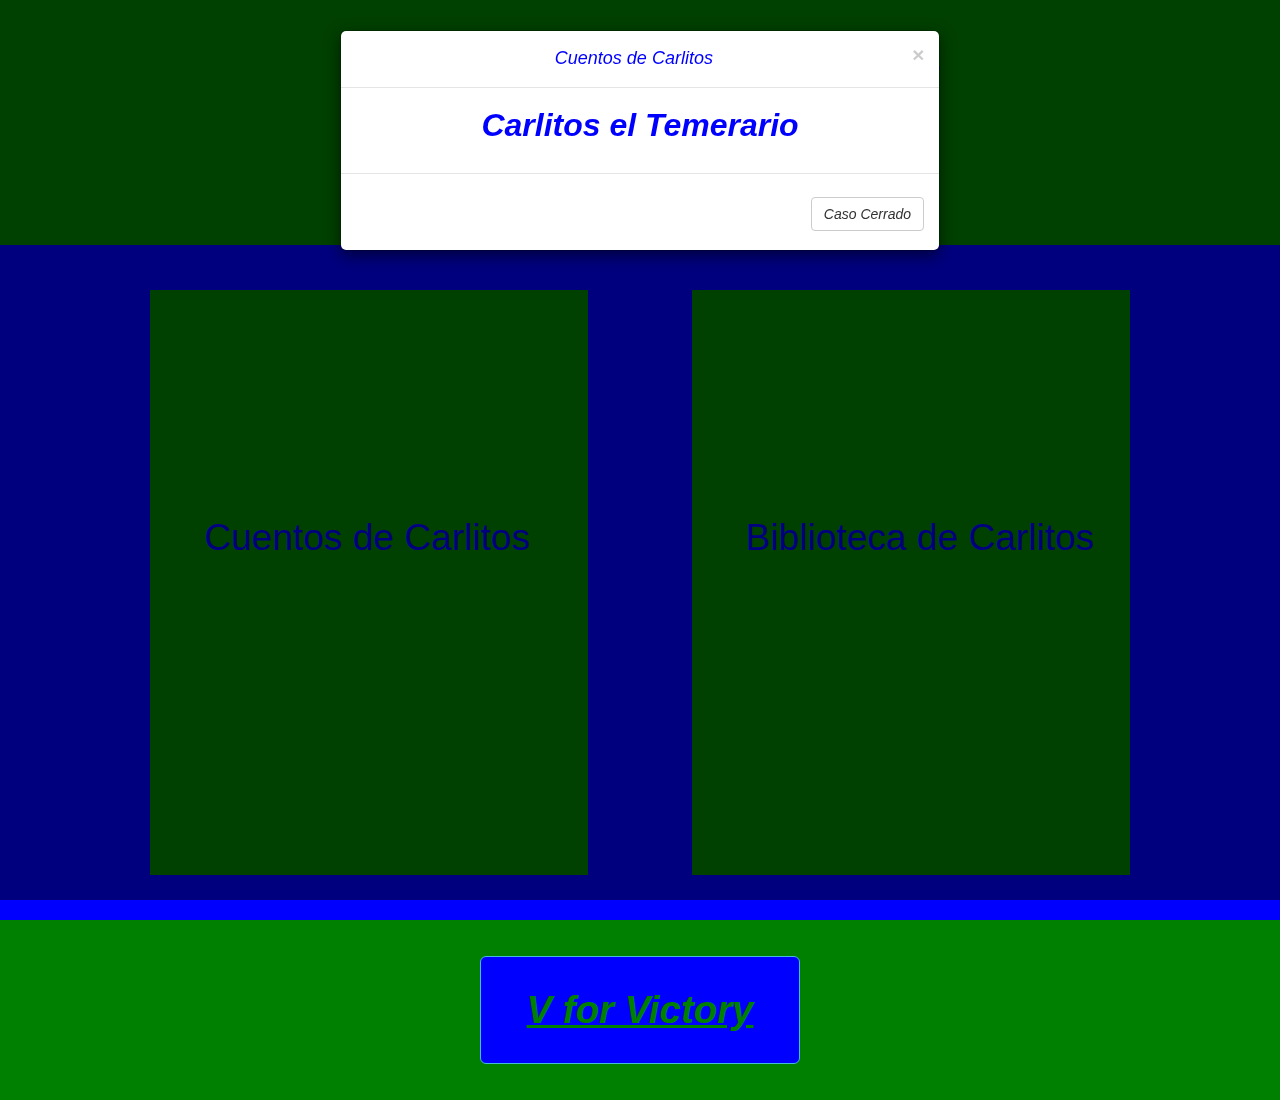
<file: index.html>
<!DOCTYPE html>
<html lang="en">
<head>
	<meta charset="UTF-8">
	<meta name="viewport" content="width=device-width, initial-scale=1">
	<title>JefeFlores</title>
	<link rel="stylesheet" type="text/css" href="reset.css">
	<link rel="stylesheet" href="https://maxcdn.bootstrapcdn.com/bootstrap/3.3.7/css/bootstrap.min.css">
	<link rel="stylesheet" type="text/css" href="style.css">
</head>
<body>
	<header>
		<h1>Cuentos de Carlitos</h1>

		<div class="dropdown">
  <h2 class="dropdown-toggle" data-toggle="dropdown">Paso Fino
  <span class="caret"></span></h2>
  <ul class="dropdown-menu">
    <li><a href="http://www.latribuna.hn/">La Tribuna</a></li>
    <li><a href="http://www.elpais.hn/">El País</a></li>
    <li><a href="http://www.ltv.hn/video/video.html">LTV</a></li>
  </ul>
</div>
	</header>
	
	<main>
		
		<span id="cuentos">
		<a href="cuentos/cuentos.html">Cuentos de Carlitos</a>
		</span>

		<span id="biblioteca"><a href="biblioteca/biblioteca.html">Biblioteca de Carlitos</a>
		</span>
		
	</main>

<footer> 

		<!-- open Modal -->
		<button type="button" class="btn btn-info btn-lg" id="myBtn"><u>V for Victory</u></button>
		<!-- Modal -->
  <div class="modal fade" id="myModal" role="dialog">
    <div class="modal-dialog">
    	<!-- Modal Content -->
    	 <div class="modal-content">
        <div class="modal-header">
          <button type="button" class="close" data-dismiss="modal">&times;</button>
          <h4 class="modal-title">Cuentos de Carlitos</h4>
        </div>
        <div class="modal-body">
          <p><strong>Carlitos el Temerario</strong></p>
        </div>
        <div class="modal-footer">
          <button type="button" class="btn btn-default" data-dismiss="modal">Caso Cerrado</button>
        </div>
      </div>
      
    </div>
  </div> 
</div>
</footer>



<!-- scripts -->

	<script src="https://ajax.googleapis.com/ajax/libs/jquery/3.3.1/jquery.min.js"></script>
	<script src="https://maxcdn.bootstrapcdn.com/bootstrap/3.3.7/js/bootstrap.min.js"></script>
	<script src="./main.js"></script>
</body>
</html>

<!-- agregar links para La Tribuna y el Pais -->
</file>
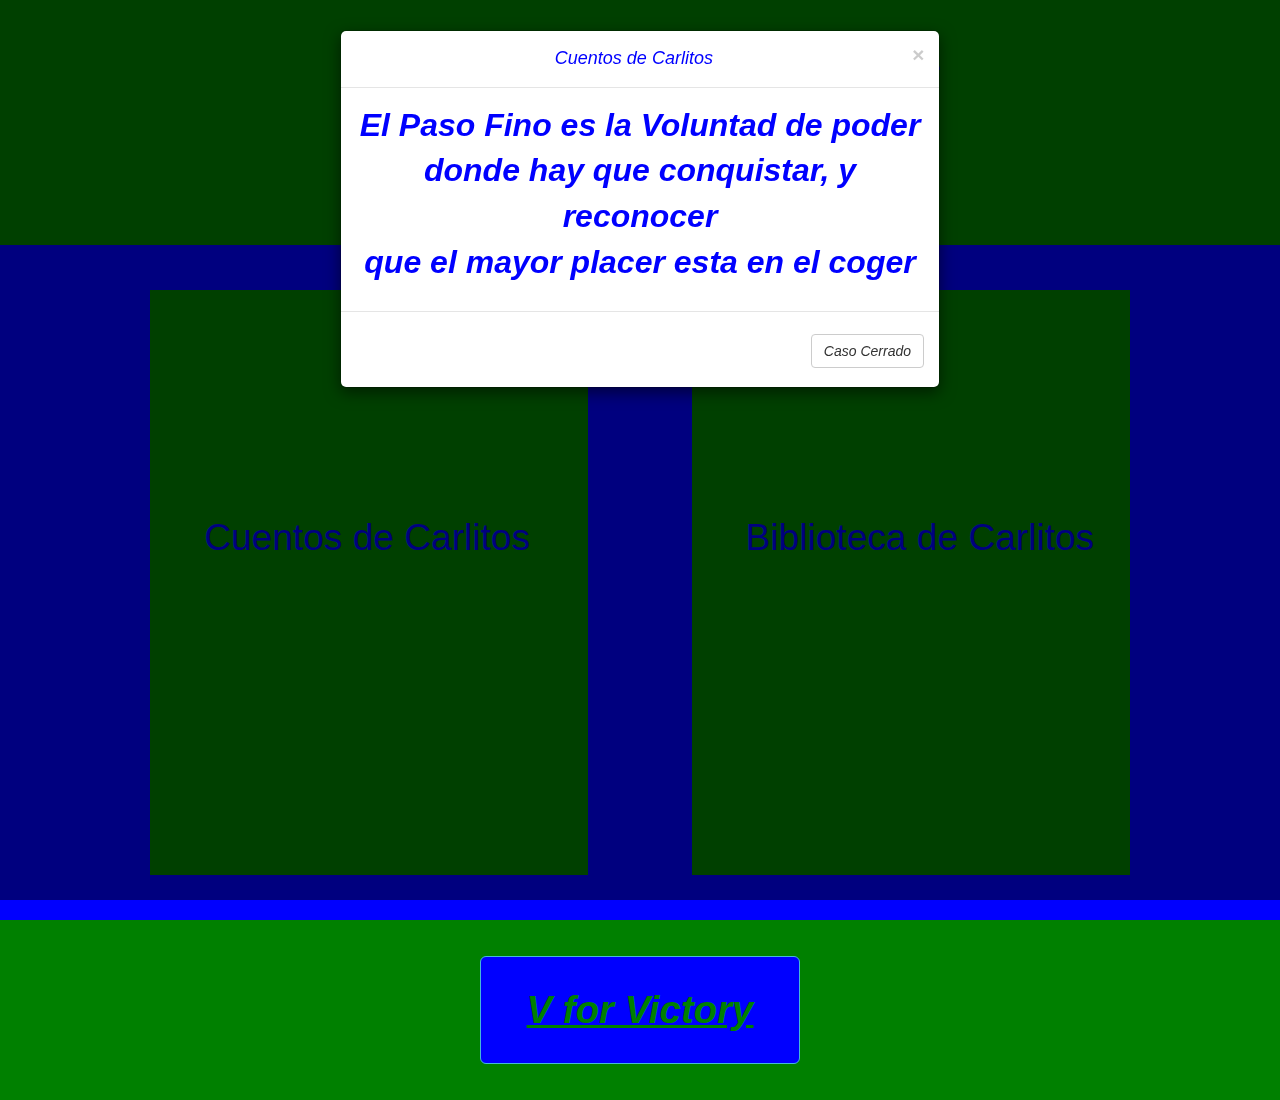
<file: Copia de index.html>
<!DOCTYPE html>
<html lang="en">
<head>
	<meta charset="UTF-8">
	<meta name="viewport" content="width=device-width, initial-scale=1">
	<title>JefeFlores</title>
	<link rel="stylesheet" type="text/css" href="reset.css">
	<link rel="stylesheet" href="https://maxcdn.bootstrapcdn.com/bootstrap/3.3.7/css/bootstrap.min.css">
	<link rel="stylesheet" type="text/css" href="style.css">
</head>
<body>
	<header>
		<h1>Cuentos de Carlitos</h1>

		<div class="dropdown">
  <h2 class="dropdown-toggle" data-toggle="dropdown">Paso Fino
  <span class="caret"></span></h2>
  <ul class="dropdown-menu">
    <li><a href="http://www.latribuna.hn/">La Tribuna</a></li>
    <li><a href="http://www.elpais.hn/">El País</a></li>
    <li><a href="http://www.ltv.hn/video/video.html">LTV</a></li>
  </ul>
</div>
	</header>
	
	<main>
		
		<span id="cuentos">
		<a href="cuentos/cuentos.html">Cuentos de Carlitos</a>
		</span>

		<span id="biblioteca"><a href="biblioteca/biblioteca.html">Biblioteca de Carlitos</a>
		</span>
		
	</main>

<footer> 

		<!-- open Modal -->
		<button type="button" class="btn btn-info btn-lg" id="myBtn"><u>V for Victory</u></button>
		<!-- Modal -->
  <div class="modal fade" id="myModal" role="dialog">
    <div class="modal-dialog">
    	<!-- Modal Content -->
    	 <div class="modal-content">
        <div class="modal-header">
          <button type="button" class="close" data-dismiss="modal">&times;</button>
          <h4 class="modal-title">Cuentos de Carlitos</h4>
        </div>
        <div class="modal-body">
          <p>El <strong>Paso Fino</strong> es la Voluntad de poder <br> donde hay que conquistar, y reconocer <br>que el mayor placer esta en el coger</p>
        </div>
        <div class="modal-footer">
          <button type="button" class="btn btn-default" data-dismiss="modal">Caso Cerrado</button>
        </div>
      </div>
      
    </div>
  </div> 
</div>
</footer>



<!-- scripts -->

	<script src="https://ajax.googleapis.com/ajax/libs/jquery/3.3.1/jquery.min.js"></script>
	<script src="https://maxcdn.bootstrapcdn.com/bootstrap/3.3.7/js/bootstrap.min.js"></script>
	<script src="./main.js"></script>
</body>
</html>

<!-- agregar links para La Tribuna y el Pais -->
</file>
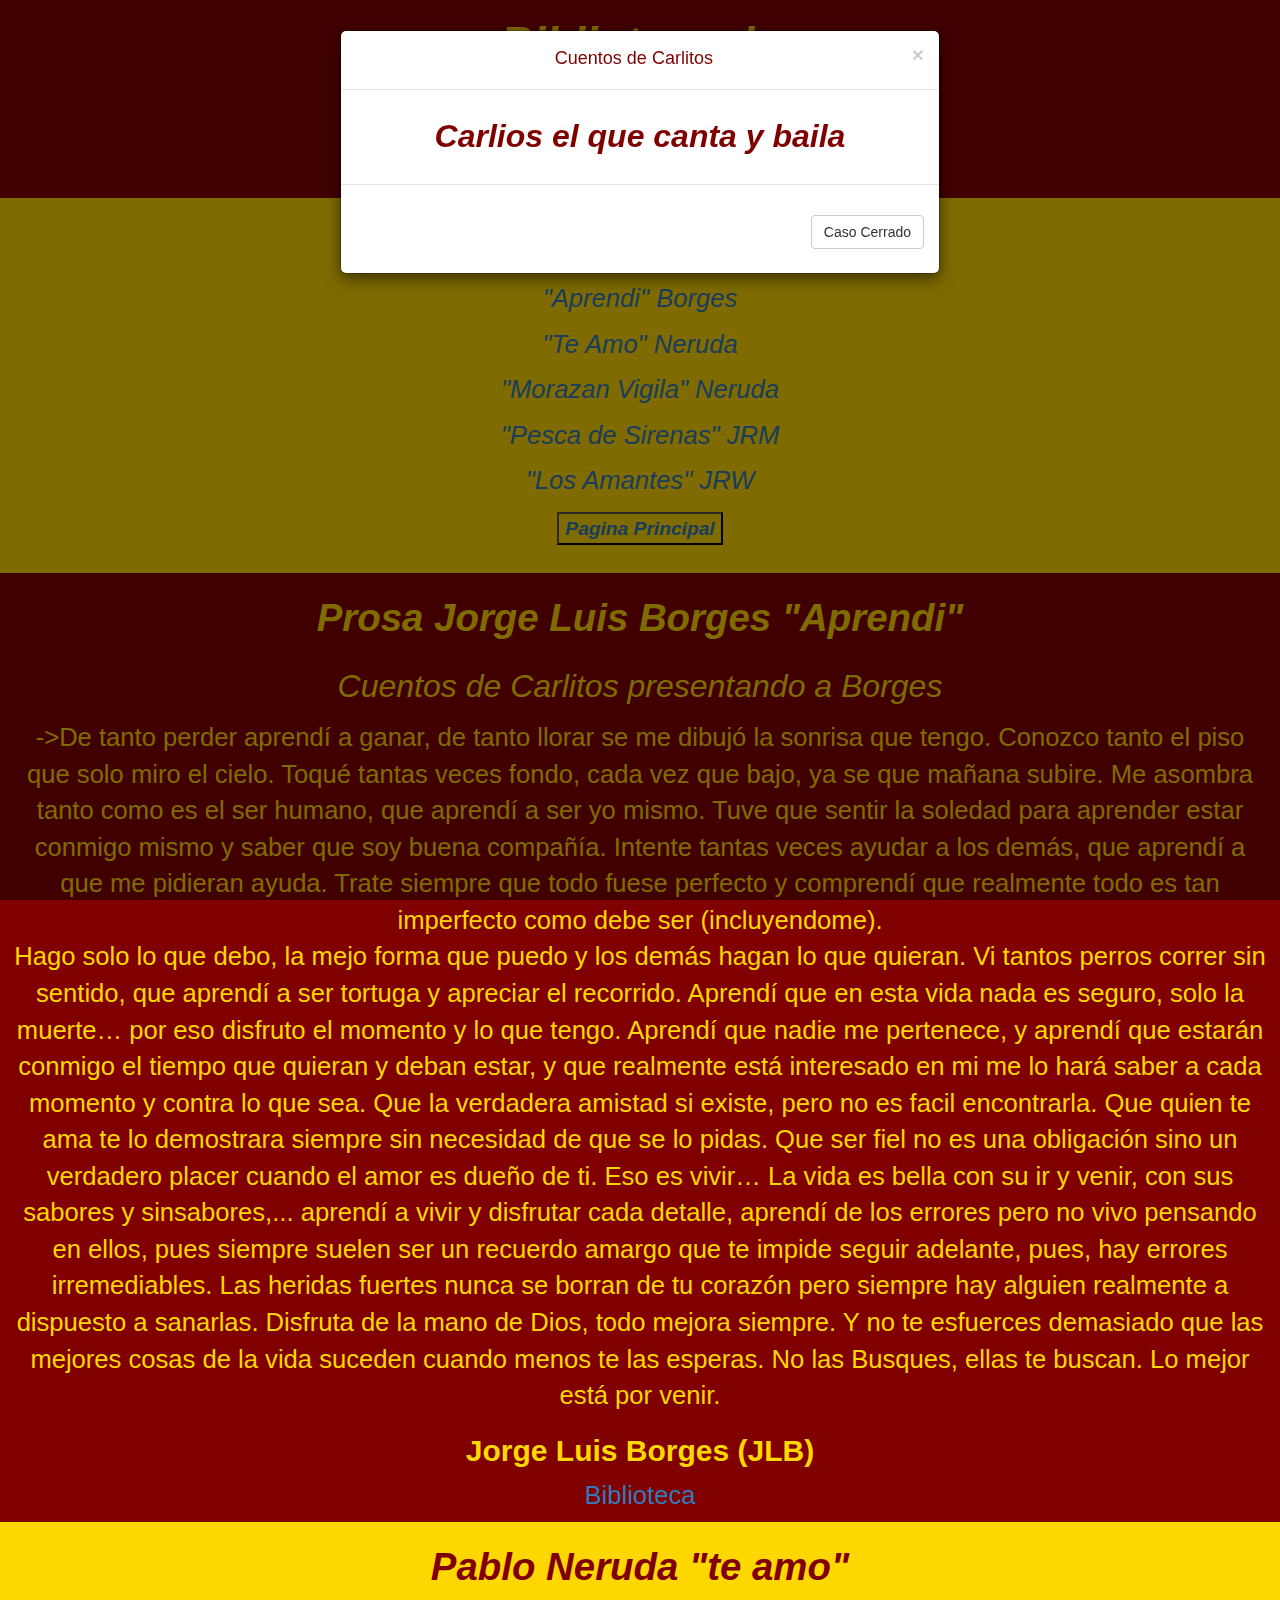
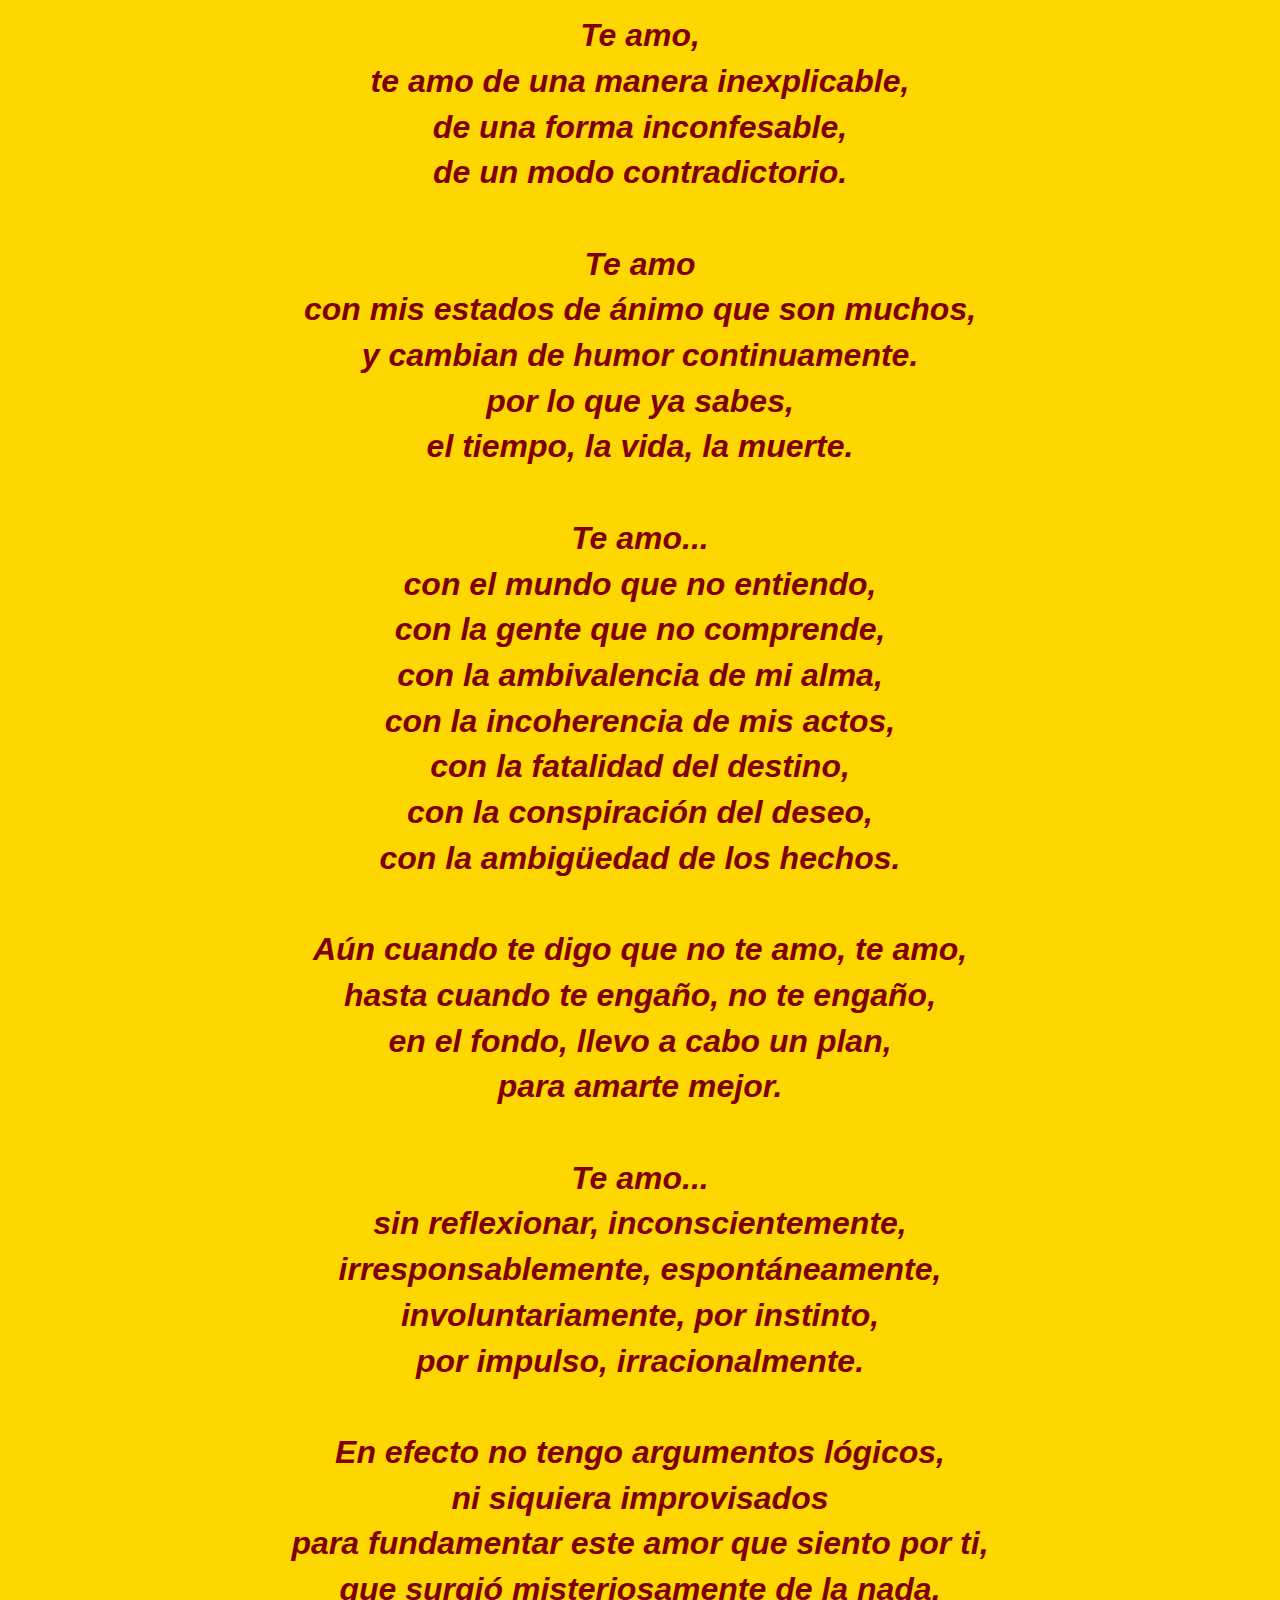
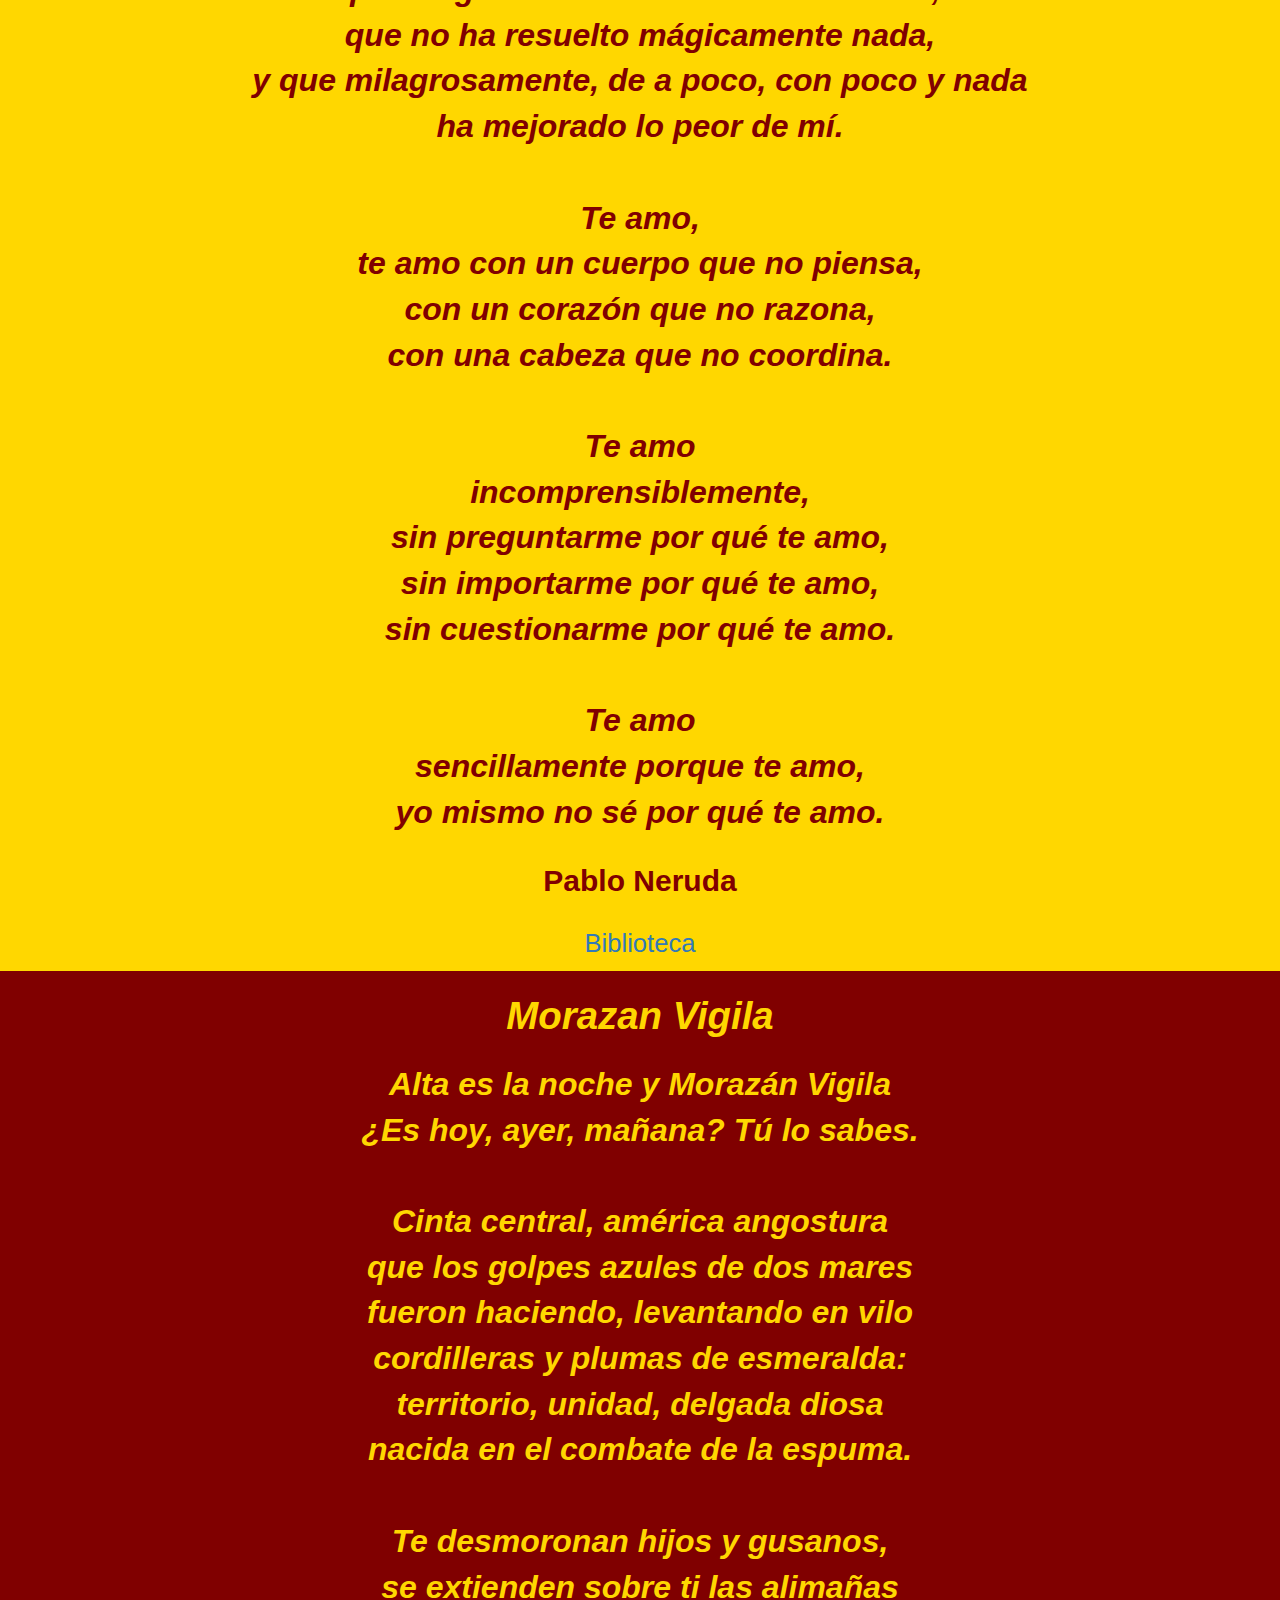
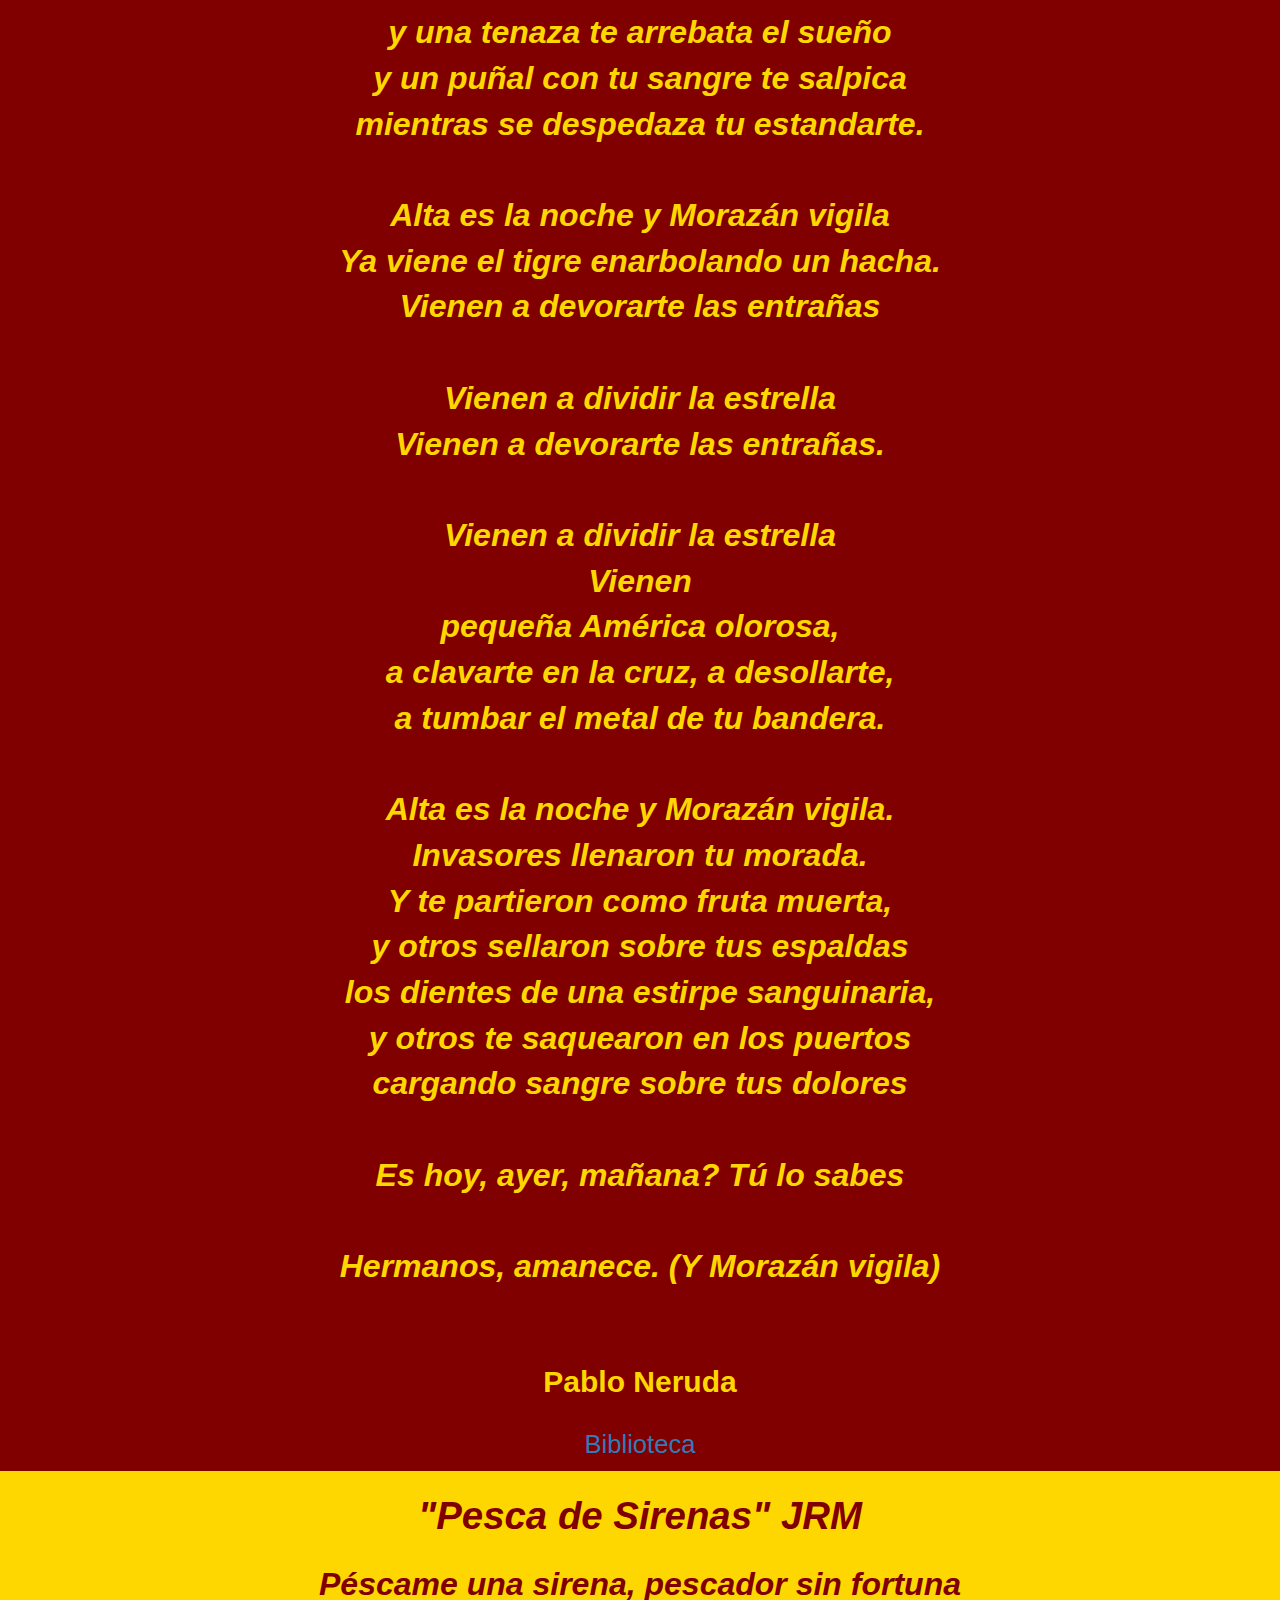
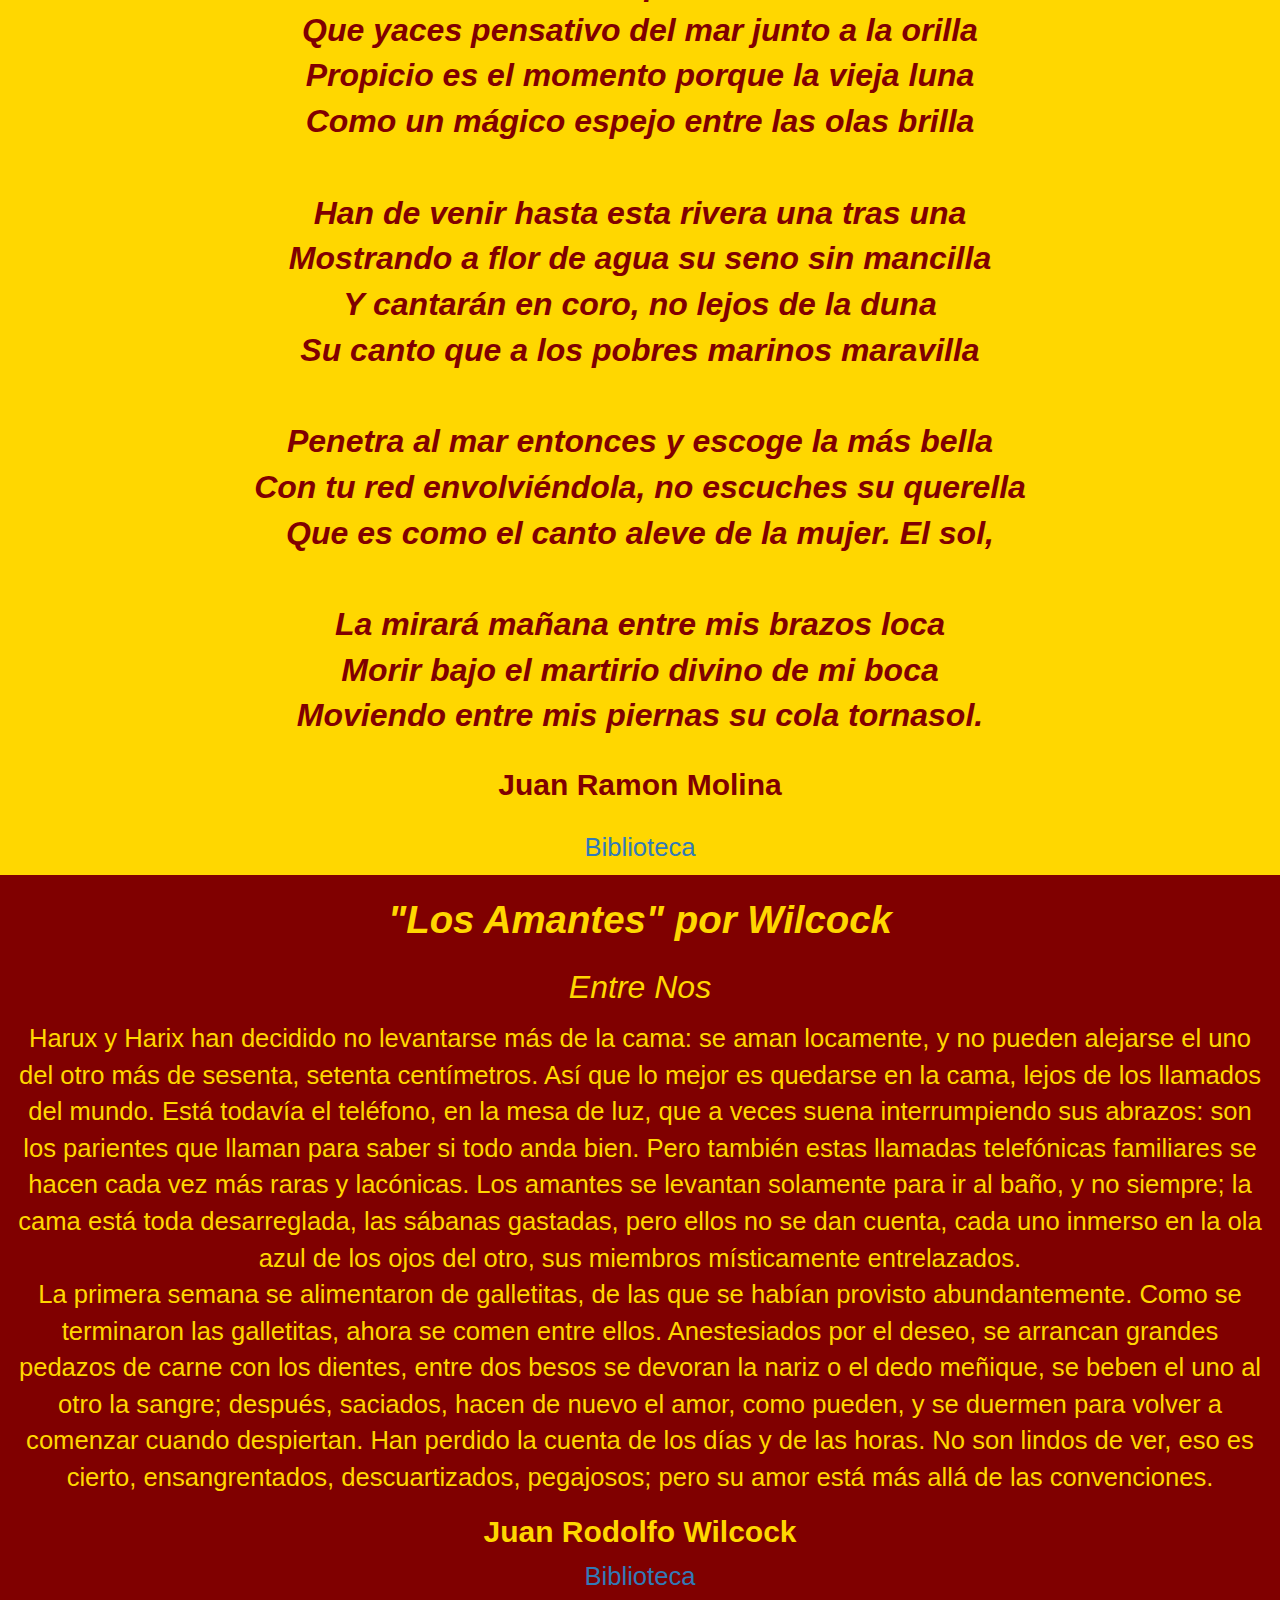
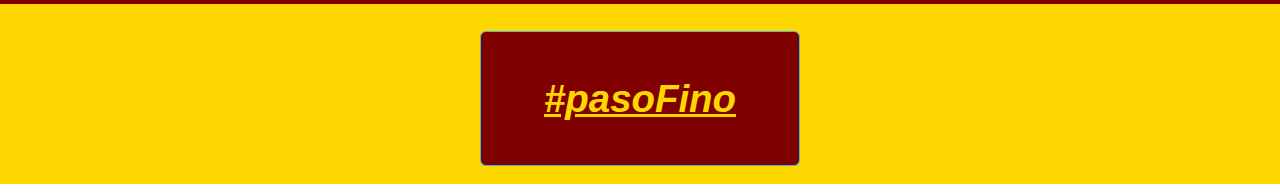
<file: biblioteca/biblioteca.html>
<!DOCTYPE html>
<html lang="en">
<head>
	<meta charset="UTF-8">
	<meta name="viewport" content="width=device-width, initial-scale=1">
	<title>Biblioteca CERF</title>
	<link rel="stylesheet" type="text/css" href="reset.css">
	<link rel="stylesheet" href="https://maxcdn.bootstrapcdn.com/bootstrap/3.3.7/css/bootstrap.min.css">
	<link rel="stylesheet" type="text/css" href="style.css">
</head>
<body>
	<header>
		<h1>Biblioteca de Carlitos</h1>

		<p data-toggle="tooltip" data-placement="bottom" title="El Saber es Poder">Paso Fino</p>

	</header>

<div id="indicador">
	Escritos y Poemas<ul>
<li><a href="#Aprendi">"Aprendi" Borges</a></li>
<li><a href="#Te-amo">"Te Amo" Neruda</a></li>
<li><a href="#Morazan">"Morazan Vigila" Neruda</a></li>
<li><a href="#soy">"Pesca de Sirenas" JRM</a></li>
<li><a href="#Wilcock">"Los Amantes" JRW</a></li>
<li><button><a href="https://flores3xs.github.io/">Pagina Principal</a></button></li></ul></div>

<main>
<article id="Aprendi">
	<p class="titulo"> Prosa Jorge Luis Borges "Aprendi"</p>
	<p class="sub">Cuentos de Carlitos presentando a Borges</p>
->De tanto perder aprendí a ganar, de tanto llorar se me dibujó la sonrisa que tengo. Conozco tanto el piso que solo miro el cielo. Toqué tantas veces fondo, cada vez que bajo, ya se que mañana subire. Me asombra tanto como es el ser humano, que aprendí a ser yo mismo. Tuve que sentir la soledad para aprender estar conmigo mismo y saber que soy buena compañía. Intente tantas veces ayudar a los demás, que aprendí a que me pidieran ayuda. Trate siempre que todo fuese perfecto y comprendí que realmente todo es tan imperfecto como debe ser (incluyendome).
<br>
Hago solo lo que debo, la mejo forma que puedo y los demás hagan lo que quieran. Vi tantos perros correr sin sentido, que aprendí a ser tortuga y apreciar el recorrido. Aprendí que en esta vida nada es seguro, solo la muerte… por eso disfruto el momento y lo que tengo. Aprendí que nadie me pertenece, y aprendí que estarán conmigo el tiempo que quieran y deban estar, y que realmente está interesado en mi me lo hará saber a cada momento y contra lo que sea. Que la verdadera amistad si existe, pero no es facil encontrarla. Que quien te ama te lo demostrara siempre sin necesidad de que se lo pidas. Que ser fiel no es una obligación sino un verdadero placer cuando el amor es dueño de ti. Eso es vivir… La vida es bella con su ir y venir, con sus sabores y sinsabores,... aprendí a vivir y disfrutar cada detalle, aprendí de los errores pero no vivo pensando en ellos, pues siempre suelen ser un recuerdo amargo que te impide seguir adelante, pues, hay errores irremediables. Las heridas fuertes nunca se borran de tu corazón pero siempre hay alguien realmente a dispuesto a sanarlas. Disfruta de la mano de Dios, todo mejora siempre. Y no te esfuerces demasiado que las mejores cosas de la vida suceden cuando menos te las esperas. No las Busques, ellas te buscan. Lo mejor está por venir.
<br>
<h2>Jorge Luis Borges (JLB)</h2>
<a href="#indicador">Biblioteca</a>
</article>

<article id="Te-amo">
	<p class="titulo">Pablo Neruda "te amo"</p>
	<p>Te amo,<br> 

te amo de una manera inexplicable,<br> 

de una forma inconfesable,<br> 

de un modo contradictorio. <br>
<br>


Te amo <br>

con mis estados de ánimo que son muchos, <br>

y cambian de humor continuamente. <br>

por lo que ya sabes, <br>

el tiempo, la vida, la muerte. <br>

<br>

Te amo... <br>

con el mundo que no entiendo,<br> 

con la gente que no comprende, <br>

con la ambivalencia de mi alma, <br>

con la incoherencia de mis actos, <br>

con la fatalidad del destino, <br>

con la conspiración del deseo, <br>

con la ambigüedad de los hechos. <br>
<br>


Aún cuando te digo que no te amo, te amo, <br>

hasta cuando te engaño, no te engaño, <br>

en el fondo, llevo a cabo un plan, <br>

para amarte mejor. <br>

<br>

Te amo... <br>

sin reflexionar, inconscientemente, <br>

irresponsablemente, espontáneamente, <br>

involuntariamente, por instinto, <br>

por impulso, irracionalmente. <br>

<br>

En efecto no tengo argumentos lógicos, <br>

ni siquiera improvisados <br>

para fundamentar este amor que siento por ti, <br>

que surgió misteriosamente de la nada, <br>

que no ha resuelto mágicamente nada, <br>

y que milagrosamente, de a poco, con poco y nada<br>

ha mejorado lo peor de mí. <br>

<br>

Te amo, <br>

te amo con un cuerpo que no piensa, <br>

con un corazón que no razona, <br>

con una cabeza que no coordina. <br>

<br>

Te amo <br>

incomprensiblemente, <br>

sin preguntarme por qué te amo, <br>

sin importarme por qué te amo, <br>

sin cuestionarme por qué te amo. <br>
<br>


Te amo <br>

sencillamente porque te amo, <br>

yo mismo no sé por qué te amo.<br>


<h2>Pablo Neruda</h2></p>
<a href="#indicador">Biblioteca</a>
</article>

<article id="Morazan">
	<p class="titulo">Morazan Vigila</p>
	<p>
Alta es la noche y Morazán Vigila<br>
¿Es hoy, ayer, mañana? Tú lo sabes.<br>
<br>
Cinta central, américa angostura<br>
que los golpes azules de dos mares<br>
fueron haciendo, levantando en vilo<br>
cordilleras y plumas de esmeralda:<br>
territorio, unidad, delgada diosa<br>
nacida en el combate de la espuma.<br>
<br>
Te desmoronan hijos y gusanos,<br>
se extienden sobre ti las alimañas<br>
y una tenaza te arrebata el sueño<br>
y un puñal con tu sangre te salpica<br>
mientras se despedaza tu estandarte.<br>
<br>
Alta es la noche y Morazán vigila<br>
Ya viene el tigre enarbolando un hacha.<br>
Vienen a devorarte las entrañas<br>
<br>
Vienen a dividir la estrella<br>
Vienen a devorarte las entrañas.<br>
<br>
Vienen a dividir la estrella<br>
Vienen<br>
pequeña América olorosa,<br>
a clavarte en la cruz, a desollarte,<br>
a tumbar el metal de tu bandera.<br>
<br>
Alta es la noche y Morazán vigila.<br>
Invasores llenaron tu morada.<br>
Y te partieron como fruta muerta,<br>
y otros sellaron sobre tus espaldas<br>
los dientes de una estirpe sanguinaria,<br>
y otros te saquearon en los puertos<br>
cargando sangre sobre tus dolores<br>
<br>
Es hoy, ayer, mañana? Tú lo sabes<br>
<br>
Hermanos, amanece. (Y Morazán vigila)<br>
<br>
<h2>Pablo Neruda</h2>
</p><a href="#indicador">Biblioteca</a>
</article>

<article id="soy">
	<p class="titulo">"Pesca de Sirenas" JRM</p>
	<p>Péscame una sirena, pescador sin fortuna<br>
Que yaces pensativo del mar junto a la orilla<br>
Propicio es el momento porque la vieja luna<br>
Como un mágico espejo entre las olas brilla<br>
<br>
Han de venir hasta esta rivera una tras una<br>
Mostrando a flor de agua su seno sin mancilla<br>
Y cantarán en coro, no lejos de la duna<br>
Su canto que a los pobres marinos maravilla<br>
<br>
Penetra al mar entonces y escoge la más bella<br>
Con tu red envolviéndola, no escuches su querella<br>
Que es como el canto aleve de la mujer. El sol,<br>
<br>
La mirará mañana entre mis brazos loca<br>
Morir bajo el martirio divino de mi boca<br>
Moviendo entre mis piernas su cola tornasol.<br>
<h2>Juan Ramon Molina</h2></p>
<a href="#indicador">Biblioteca</a>
</article>

<article id="Wilcock">
	<p class="titulo">"Los Amantes" por Wilcock</p>
	<p class="sub">Entre Nos</p>
Harux y Harix han decidido no levantarse más de la cama: se aman locamente, y no pueden alejarse el uno del otro más de sesenta, setenta centímetros. Así que lo mejor es quedarse en la cama, lejos de los llamados del mundo. Está todavía el teléfono, en la mesa de luz, que a veces suena interrumpiendo sus abrazos: son los parientes que llaman para saber si todo anda bien. Pero también estas llamadas telefónicas familiares se hacen cada vez más raras y lacónicas. Los amantes se levantan solamente para ir al baño, y no siempre; la cama está toda desarreglada, las sábanas gastadas, pero ellos no se dan cuenta, cada uno inmerso en la ola azul de los ojos del otro, sus miembros místicamente entrelazados.<br>

La primera semana se alimentaron de galletitas, de las que se habían provisto abundantemente. Como se terminaron las galletitas, ahora se comen entre ellos. Anestesiados por el deseo, se arrancan grandes pedazos de carne con los dientes, entre dos besos se devoran la nariz o el dedo meñique, se beben el uno al otro la sangre; después, saciados, hacen de nuevo el amor, como pueden, y se duermen para volver a comenzar cuando despiertan. Han perdido la cuenta de los días y de las horas. No son lindos de ver, eso es cierto, ensangrentados, descuartizados, pegajosos; pero su amor está más allá de las convenciones.<br>
        <h2>Juan Rodolfo Wilcock</h2>
<a href="#indicador">Biblioteca</a>
</article>
	
</main>

<footer>
			<!-- open Modal -->
		<button type="button" class="btn btn-info btn-lg" id="myBtn"><u>#pasoFino</u></button>
		<!-- Modal -->
  <div class="modal fade" id="myModal" role="dialog">
    <div class="modal-dialog">
    	<!-- Modal Content -->
    	 <div class="modal-content">
        <div class="modal-header">
          <button type="button" class="close" data-dismiss="modal">&times;</button>
          <h4 class="modal-title">Cuentos de Carlitos</h4>
        </div>
        <div class="modal-body">
          <p><strong>Carlios</strong> el que canta y baila</p>
        </div>
        <div class="modal-footer">
          <button type="button" class="btn btn-default" data-dismiss="modal">Caso Cerrado</button>
        </div>
      </div>
      
    </div>
  </div> 
</div>

</footer>
	
	
	<script src="https://ajax.googleapis.com/ajax/libs/jquery/3.3.1/jquery.min.js"></script>
	<script src="https://maxcdn.bootstrapcdn.com/bootstrap/3.3.7/js/bootstrap.min.js"></script>
	<script src="./script.js"></script>
</body>
</html>

<!-- remplazar los <pre> con <p>
agregar botton para volver al indice -->
</file>
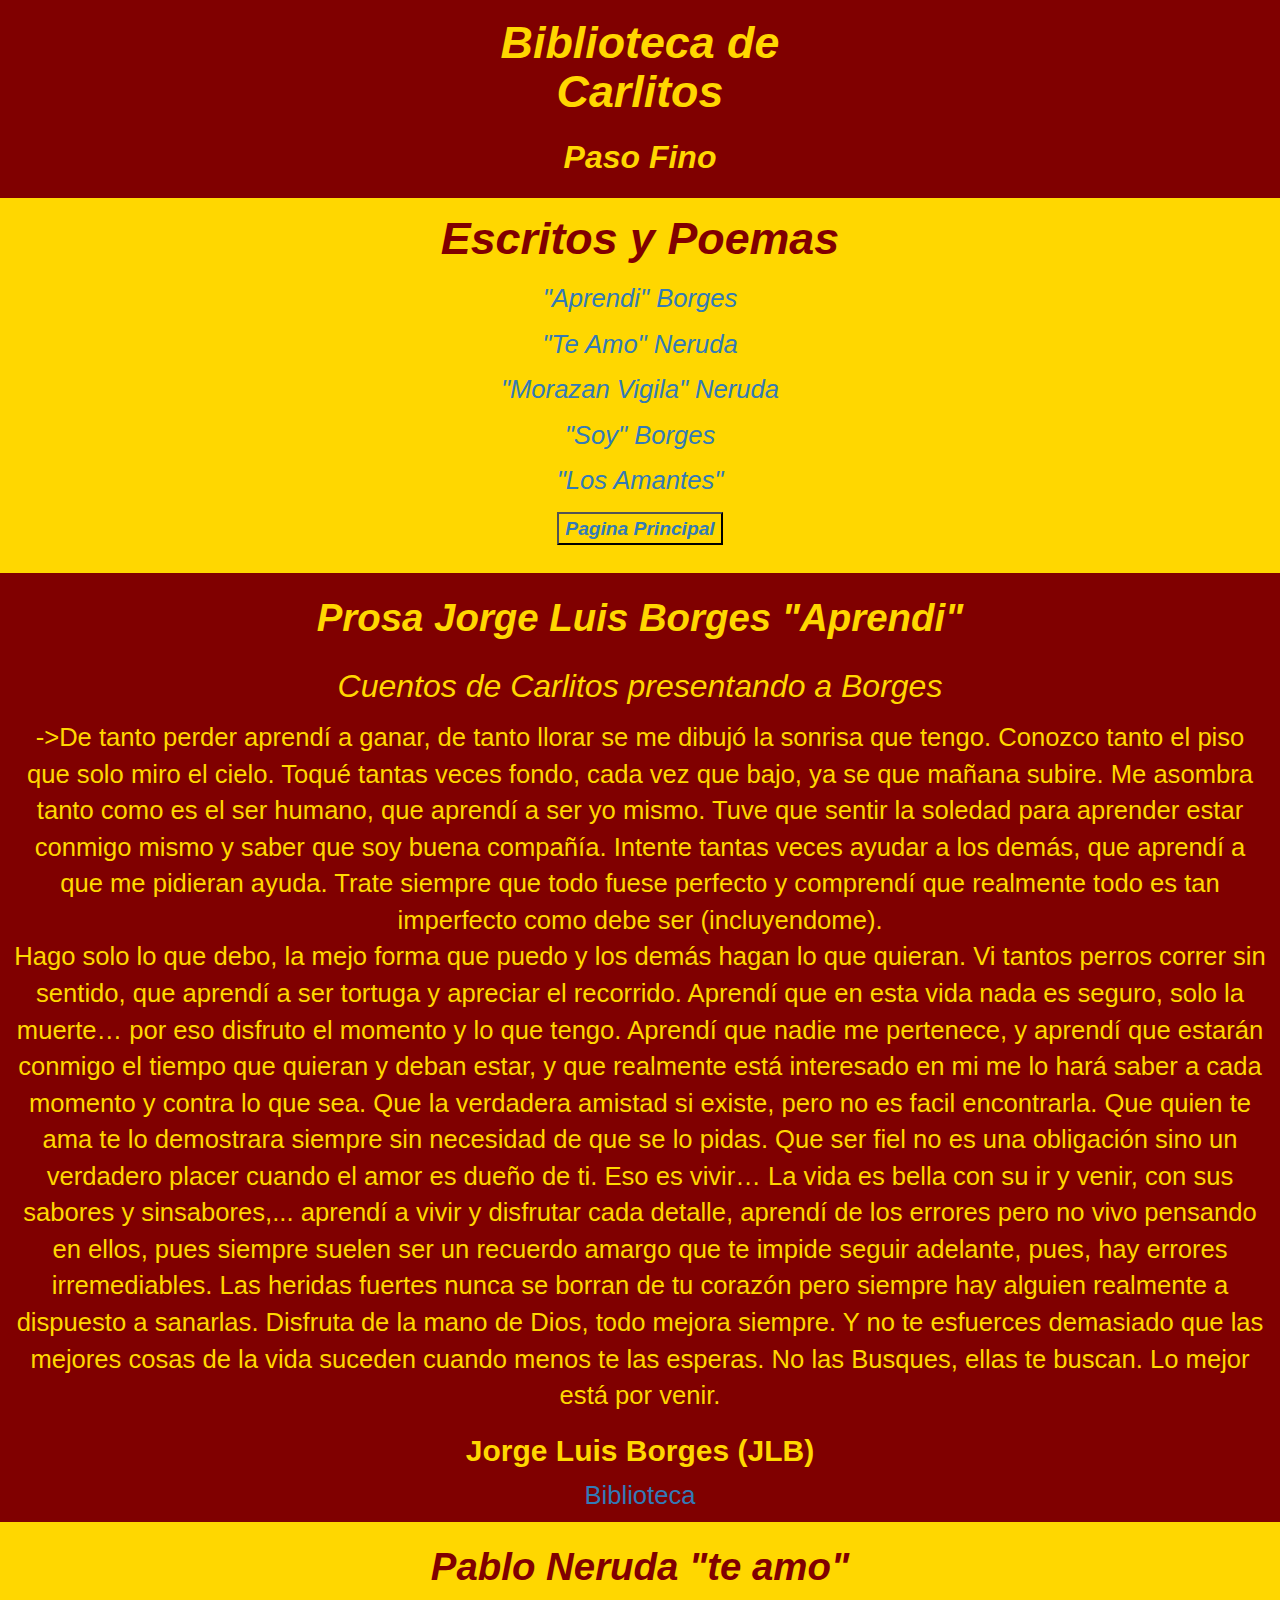
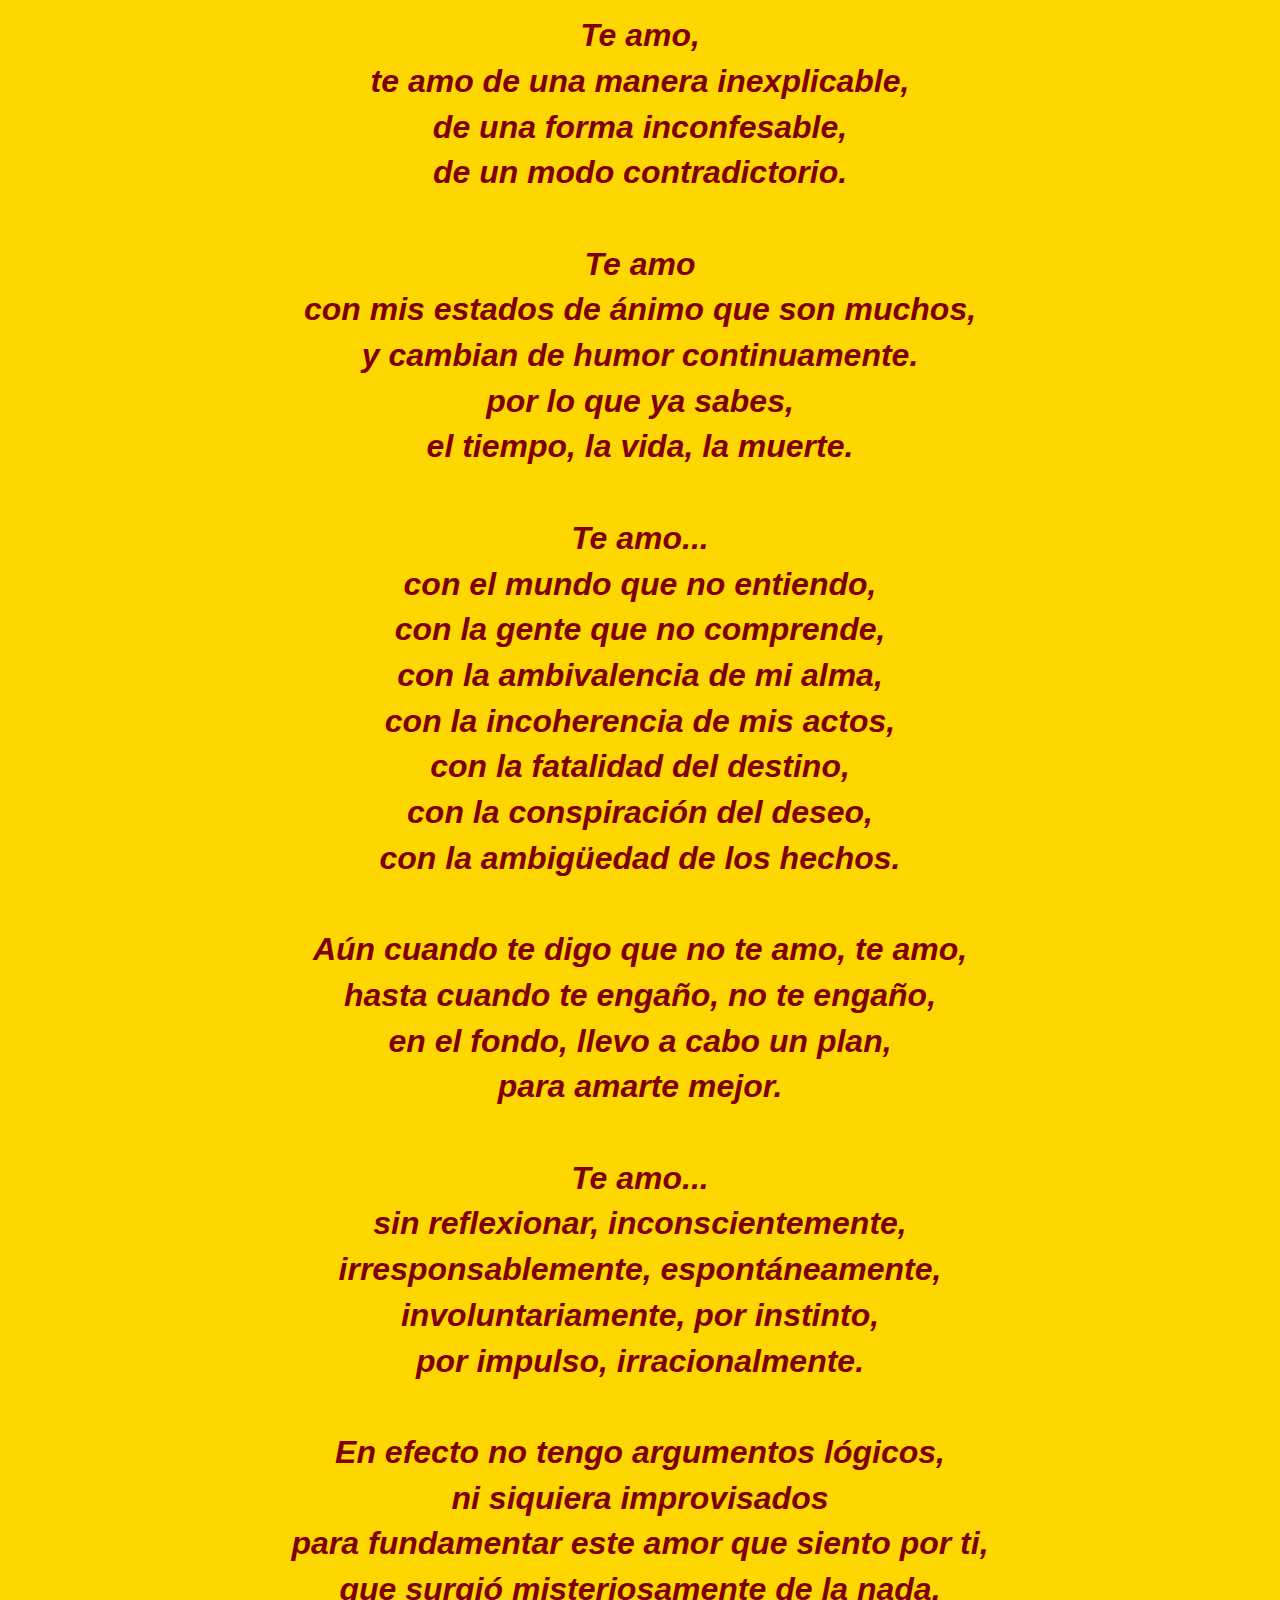
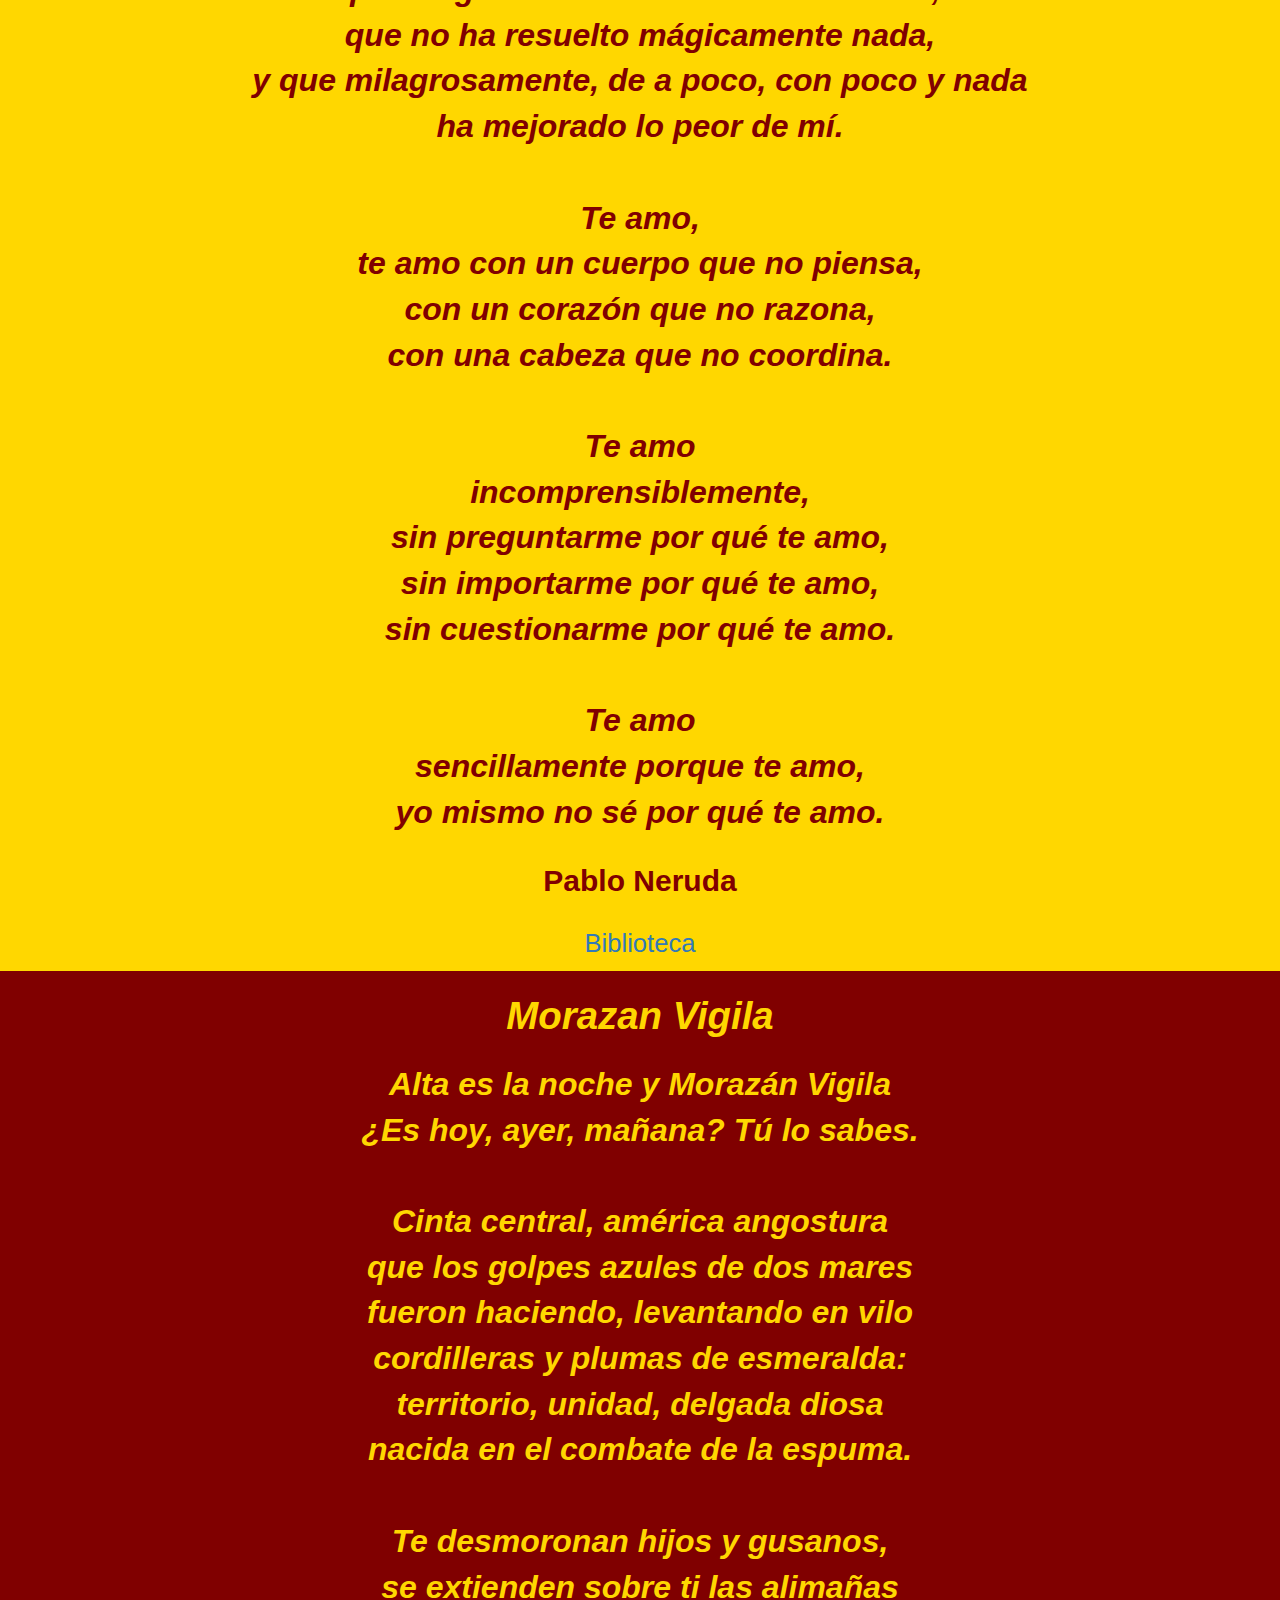
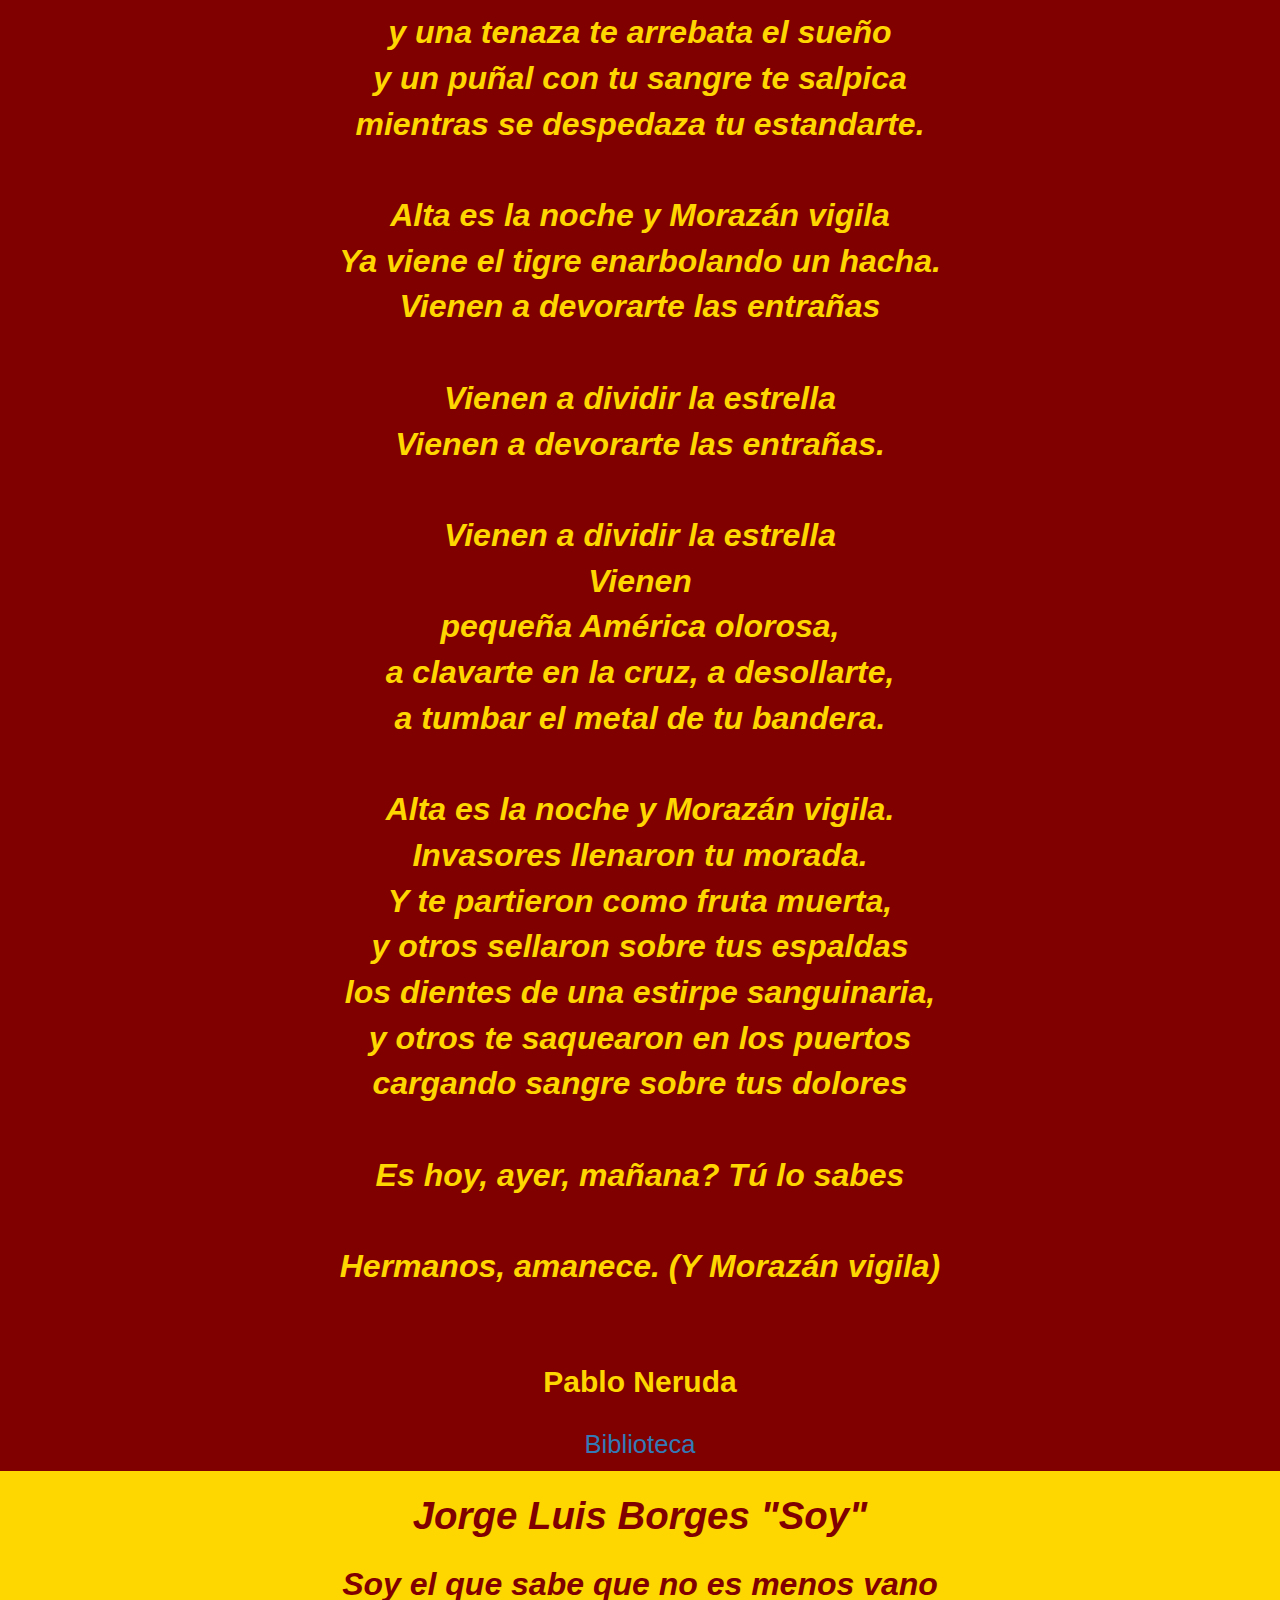
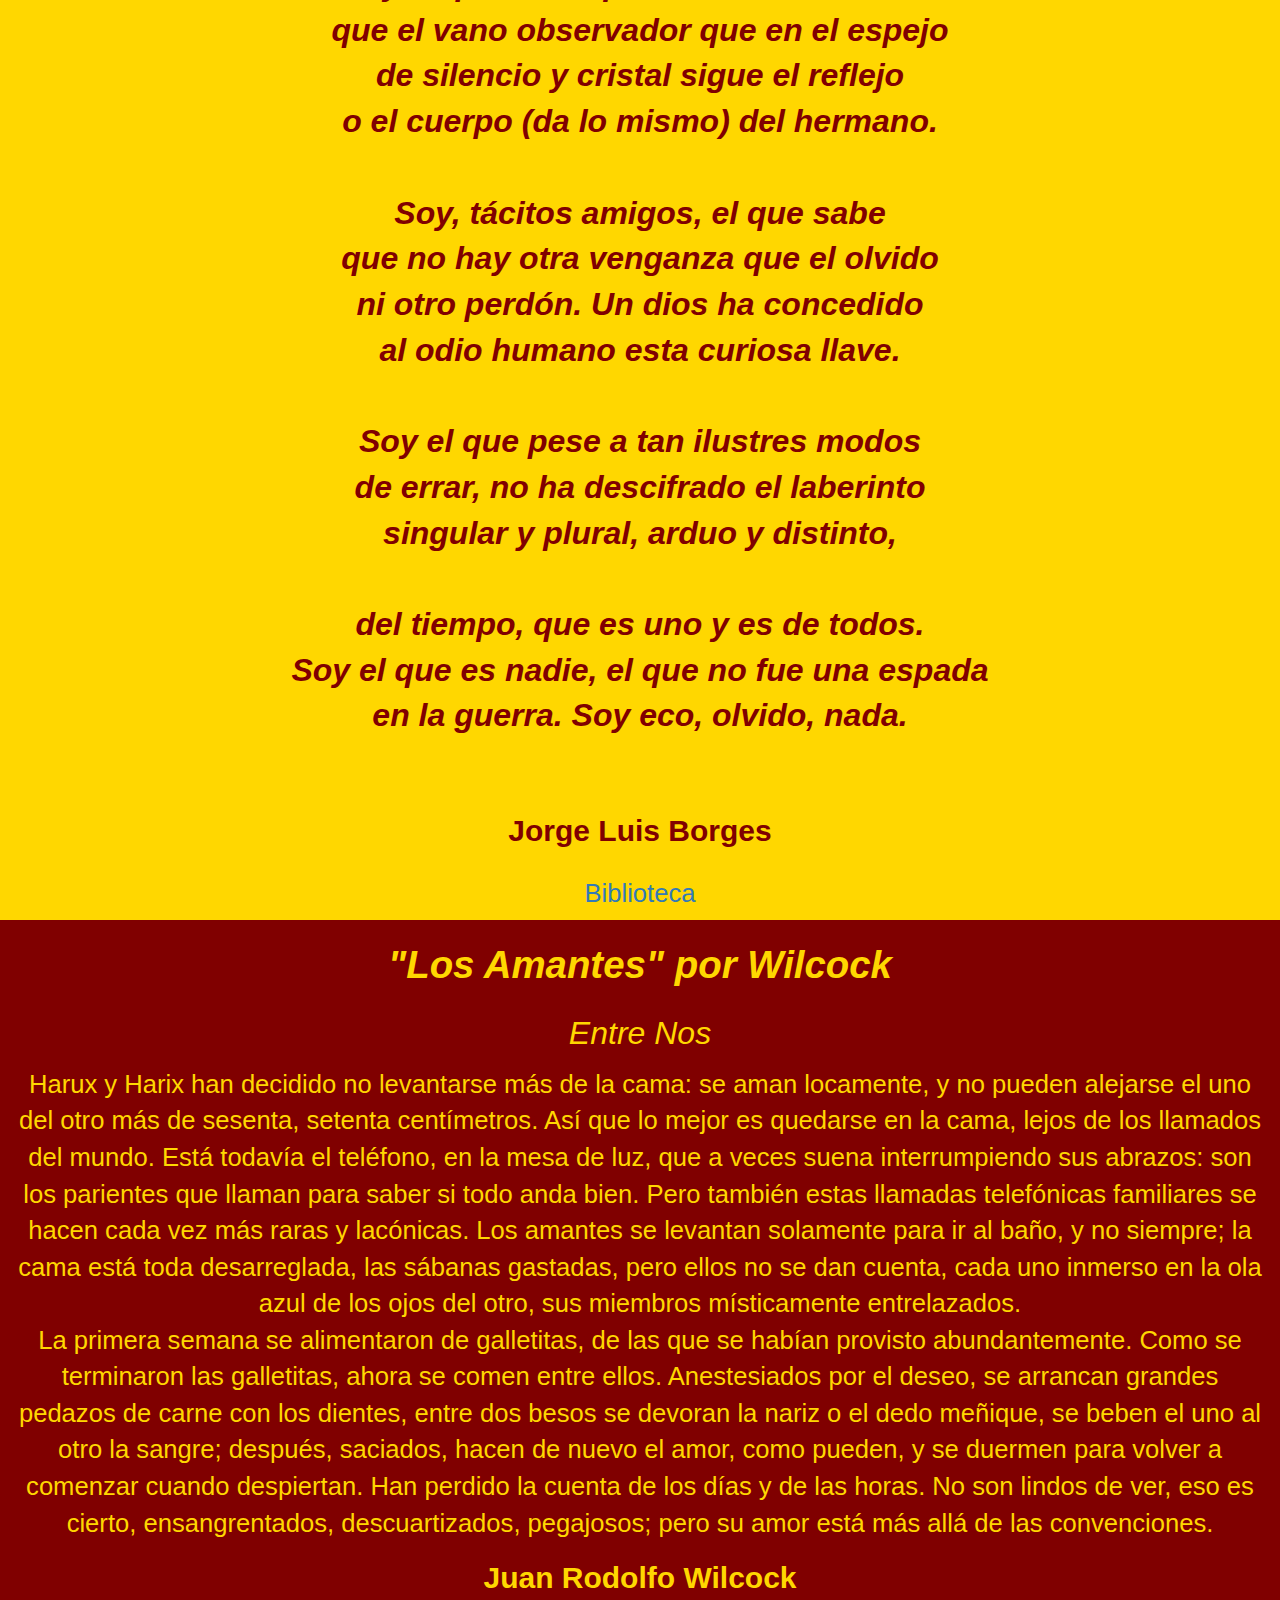
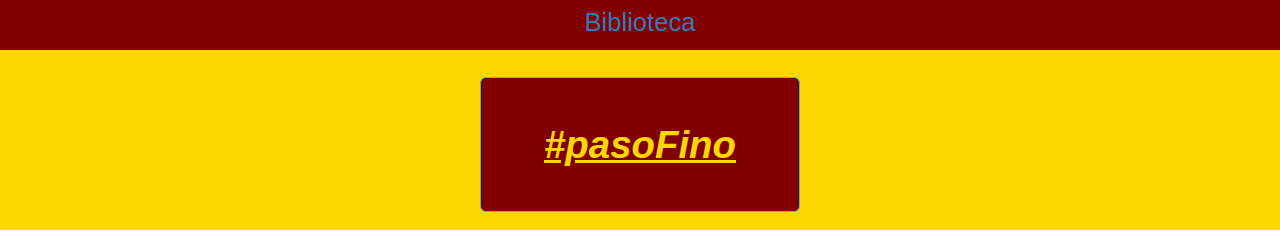
<file: Copia de biblioteca/biblioteca.html>
<!DOCTYPE html>
<html lang="en">
<head>
	<meta charset="UTF-8">
	<meta name="viewport" content="width=device-width, initial-scale=1">
	<title>BibliotecaCERF</title>
	<link rel="stylesheet" type="text/css" href="reset.css">
	<link rel="stylesheet" href="https://maxcdn.bootstrapcdn.com/bootstrap/3.3.7/css/bootstrap.min.css">
	<link rel="stylesheet" type="text/css" href="style.css">
</head>
<body>
	<header>
		<h1>Biblioteca de Carlitos</h1>

		<p data-toggle="tooltip" data-placement="bottom" title="El Saber es Poder">Paso Fino</p>

	</header>

<div id="indicador">
	Escritos y Poemas<ul>
<li><a href="#Aprendi">"Aprendi" Borges</a></li>
<li><a href="#Te-amo">"Te Amo" Neruda</a></li>
<li><a href="#Morazan">"Morazan Vigila" Neruda</a></li>
<li><a href="#soy">"Soy" Borges</a></li>
<li><a href="#Wilcock">"Los Amantes"</a></li>
<li><button><a href="file:///Users/carlosr.flores/Desktop/Final%20Project/-finalProject/index.html">Pagina Principal</a></button></li></ul></div>

<main>
<article id="Aprendi">
	<p class="titulo"> Prosa Jorge Luis Borges "Aprendi"</p>
	<p class="sub">Cuentos de Carlitos presentando a Borges</p>
->De tanto perder aprendí a ganar, de tanto llorar se me dibujó la sonrisa que tengo. Conozco tanto el piso que solo miro el cielo. Toqué tantas veces fondo, cada vez que bajo, ya se que mañana subire. Me asombra tanto como es el ser humano, que aprendí a ser yo mismo. Tuve que sentir la soledad para aprender estar conmigo mismo y saber que soy buena compañía. Intente tantas veces ayudar a los demás, que aprendí a que me pidieran ayuda. Trate siempre que todo fuese perfecto y comprendí que realmente todo es tan imperfecto como debe ser (incluyendome).
<br>
Hago solo lo que debo, la mejo forma que puedo y los demás hagan lo que quieran. Vi tantos perros correr sin sentido, que aprendí a ser tortuga y apreciar el recorrido. Aprendí que en esta vida nada es seguro, solo la muerte… por eso disfruto el momento y lo que tengo. Aprendí que nadie me pertenece, y aprendí que estarán conmigo el tiempo que quieran y deban estar, y que realmente está interesado en mi me lo hará saber a cada momento y contra lo que sea. Que la verdadera amistad si existe, pero no es facil encontrarla. Que quien te ama te lo demostrara siempre sin necesidad de que se lo pidas. Que ser fiel no es una obligación sino un verdadero placer cuando el amor es dueño de ti. Eso es vivir… La vida es bella con su ir y venir, con sus sabores y sinsabores,... aprendí a vivir y disfrutar cada detalle, aprendí de los errores pero no vivo pensando en ellos, pues siempre suelen ser un recuerdo amargo que te impide seguir adelante, pues, hay errores irremediables. Las heridas fuertes nunca se borran de tu corazón pero siempre hay alguien realmente a dispuesto a sanarlas. Disfruta de la mano de Dios, todo mejora siempre. Y no te esfuerces demasiado que las mejores cosas de la vida suceden cuando menos te las esperas. No las Busques, ellas te buscan. Lo mejor está por venir.
<br>
<h2>Jorge Luis Borges (JLB)</h2>
<a href="#indicador">Biblioteca</a>
</article>

<article id="Te-amo">
	<p class="titulo">Pablo Neruda "te amo"</p>
	<p>Te amo,<br> 

te amo de una manera inexplicable,<br> 

de una forma inconfesable,<br> 

de un modo contradictorio. <br>
<br>


Te amo <br>

con mis estados de ánimo que son muchos, <br>

y cambian de humor continuamente. <br>

por lo que ya sabes, <br>

el tiempo, la vida, la muerte. <br>

<br>

Te amo... <br>

con el mundo que no entiendo,<br> 

con la gente que no comprende, <br>

con la ambivalencia de mi alma, <br>

con la incoherencia de mis actos, <br>

con la fatalidad del destino, <br>

con la conspiración del deseo, <br>

con la ambigüedad de los hechos. <br>
<br>


Aún cuando te digo que no te amo, te amo, <br>

hasta cuando te engaño, no te engaño, <br>

en el fondo, llevo a cabo un plan, <br>

para amarte mejor. <br>

<br>

Te amo... <br>

sin reflexionar, inconscientemente, <br>

irresponsablemente, espontáneamente, <br>

involuntariamente, por instinto, <br>

por impulso, irracionalmente. <br>

<br>

En efecto no tengo argumentos lógicos, <br>

ni siquiera improvisados <br>

para fundamentar este amor que siento por ti, <br>

que surgió misteriosamente de la nada, <br>

que no ha resuelto mágicamente nada, <br>

y que milagrosamente, de a poco, con poco y nada<br>

ha mejorado lo peor de mí. <br>

<br>

Te amo, <br>

te amo con un cuerpo que no piensa, <br>

con un corazón que no razona, <br>

con una cabeza que no coordina. <br>

<br>

Te amo <br>

incomprensiblemente, <br>

sin preguntarme por qué te amo, <br>

sin importarme por qué te amo, <br>

sin cuestionarme por qué te amo. <br>
<br>


Te amo <br>

sencillamente porque te amo, <br>

yo mismo no sé por qué te amo.<br>


<h2>Pablo Neruda</h2></p>
<a href="#indicador">Biblioteca</a>
</article>

<article id="Morazan">
	<p class="titulo">Morazan Vigila</p>
	<p>
Alta es la noche y Morazán Vigila<br>
¿Es hoy, ayer, mañana? Tú lo sabes.<br>
<br>
Cinta central, américa angostura<br>
que los golpes azules de dos mares<br>
fueron haciendo, levantando en vilo<br>
cordilleras y plumas de esmeralda:<br>
territorio, unidad, delgada diosa<br>
nacida en el combate de la espuma.<br>
<br>
Te desmoronan hijos y gusanos,<br>
se extienden sobre ti las alimañas<br>
y una tenaza te arrebata el sueño<br>
y un puñal con tu sangre te salpica<br>
mientras se despedaza tu estandarte.<br>
<br>
Alta es la noche y Morazán vigila<br>
Ya viene el tigre enarbolando un hacha.<br>
Vienen a devorarte las entrañas<br>
<br>
Vienen a dividir la estrella<br>
Vienen a devorarte las entrañas.<br>
<br>
Vienen a dividir la estrella<br>
Vienen<br>
pequeña América olorosa,<br>
a clavarte en la cruz, a desollarte,<br>
a tumbar el metal de tu bandera.<br>
<br>
Alta es la noche y Morazán vigila.<br>
Invasores llenaron tu morada.<br>
Y te partieron como fruta muerta,<br>
y otros sellaron sobre tus espaldas<br>
los dientes de una estirpe sanguinaria,<br>
y otros te saquearon en los puertos<br>
cargando sangre sobre tus dolores<br>
<br>
Es hoy, ayer, mañana? Tú lo sabes<br>
<br>
Hermanos, amanece. (Y Morazán vigila)<br>
<br>
<h2>Pablo Neruda</h2>
</p><a href="#indicador">Biblioteca</a>
</article>

<article id="soy">
	<p class="titulo">Jorge Luis Borges "Soy"</p>
	<p>Soy el que sabe que no es menos vano<br> 
que el vano observador que en el espejo <br>
de silencio y cristal sigue el reflejo <br>
o el cuerpo (da lo mismo) del hermano. <br>
<br>
Soy, tácitos amigos, el que sabe <br>
que no hay otra venganza que el olvido <br>
ni otro perdón. Un dios ha concedido <br>
al odio humano esta curiosa llave. <br>
<br>
Soy el que pese a tan ilustres modos <br>
de errar, no ha descifrado el laberinto <br>
singular y plural, arduo y distinto, <br>
<br>
del tiempo, que es uno y es de todos.<br> 
Soy el que es nadie, el que no fue una espada <br>
en la guerra. Soy eco, olvido, nada.<br>
<br>
<h2>Jorge Luis Borges</h2></p>
<a href="#indicador">Biblioteca</a>
</article>

<article id="Wilcock">
	<p class="titulo">"Los Amantes" por Wilcock</p>
	<p class="sub">Entre Nos</p>
Harux y Harix han decidido no levantarse más de la cama: se aman locamente, y no pueden alejarse el uno del otro más de sesenta, setenta centímetros. Así que lo mejor es quedarse en la cama, lejos de los llamados del mundo. Está todavía el teléfono, en la mesa de luz, que a veces suena interrumpiendo sus abrazos: son los parientes que llaman para saber si todo anda bien. Pero también estas llamadas telefónicas familiares se hacen cada vez más raras y lacónicas. Los amantes se levantan solamente para ir al baño, y no siempre; la cama está toda desarreglada, las sábanas gastadas, pero ellos no se dan cuenta, cada uno inmerso en la ola azul de los ojos del otro, sus miembros místicamente entrelazados.<br>

La primera semana se alimentaron de galletitas, de las que se habían provisto abundantemente. Como se terminaron las galletitas, ahora se comen entre ellos. Anestesiados por el deseo, se arrancan grandes pedazos de carne con los dientes, entre dos besos se devoran la nariz o el dedo meñique, se beben el uno al otro la sangre; después, saciados, hacen de nuevo el amor, como pueden, y se duermen para volver a comenzar cuando despiertan. Han perdido la cuenta de los días y de las horas. No son lindos de ver, eso es cierto, ensangrentados, descuartizados, pegajosos; pero su amor está más allá de las convenciones.<br>
        <h2>Juan Rodolfo Wilcock</h2>
<a href="#indicador">Biblioteca</a>
</article>
	
</main>

<footer>
			<!-- open Modal -->
		<button type="button" class="btn btn-info btn-lg" id="myBtn"><u>#pasoFino</u></button>
		<!-- Modal -->
  <div class="modal fade" id="myModal" role="dialog">
    <div class="modal-dialog">
    	<!-- Modal Content -->
    	 <div class="modal-content">
        <div class="modal-header">
          <button type="button" class="close" data-dismiss="modal">&times;</button>
          <h4 class="modal-title">Cuentos de Carlitos</h4>
        </div>
        <div class="modal-body">
          <p>El <strong>Paso Fino</strong> es la Voluntad de poder<br> donde hay que conquistar, y reconocer<br> que el mayor placer esta en el coger</p>
        </div>
        <div class="modal-footer">
          <button type="button" class="btn btn-default" data-dismiss="modal">Caso Cerrado</button>
        </div>
      </div>
      
    </div>
  </div> 
</div>

</footer>
	
	
	<script src="https://ajax.googleapis.com/ajax/libs/jquery/3.3.1/jquery.min.js"></script>
	<script src="https://maxcdn.bootstrapcdn.com/bootstrap/3.3.7/js/bootstrap.min.js"></script>
	<script src="./script.js"></script>
</body>
</html>

<!-- remplazar los <pre> con <p>
agregar botton para volver al indice -->
</file>
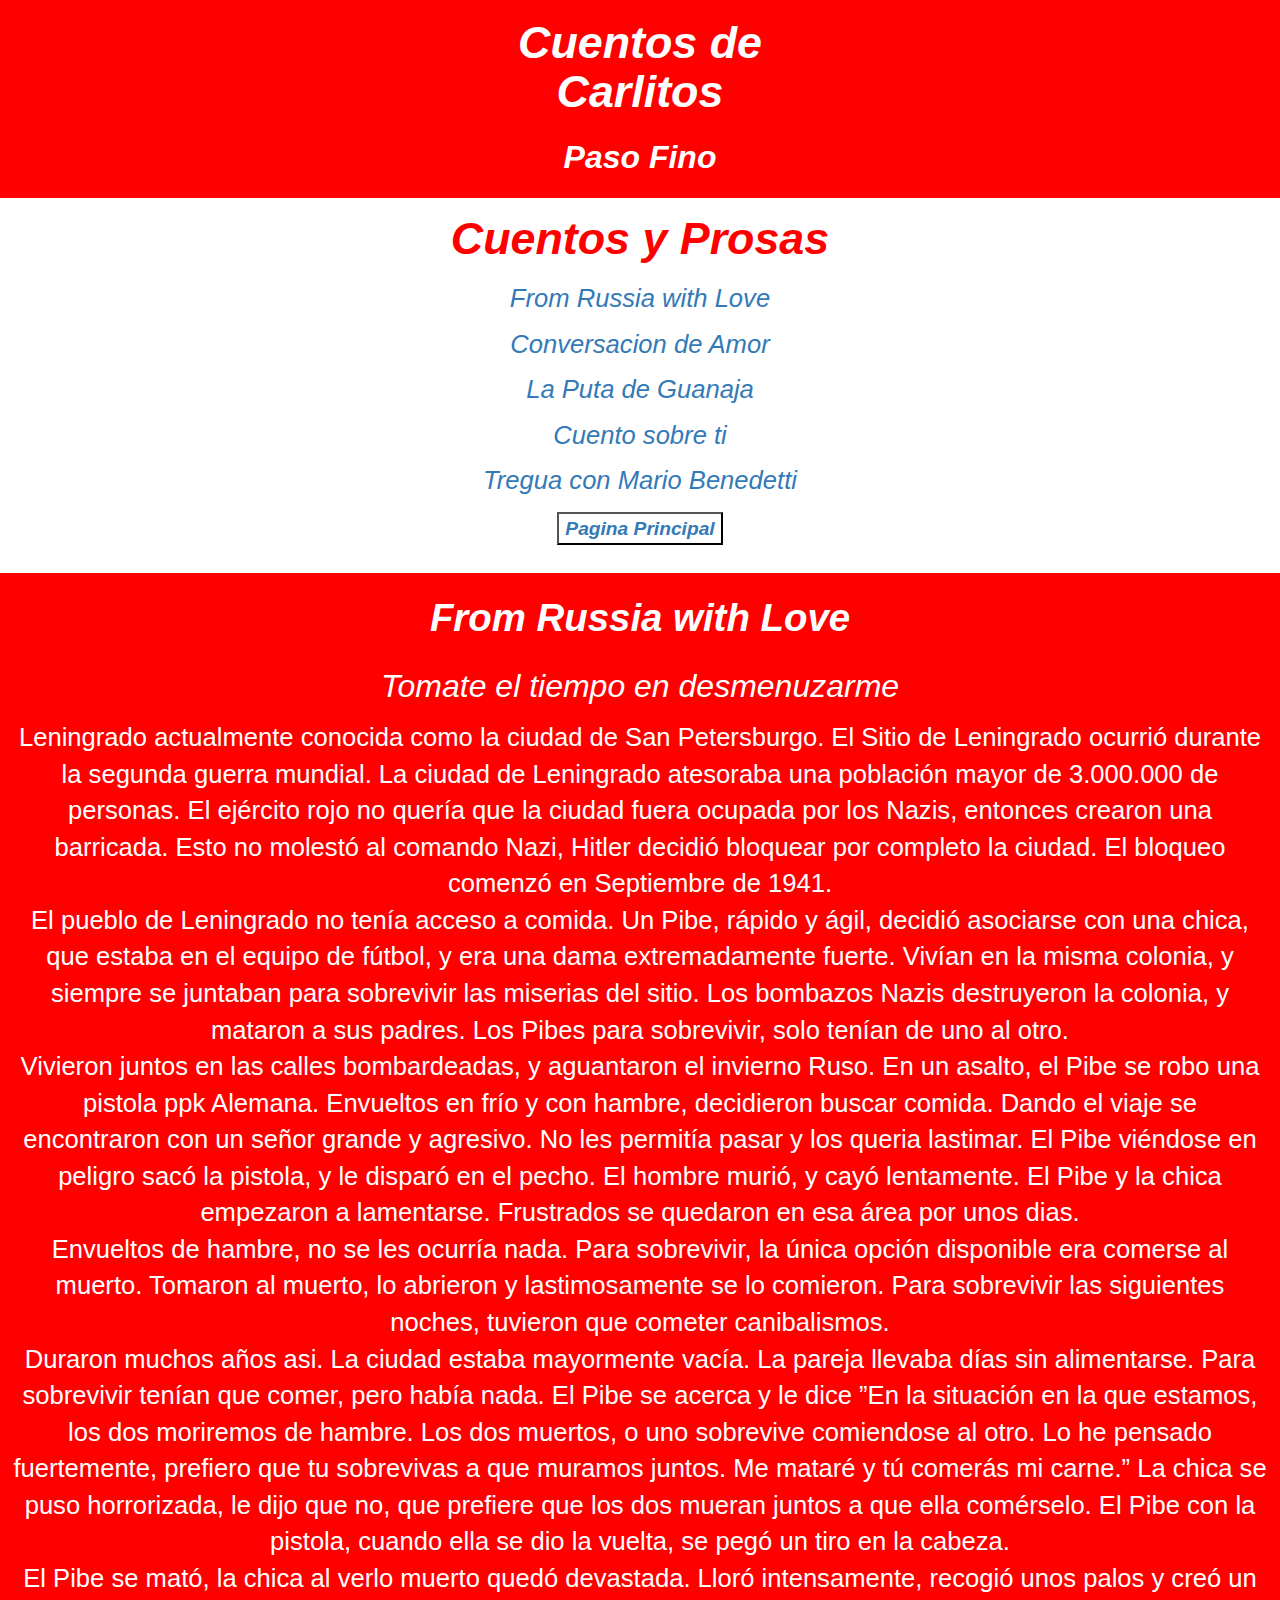
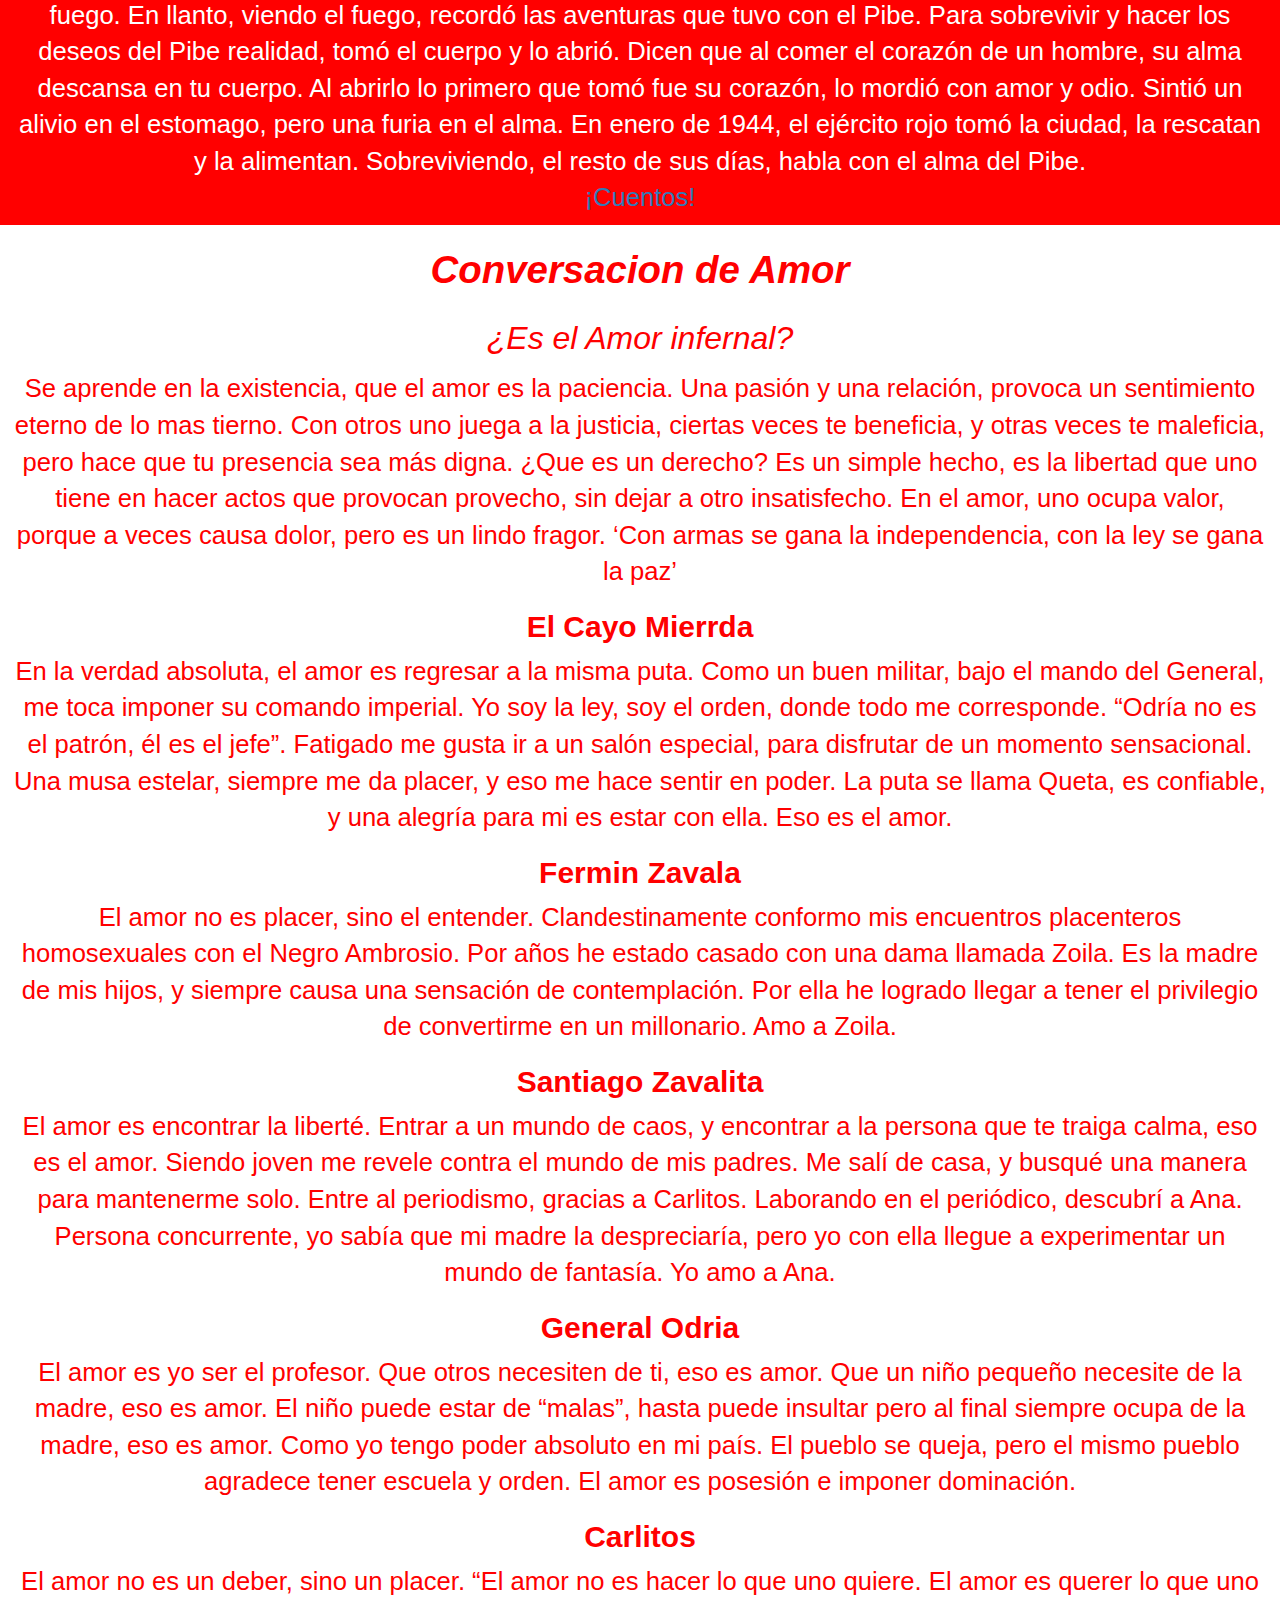
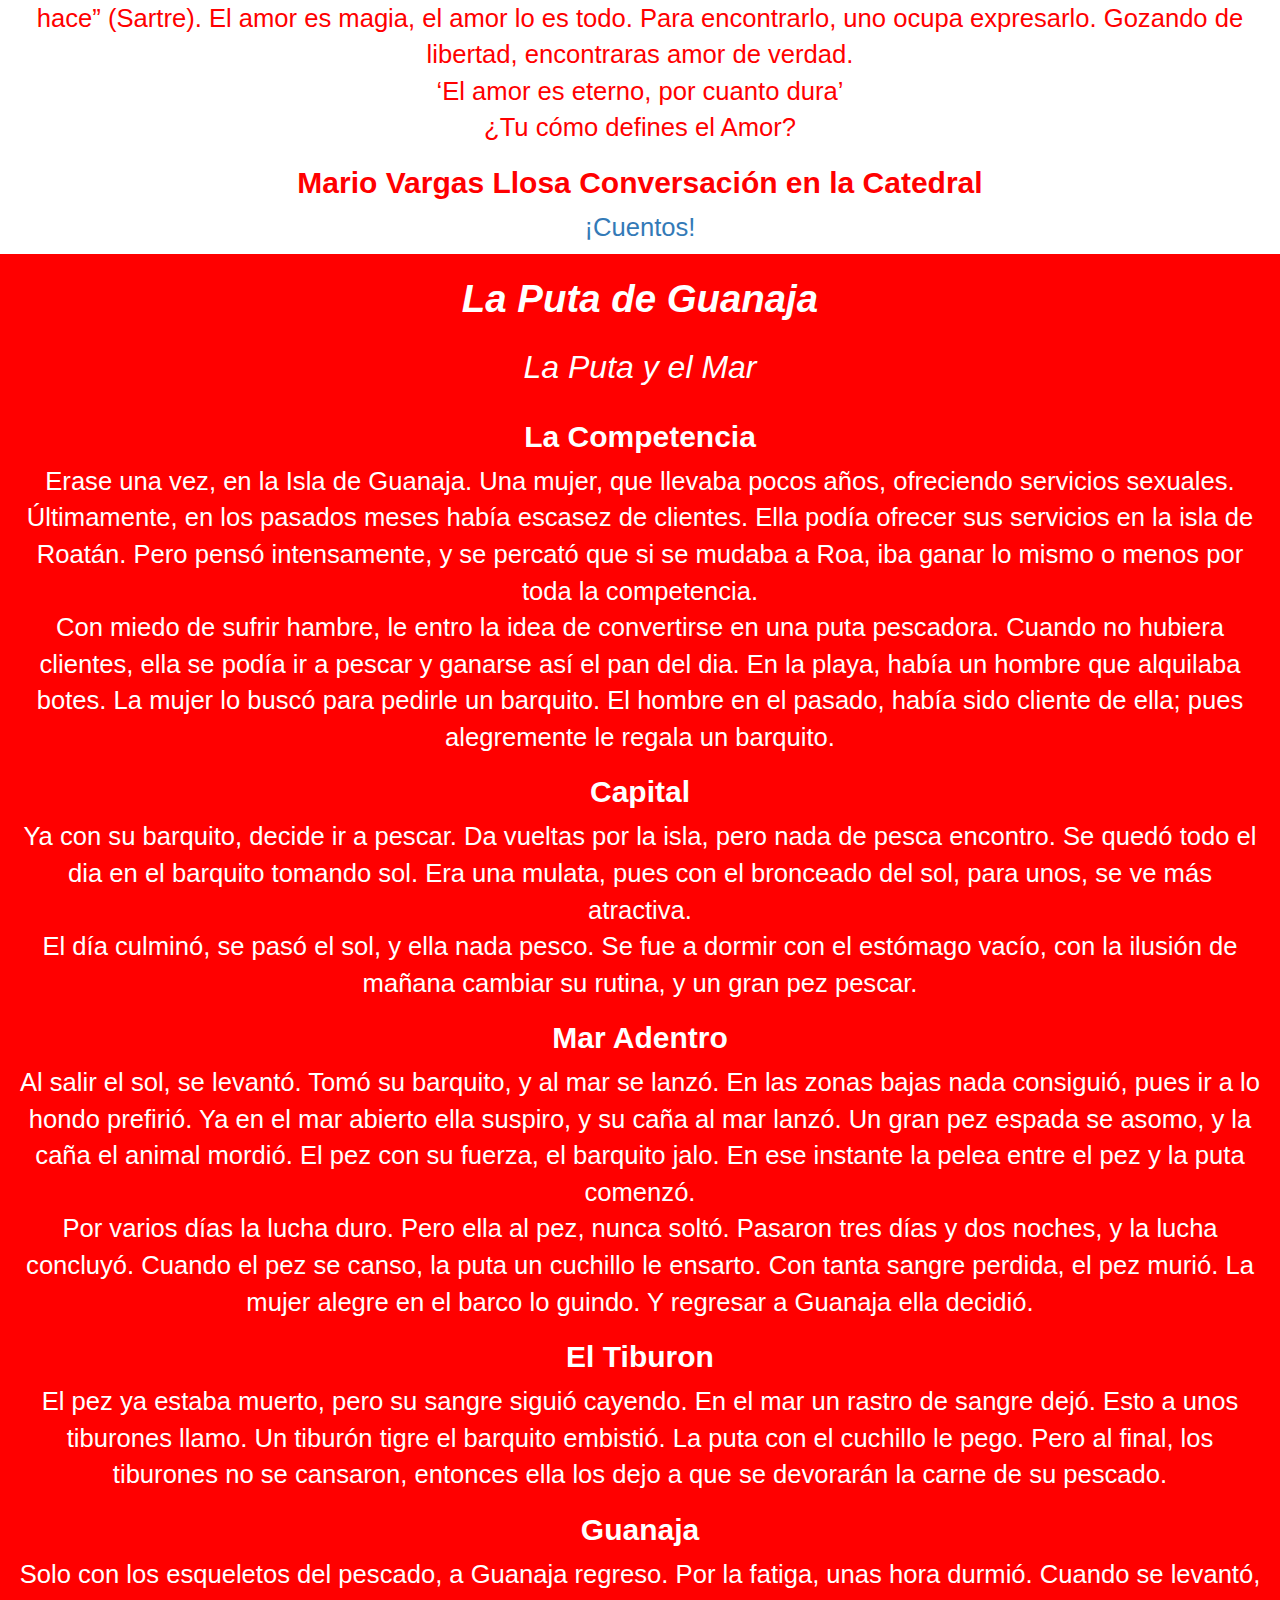
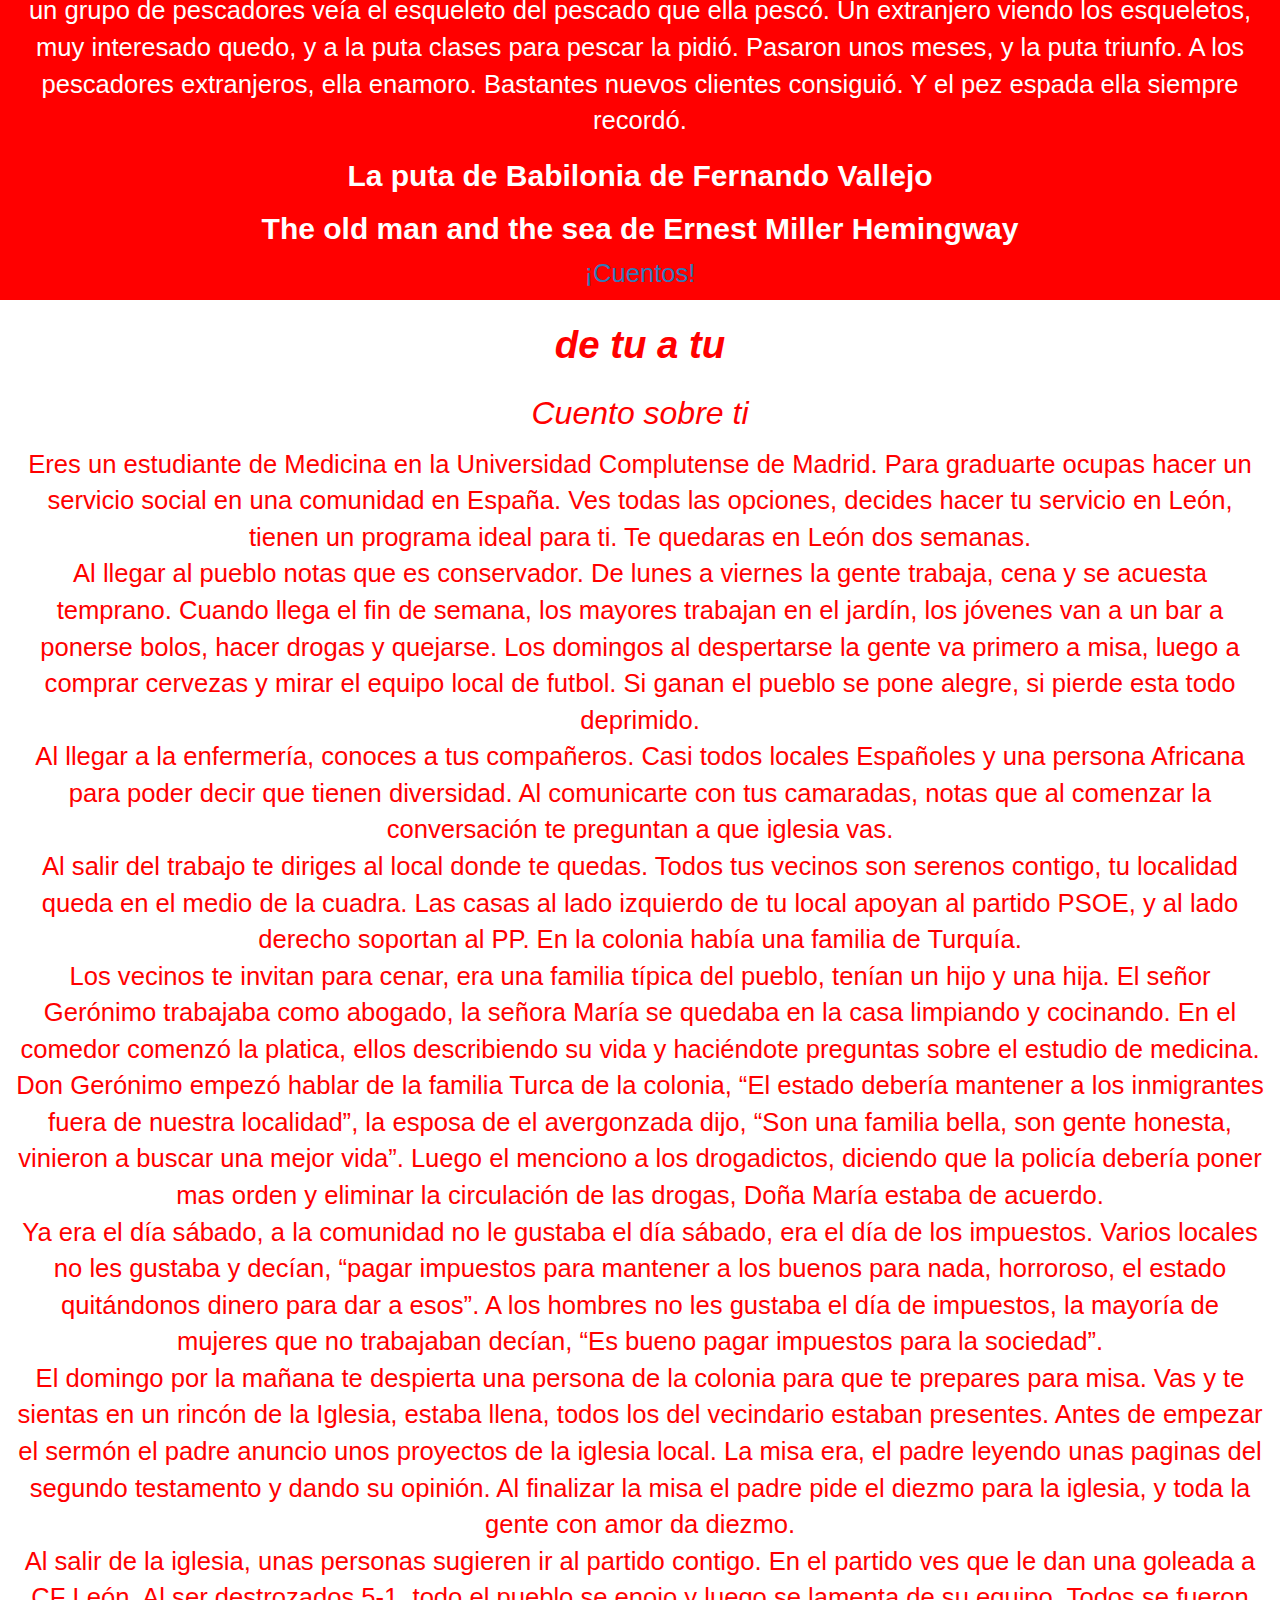
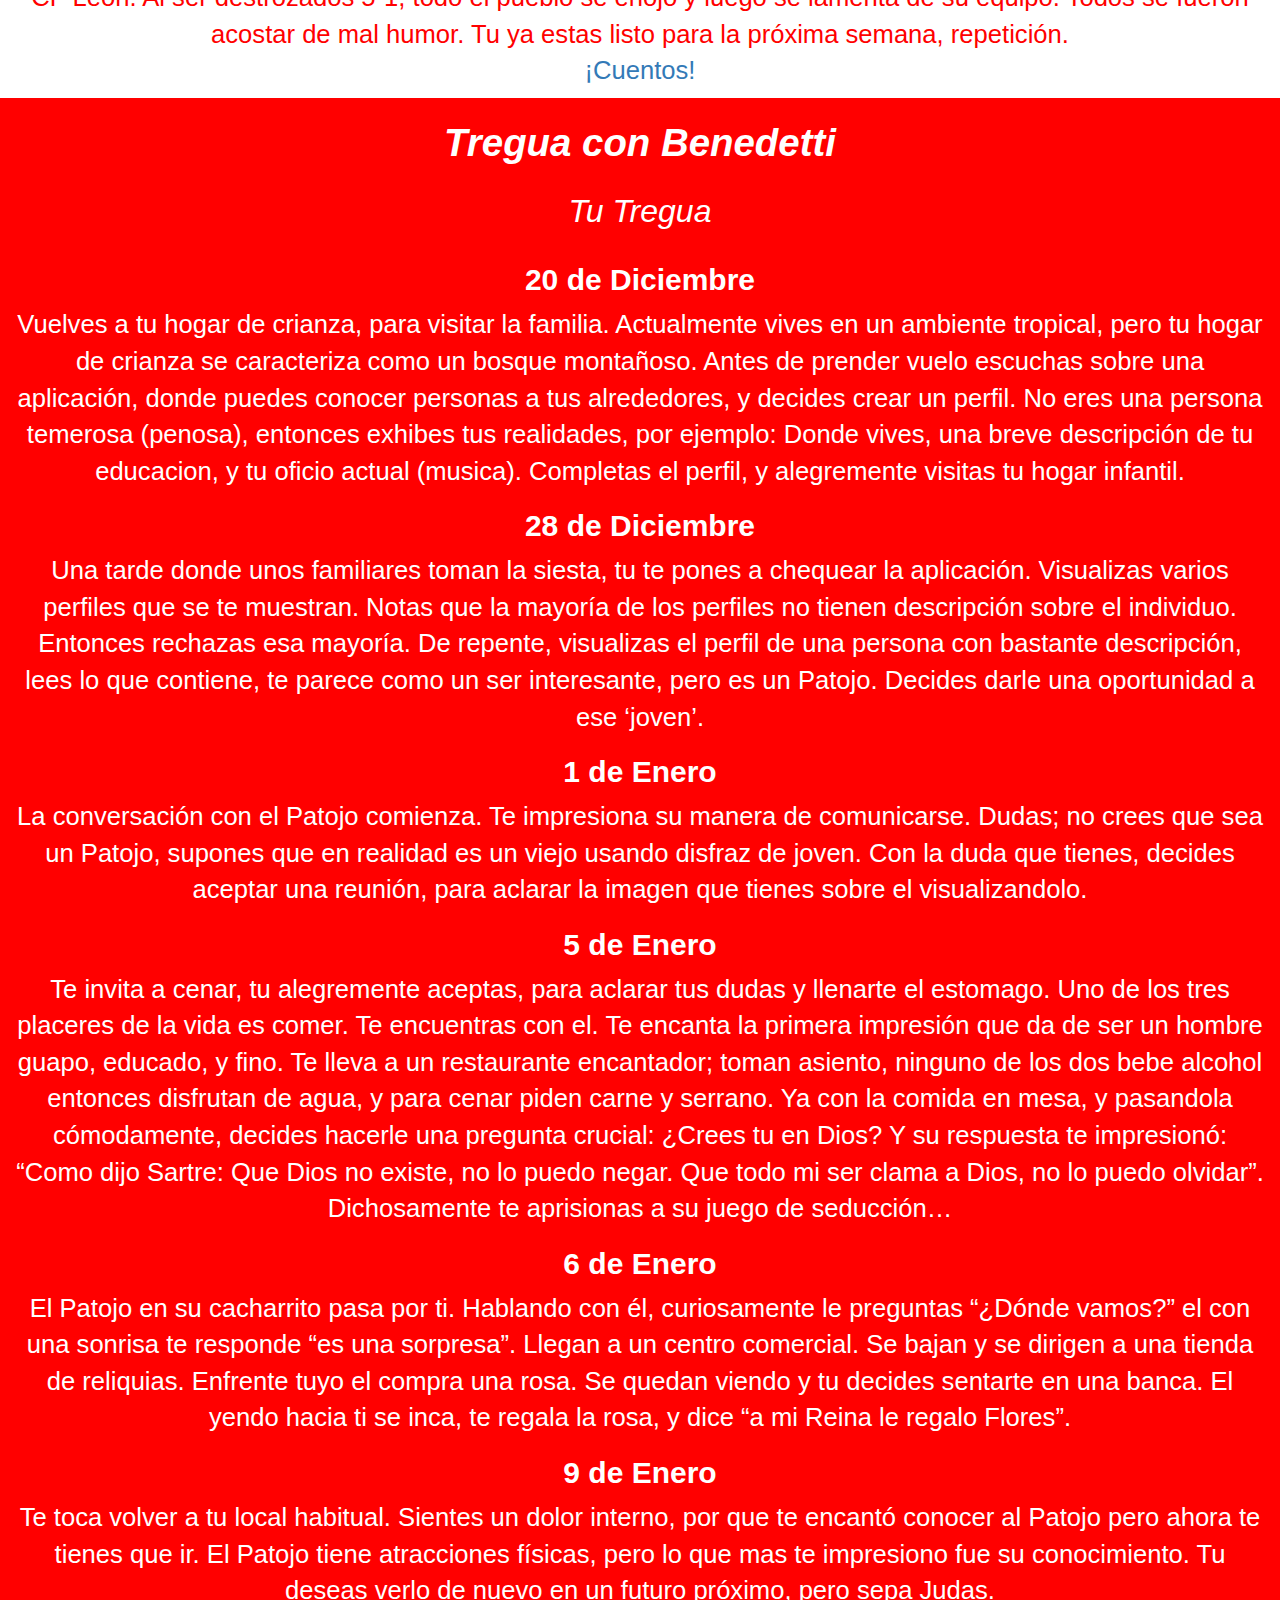
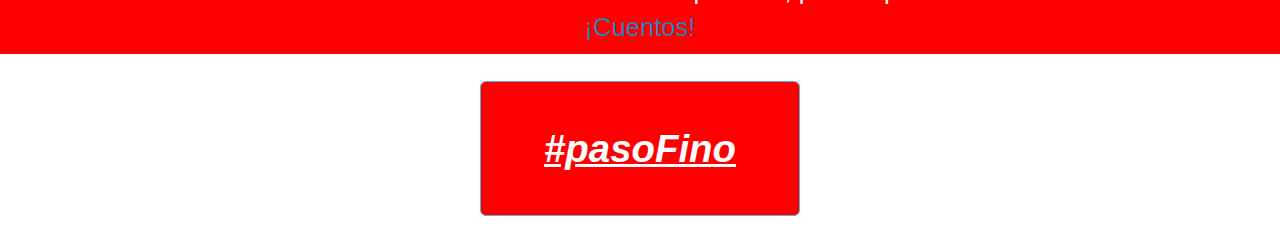
<file: Copia de cuentos/cuentos.html>
<!DOCTYPE html>
<html lang="en">
<head>
	<meta charset="UTF-8">
	<meta name="viewport" content="width=device-width, initial-scale=1">
	<title>CuentosCERF</title>
	<link rel="stylesheet" type="text/css" href="reset.css">
	<link rel="stylesheet" href="https://maxcdn.bootstrapcdn.com/bootstrap/3.3.7/css/bootstrap.min.css">
	<link rel="stylesheet" type="text/css" href="style.css">
</head>

<body>
	<header>
		<h1>Cuentos de Carlitos</h1>

		<p data-toggle="tooltip" data-placement="top" title="Charlie y la fábrica de cuentos">Paso Fino</p>

	</header>

<div id="indicador">
	Cuentos y Prosas<ul>
<li><a href="#Russia">From Russia with Love</a></li>
<li><a href="#Conversacion">Conversacion de Amor</a></li>
<li><a href="#puta">La Puta de Guanaja</a></li>
<li><a href="#tu">Cuento sobre ti</a></li>
<li><a href="#tregua">Tregua con Mario Benedetti</a></li>
<li><button><a href="file:///Users/carlosr.flores/Desktop/Final%20Project/-finalProject/index.html">Pagina Principal</a></button></li></ul>
</div>

<main>
<article id="Russia">
	<p class="titulo">From Russia with Love</p>
	<p class="sub">Tomate el tiempo en desmenuzarme</p>
 Leningrado actualmente conocida como la ciudad de San Petersburgo. El Sitio de Leningrado ocurrió durante la segunda guerra mundial. La ciudad de Leningrado atesoraba una población mayor de 3.000.000 de personas. El ejército rojo no quería que la ciudad fuera ocupada por los Nazis, entonces crearon una barricada. Esto no molestó al comando Nazi, Hitler decidió bloquear por completo la ciudad. El bloqueo comenzó en Septiembre de 1941. <br>
 El pueblo de Leningrado no tenía acceso a comida. Un Pibe, rápido y ágil, decidió asociarse con una chica, que estaba en el equipo de fútbol, y era una dama extremadamente fuerte. Vivían en la misma colonia, y siempre se juntaban para sobrevivir las miserias del sitio. Los bombazos Nazis destruyeron la colonia, y mataron a sus padres. Los Pibes para sobrevivir, solo tenían de uno al otro. <br>
 Vivieron juntos en las calles bombardeadas, y aguantaron el invierno Ruso. En un asalto, el Pibe se robo una pistola ppk Alemana. Envueltos en frío y con hambre, decidieron buscar comida. Dando el viaje se encontraron con un señor grande y agresivo. No les permitía pasar y los queria lastimar. El Pibe viéndose en peligro sacó la pistola, y le disparó en el pecho. El hombre murió, y cayó lentamente. El Pibe y la chica empezaron a lamentarse. Frustrados se quedaron en esa área por unos dias.<br> 
 Envueltos de hambre, no se les ocurría nada. Para sobrevivir, la única opción disponible era comerse al muerto. Tomaron al muerto, lo abrieron y lastimosamente se lo comieron. Para sobrevivir las siguientes noches, tuvieron que cometer canibalismos.<br>  
 Duraron muchos años asi. La ciudad estaba mayormente vacía. La pareja llevaba días sin alimentarse. Para sobrevivir tenían que comer, pero había nada. El Pibe se acerca y le dice ”En la situación en la que estamos, los dos moriremos de hambre. Los dos muertos, o uno sobrevive comiendose al otro. Lo he pensado fuertemente, prefiero que tu sobrevivas a que muramos juntos. Me mataré y tú comerás mi carne.” La chica se puso horrorizada, le dijo que no, que prefiere que los dos mueran juntos a que ella comérselo. El Pibe con la pistola, cuando ella se dio la vuelta, se pegó un tiro en la cabeza. <br>
 El Pibe se mató, la chica al verlo muerto quedó devastada. Lloró intensamente, recogió unos palos y creó un fuego. En llanto, viendo el fuego, recordó las aventuras que tuvo con el Pibe. Para sobrevivir y hacer los deseos del Pibe realidad, tomó el cuerpo y lo abrió. Dicen que al comer el corazón de un hombre, su alma descansa en tu cuerpo. Al abrirlo lo primero que tomó fue su corazón, lo mordió con amor y odio. Sintió un alivio en el estomago, pero una furia en el alma. En enero de 1944, el ejército rojo tomó la ciudad, la rescatan y la alimentan. Sobreviviendo, el resto de sus días, habla con el alma del Pibe.<br> 
 	<a href="#indicador">¡Cuentos!</a>
</article>

<article id="Conversacion">
	<p class="titulo">Conversacion de Amor</p>
	<p class="sub">¿Es el Amor infernal?</p>
     Se aprende en la existencia, que el amor es la paciencia. Una pasión y una relación, provoca un sentimiento eterno de lo mas tierno. Con otros uno juega a la justicia, ciertas veces te beneficia, y otras veces te maleficia, pero hace que tu presencia sea más digna. ¿Que es un derecho? Es un simple hecho, es la libertad que uno tiene en hacer actos que provocan provecho, sin dejar a otro insatisfecho. En el amor, uno ocupa valor, porque a veces causa dolor, pero es un lindo fragor.

‘Con armas se gana la independencia, con la ley se gana la paz’ 

<h2>El Cayo Mierrda</h2>

     En la verdad absoluta, el amor es regresar a la misma puta. Como un buen militar, bajo el mando del General, me toca imponer su comando imperial. Yo soy la ley, soy el orden, donde todo me corresponde. “Odría no es el patrón, él es el jefe”.

     Fatigado me gusta ir a un salón especial, para disfrutar de un momento sensacional. Una musa estelar, siempre me da placer, y eso me hace sentir en poder. La puta se llama Queta, es confiable, y una alegría para mi es estar con ella. Eso es el amor.

<h2>Fermin Zavala</h2>

     El amor no es placer, sino el entender. Clandestinamente conformo mis encuentros placenteros homosexuales con el Negro Ambrosio. Por años he estado casado con una dama llamada Zoila. Es la madre de mis hijos, y siempre causa una sensación de contemplación. Por ella he logrado llegar a tener el privilegio de convertirme en un millonario. Amo a Zoila.

<h2>Santiago Zavalita</h2>

     El amor es encontrar la liberté. Entrar a un mundo de caos, y encontrar a la persona que te traiga calma, eso es el amor. Siendo joven me revele contra el mundo de mis padres. Me salí de casa, y busqué una manera para mantenerme solo. Entre al periodismo, gracias a Carlitos. Laborando en el periódico, descubrí a Ana. Persona concurrente, yo sabía que mi madre la despreciaría, pero yo con ella llegue a experimentar un mundo de fantasía. Yo amo a Ana.

<h2>General Odria</h2>

     El amor es yo ser el profesor. Que otros necesiten de ti, eso es amor. Que un niño pequeño necesite de la madre, eso es amor. El niño puede estar de “malas”, hasta puede insultar pero al final siempre ocupa de la madre, eso es amor. Como yo tengo poder absoluto en mi país. El pueblo se queja, pero el mismo pueblo agradece tener escuela y orden. El amor es posesión e imponer dominación.

<h2>Carlitos</h2>

     El amor no es un deber, sino un placer. “El amor no es hacer lo que uno quiere. El amor es querer lo que uno hace” (Sartre). El amor es magia, el amor lo es todo. Para encontrarlo, uno ocupa expresarlo. Gozando de libertad, encontraras amor de verdad.<br>

‘El amor es eterno, por cuanto dura’<br>

¿Tu cómo defines el Amor? 


<h2>Mario Vargas Llosa Conversación en la Catedral</h2>
<a href="#indicador">¡Cuentos!</a>
</article>

<article id="puta">
	<p class="titulo">La Puta de Guanaja</p>
	<p class="sub">La Puta y el Mar</p>
		<h2>La Competencia</h2>
 Erase una vez, en la Isla de Guanaja. Una mujer, que llevaba pocos años, ofreciendo servicios sexuales. Últimamente, en los pasados meses había escasez de clientes. Ella podía ofrecer sus servicios en la isla de Roatán. Pero pensó intensamente, y se percató que si se mudaba a Roa, iba ganar lo mismo o menos por toda la competencia.<br> 
 Con miedo de sufrir hambre, le entro la idea de convertirse en una puta pescadora. Cuando no hubiera clientes, ella se podía ir a pescar y ganarse así el pan del dia. En la playa, había un hombre que alquilaba botes. La mujer lo buscó para pedirle un barquito. El hombre en el pasado, había sido cliente de ella; pues alegremente le regala un barquito. <br>
		<h2>Capital</h2>
 Ya con su barquito, decide ir a pescar. Da vueltas por la isla, pero nada de pesca encontro. Se quedó todo el dia en el barquito tomando sol. Era una mulata, pues con el bronceado del sol, para unos, se ve más atractiva. <br>
 El día culminó, se pasó el sol, y ella nada pesco. Se fue a dormir con el estómago vacío, con la ilusión de mañana cambiar su rutina, y un gran pez pescar. <br>
		<h2>Mar Adentro</h2>
Al salir el sol, se levantó. Tomó su barquito, y al mar se lanzó. En las zonas bajas nada consiguió, pues ir a lo hondo prefirió. Ya en el mar abierto ella suspiro, y su caña al mar lanzó. Un gran pez espada se asomo, y la caña el animal mordió. El pez con su fuerza, el barquito jalo. En ese instante la pelea entre el pez y la puta comenzó.<br> 
Por varios días la lucha duro. Pero ella al pez, nunca soltó. Pasaron tres días y dos noches, y la lucha concluyó. Cuando el pez se canso, la puta un cuchillo le ensarto. Con tanta sangre perdida, el pez murió. La mujer alegre en el barco lo guindo. Y regresar a Guanaja ella decidió. <br>
		<h2>El Tiburon</h2>
El pez ya estaba muerto, pero su sangre siguió cayendo. En el mar un rastro de sangre dejó. Esto a unos tiburones llamo. Un tiburón tigre el barquito embistió. La puta con el cuchillo le pego. Pero al final, los tiburones no se cansaron, entonces ella los dejo a que se devorarán la carne de su pescado. 
		<h2>Guanaja</h2>
 Solo con los esqueletos del pescado, a Guanaja regreso. Por la fatiga, unas hora durmió. Cuando se levantó, un grupo de pescadores veía el esqueleto del pescado que ella pescó. Un extranjero viendo los esqueletos, muy interesado quedo, y a la puta clases para pescar la pidió. 
Pasaron unos meses, y la puta triunfo. A los pescadores extranjeros, ella enamoro. Bastantes nuevos clientes consiguió. Y el pez espada ella siempre recordó. <br> 

<h2>La puta de Babilonia de Fernando Vallejo</h2>

<h2>The old man and the sea de Ernest Miller Hemingway</h2>
<a href="#indicador">¡Cuentos!</a>
</article>

<article id="tu">
	<p class="titulo">de tu a tu</p>
	<p class="sub">Cuento sobre ti</p>
Eres un estudiante de Medicina en la Universidad Complutense de Madrid. Para graduarte ocupas hacer un servicio social en una comunidad en España. Ves todas las opciones, decides hacer tu servicio en León, tienen un programa ideal para ti. Te quedaras en León dos semanas.<br>
Al llegar al pueblo notas que es conservador.  De lunes a viernes la gente trabaja, cena y se acuesta temprano. Cuando llega el fin de semana, los mayores trabajan en el jardín, los jóvenes van a un bar a ponerse bolos, hacer drogas y quejarse. Los domingos al despertarse la gente va primero a misa, luego a comprar cervezas y mirar el equipo local de futbol. Si ganan el pueblo se pone alegre, si pierde esta todo deprimido.<br>
Al llegar a la enfermería, conoces a tus compañeros. Casi todos locales Españoles y una persona Africana para poder decir que tienen diversidad. Al comunicarte con tus camaradas, notas que al comenzar la conversación te preguntan a que iglesia vas.<br>
Al salir del trabajo te diriges al local donde te quedas. Todos tus vecinos son serenos contigo, tu localidad queda en el medio de la cuadra. Las casas al lado izquierdo de tu local apoyan al partido PSOE, y al lado derecho soportan al PP. En la colonia había una familia de Turquía.<br>
Los vecinos te invitan para cenar, era una familia típica del pueblo, tenían un hijo y una hija. El señor Gerónimo trabajaba como abogado, la señora María se quedaba en la casa limpiando y cocinando. En el comedor comenzó la platica, ellos describiendo su vida y haciéndote preguntas sobre el estudio de medicina. Don Gerónimo empezó hablar de la familia Turca de la colonia, “El estado debería mantener a los inmigrantes fuera de nuestra localidad”, la esposa de el avergonzada dijo, “Son una familia bella, son gente honesta, vinieron a buscar una mejor vida”. Luego el menciono a los drogadictos, diciendo que la policía debería poner mas orden y eliminar la circulación de las drogas, Doña María estaba de acuerdo.<br>
Ya era el día sábado, a la comunidad no le gustaba el día sábado, era el día de los impuestos. Varios locales no les gustaba y decían, “pagar impuestos para mantener a los buenos para nada, horroroso, el estado quitándonos dinero para dar a esos”. A los hombres no les gustaba el día de impuestos, la mayoría de mujeres que no trabajaban decían, “Es bueno pagar impuestos para la sociedad”.<br>
El domingo por la mañana te despierta una persona de la colonia para que te prepares para misa. Vas y te sientas en un rincón de la Iglesia, estaba llena, todos los del vecindario estaban presentes. Antes de empezar el sermón el padre anuncio unos proyectos de la iglesia local. La misa era, el padre leyendo unas paginas del segundo testamento y dando su opinión. Al finalizar la misa el padre pide el diezmo para la iglesia, y toda la gente con amor da diezmo.<br>
Al salir de la iglesia, unas personas sugieren ir al partido contigo. En el partido ves que le dan una goleada a CF León. Al ser destrozados 5-1, todo el pueblo se enojo y luego se lamenta de su equipo. Todos se fueron acostar de mal humor. Tu ya estas listo para la próxima semana, repetición.<br>
<a href="#indicador">¡Cuentos!</a>
</article>

<article id="tregua">
	<p class="titulo">Tregua con Benedetti</p>
	<p class="sub">Tu Tregua</p>
<h2>20 de Diciembre</h2>
   Vuelves a tu hogar de crianza, para visitar la familia. Actualmente vives en un ambiente tropical, pero tu hogar de crianza se caracteriza como un bosque montañoso. Antes de prender vuelo escuchas sobre una aplicación, donde puedes conocer personas a tus alrededores, y decides crear un perfil. No eres una persona temerosa (penosa), entonces exhibes tus realidades, por ejemplo: Donde vives, una breve descripción de tu educacion, y tu oficio actual (musica). Completas el perfil, y alegremente visitas tu hogar infantil. <br>
       <h2>28 de Diciembre</h2>
   Una tarde donde unos familiares toman la siesta, tu te pones a chequear la aplicación. Visualizas varios perfiles que se te muestran. Notas que la mayoría de los perfiles no tienen descripción sobre el individuo. Entonces rechazas esa mayoría. De repente, visualizas el perfil de una persona con bastante descripción, lees lo que contiene, te parece como un ser interesante, pero es un Patojo. Decides darle una oportunidad a ese ‘joven’. <br>
           <h2>1 de Enero</h2>
   La conversación con el Patojo comienza. Te impresiona su manera de comunicarse. Dudas; no crees que sea un Patojo, supones que en realidad es un viejo usando disfraz de joven. Con la duda que tienes, decides aceptar una reunión, para aclarar la imagen que tienes sobre el visualizandolo. <br>
          <h2>5 de Enero</h2>
   Te invita a cenar, tu alegremente aceptas, para aclarar tus dudas y llenarte el estomago. Uno de los tres placeres de la vida es comer. Te encuentras con el. Te encanta la primera impresión que da de ser un hombre guapo, educado, y fino. Te lleva a un restaurante encantador; toman asiento, ninguno de los dos bebe alcohol entonces disfrutan de agua, y para cenar piden carne y serrano. Ya con la comida en mesa, y pasandola cómodamente, decides hacerle una pregunta crucial: ¿Crees tu en Dios? Y su respuesta te impresionó: “Como dijo Sartre: Que Dios no existe, no lo puedo negar. Que todo mi ser clama a Dios, no lo puedo olvidar”. Dichosamente te aprisionas a su juego de seducción… <br>
          <h2>6 de Enero</h2>
   El Patojo en su cacharrito pasa por ti. Hablando con él, curiosamente le preguntas “¿Dónde vamos?” el con una sonrisa te responde “es una sorpresa”. Llegan a un centro comercial. Se bajan y se dirigen a una tienda de reliquias. Enfrente tuyo el compra una rosa. Se quedan viendo y tu decides sentarte en una banca. El yendo hacia ti se inca, te regala la rosa, y dice “a mi Reina le regalo Flores”. <br>
          <h2>9 de Enero</h2>
   Te toca volver a tu local habitual. Sientes un dolor interno, por que te encantó conocer al Patojo pero ahora te tienes que ir. El Patojo tiene atracciones físicas, pero lo que mas te impresiono fue su conocimiento. Tu deseas verlo de nuevo en un futuro próximo, pero sepa Judas.<br> 
<a href="#indicador">¡Cuentos!</a>
</article>

</main>

<footer>
			<!-- open Modal -->
		<button type="button" class="btn btn-info btn-lg" id="myBtn"><u>#pasoFino</u></button>
		<!-- Modal -->
  <div class="modal fade" id="myModal" role="dialog">
    <div class="modal-dialog">
    	<!-- Modal Content -->
    	 <div class="modal-content">
        <div class="modal-header">
          <button type="button" class="close" data-dismiss="modal">&times;</button>
          <h4 class="modal-title">Cuentos de Carlitos</h4>
        </div>
        <div class="modal-body">
          <p>El <strong>Paso Fino</strong> es la Voluntad de poder <br> donde hay que conquistar, y reconocer<br> que el mayor placer esta en el coger</p>
        </div>
        <div class="modal-footer">
          <button type="button" class="btn btn-default" data-dismiss="modal">Caso Cerrado</button>
        </div>
      </div>
      
    </div>
  </div> 
</div>

</footer>
	
	<script src="https://ajax.googleapis.com/ajax/libs/jquery/3.3.1/jquery.min.js"></script>
	<script src="https://maxcdn.bootstrapcdn.com/bootstrap/3.3.7/js/bootstrap.min.js"></script>
	<script src="./script.js"></script>
</body>
</html>

<!-- agregar buttones para volver al principio -->
<!-- add coments -->
</file>
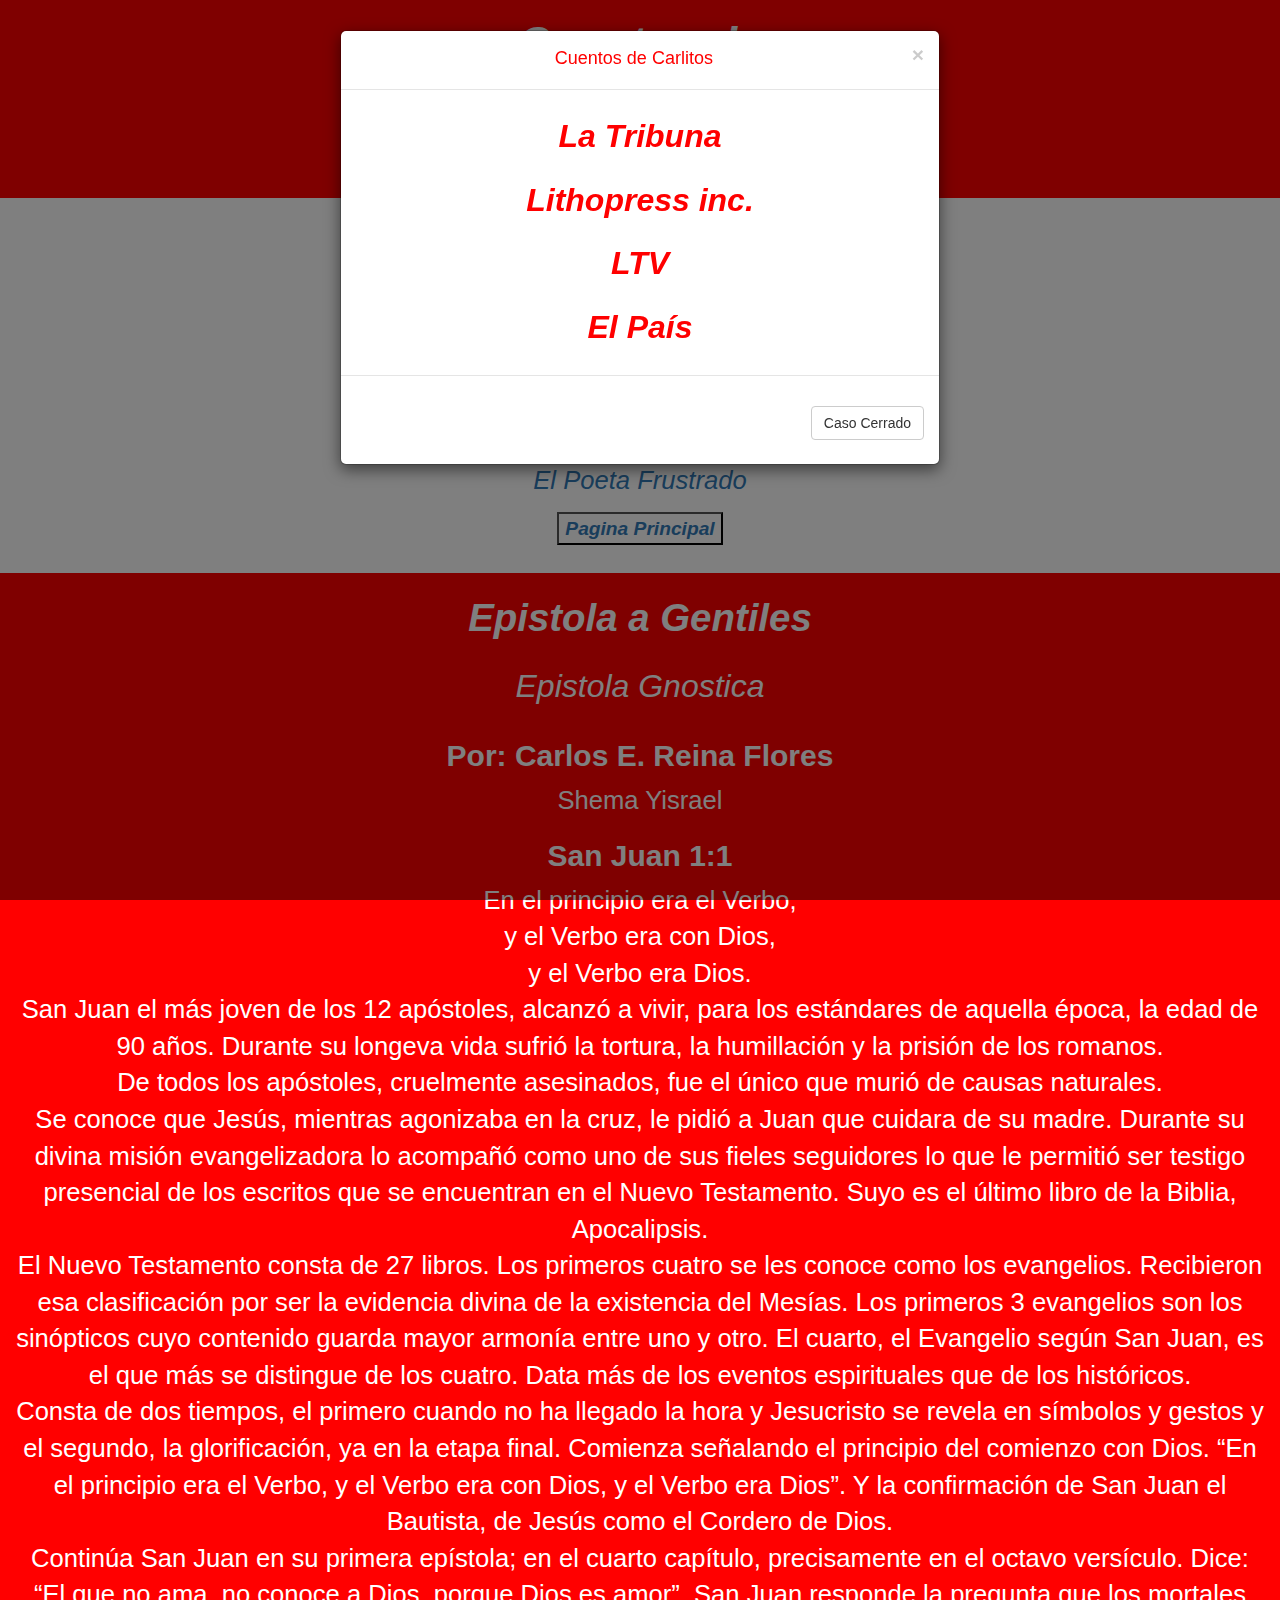
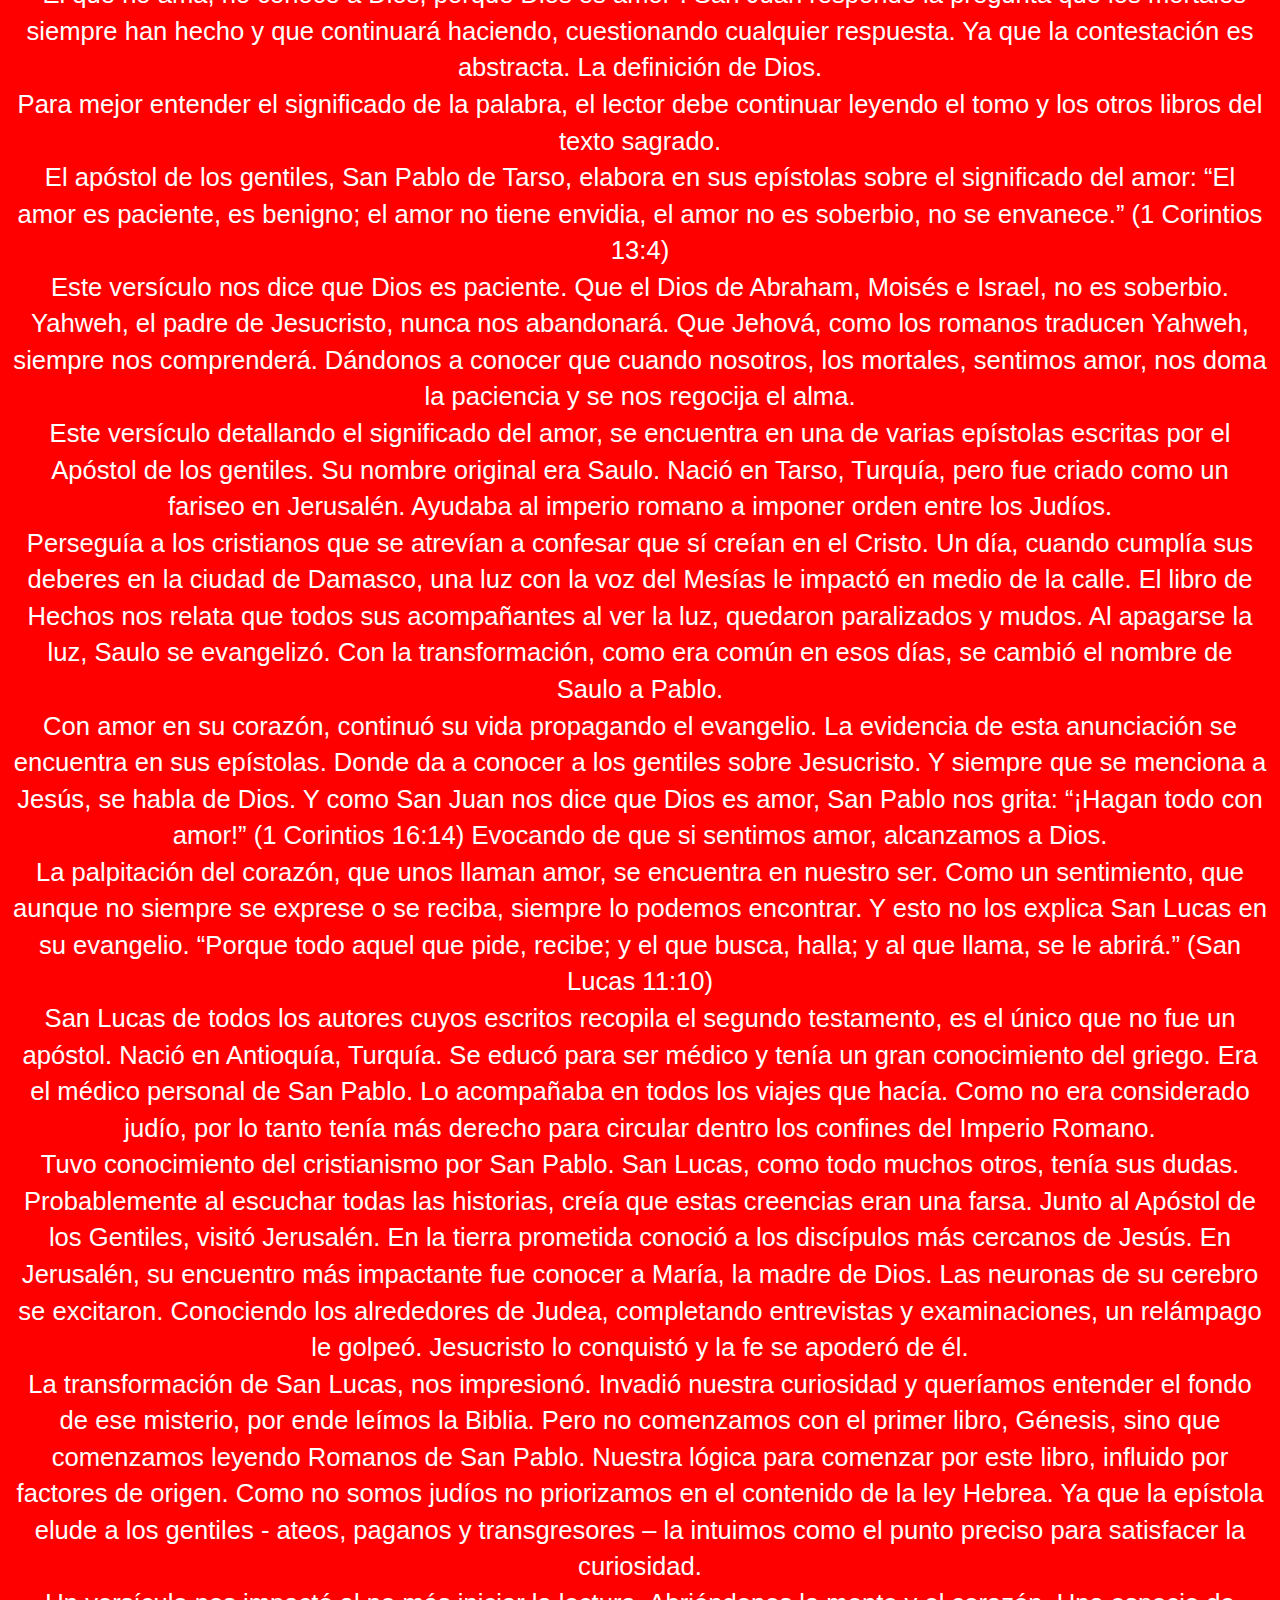
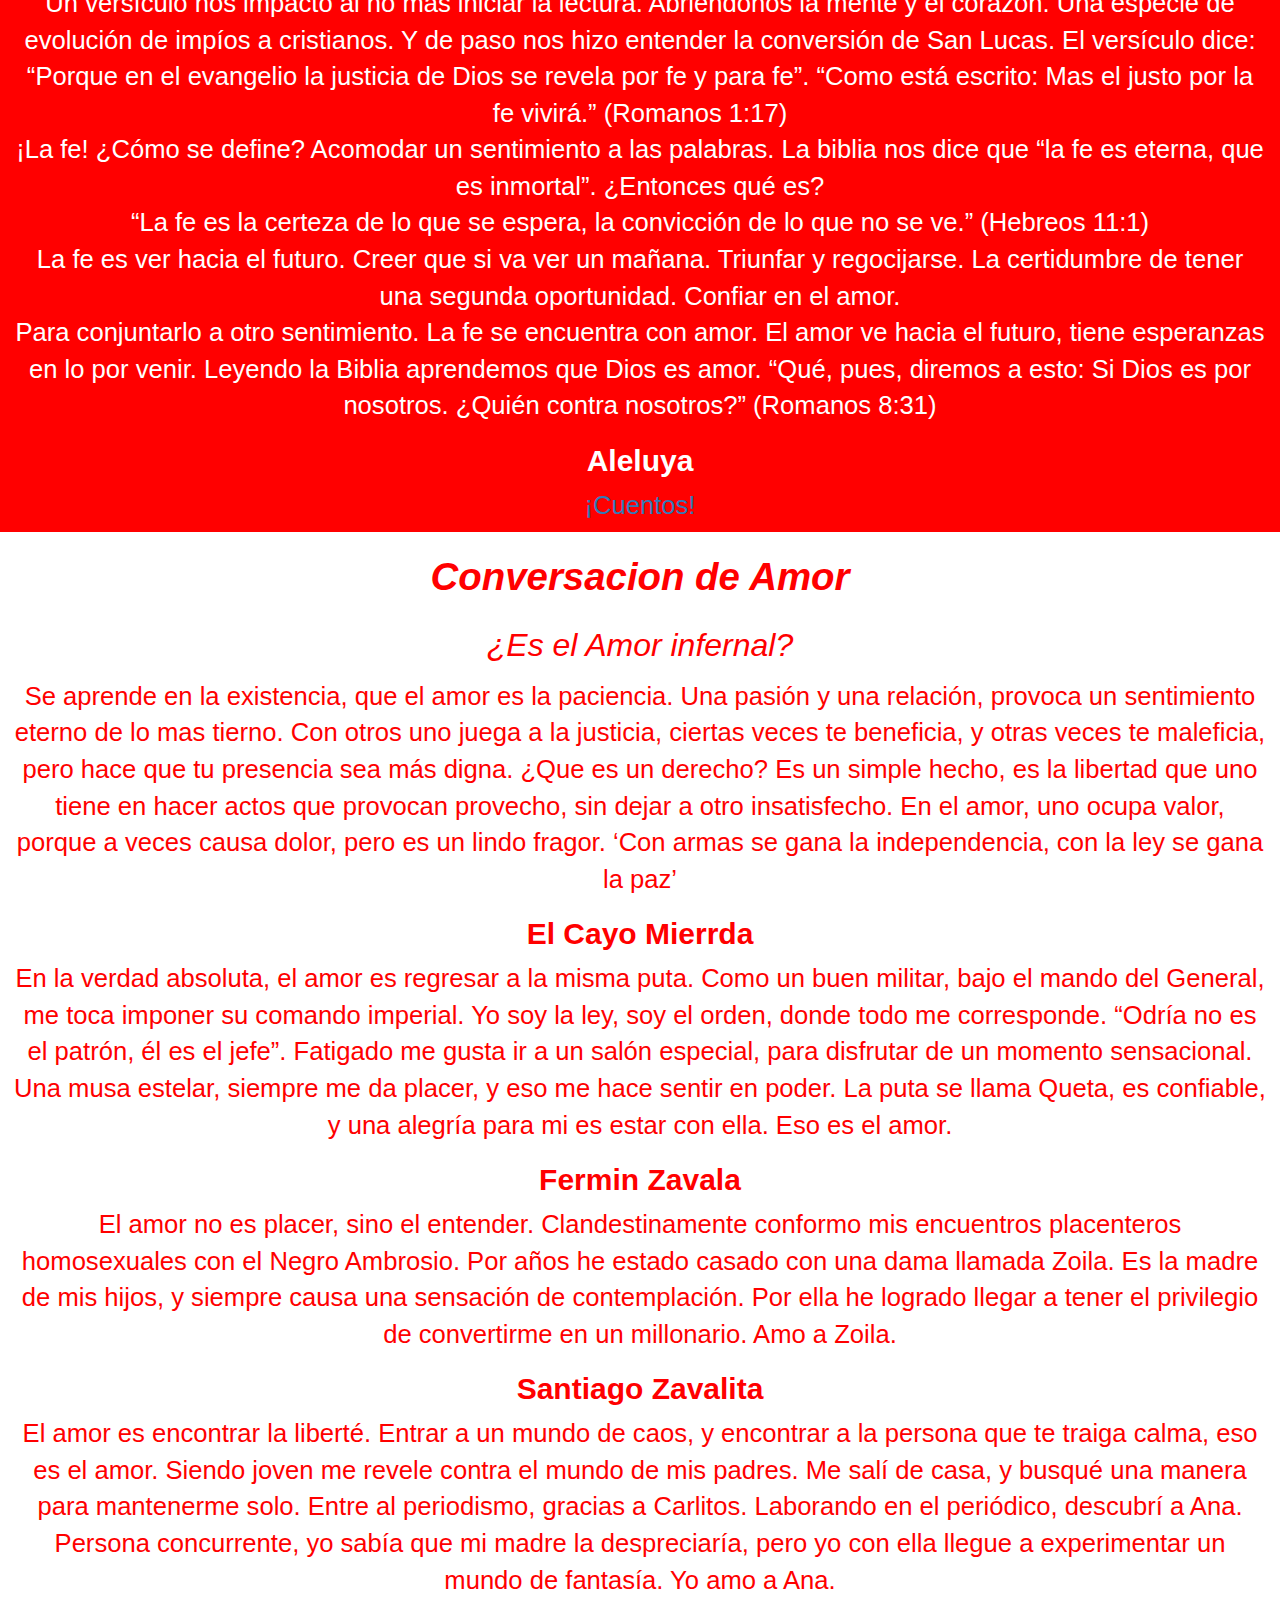
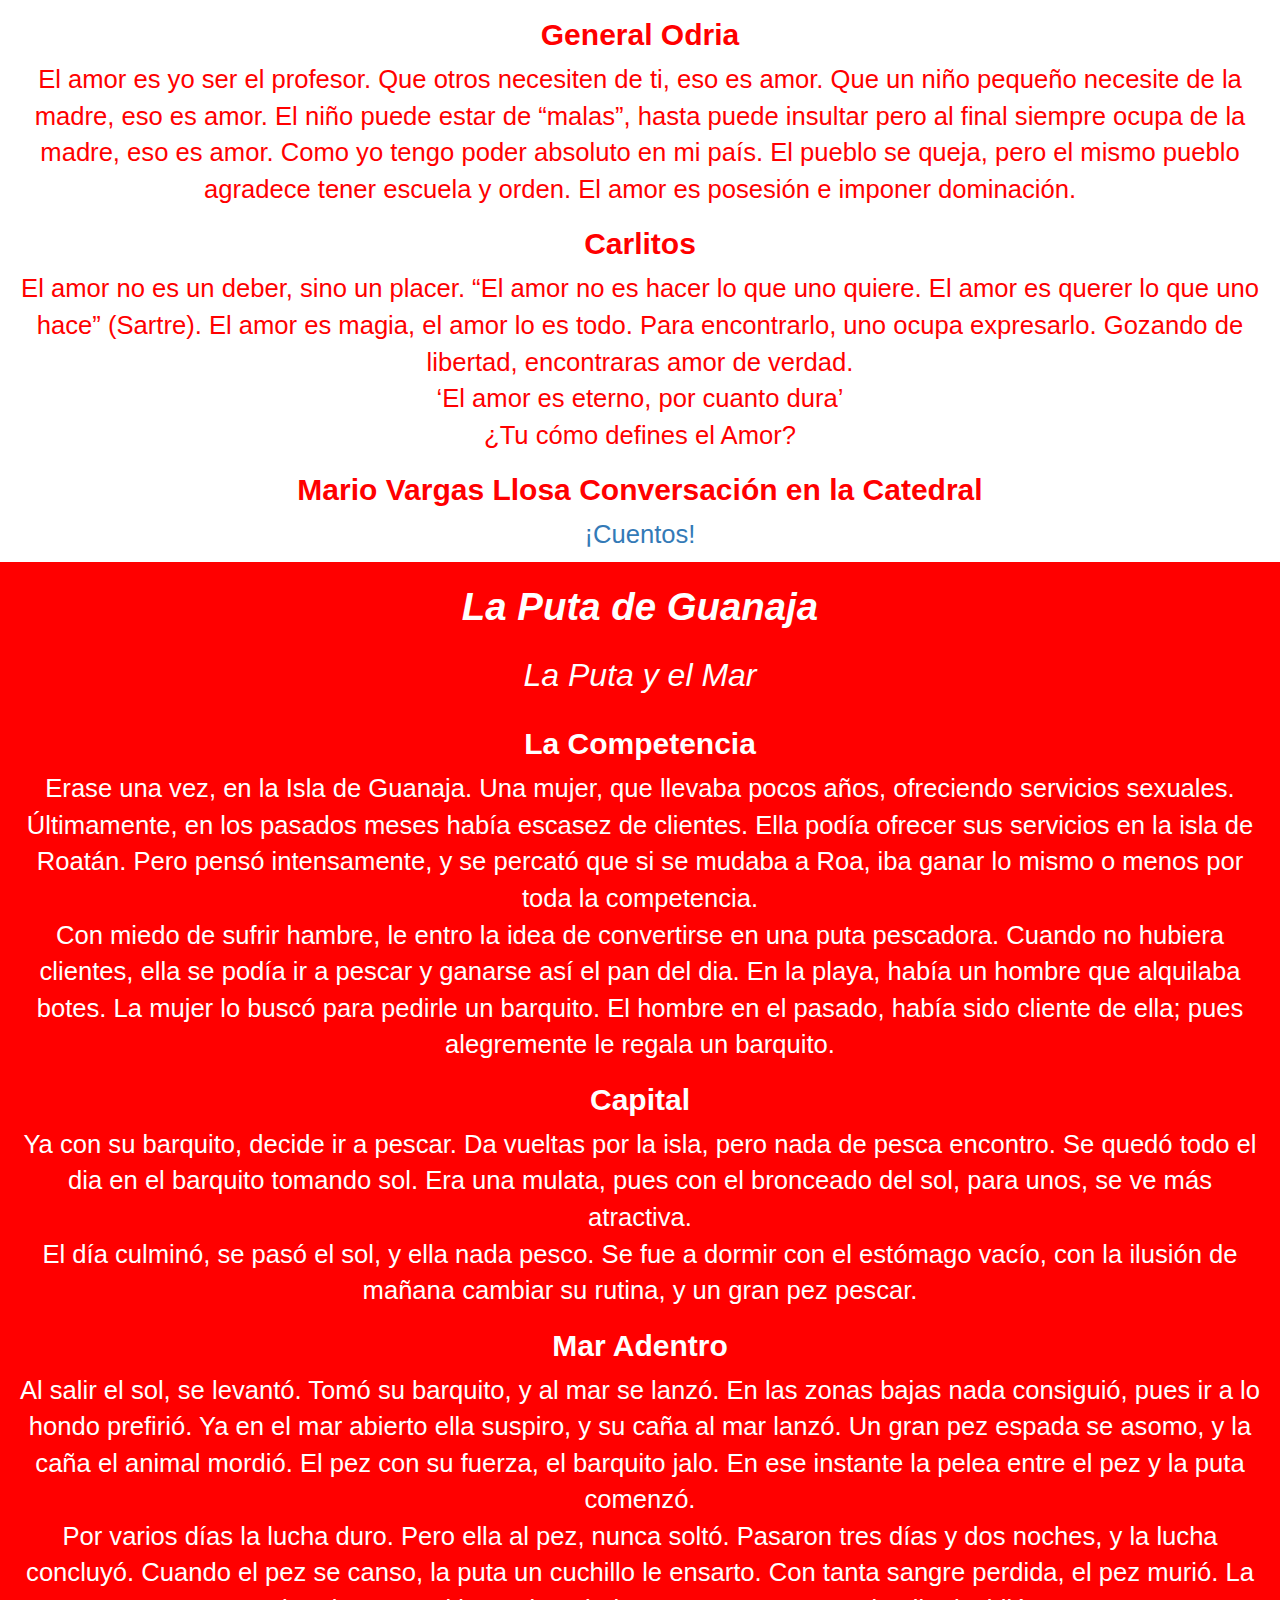
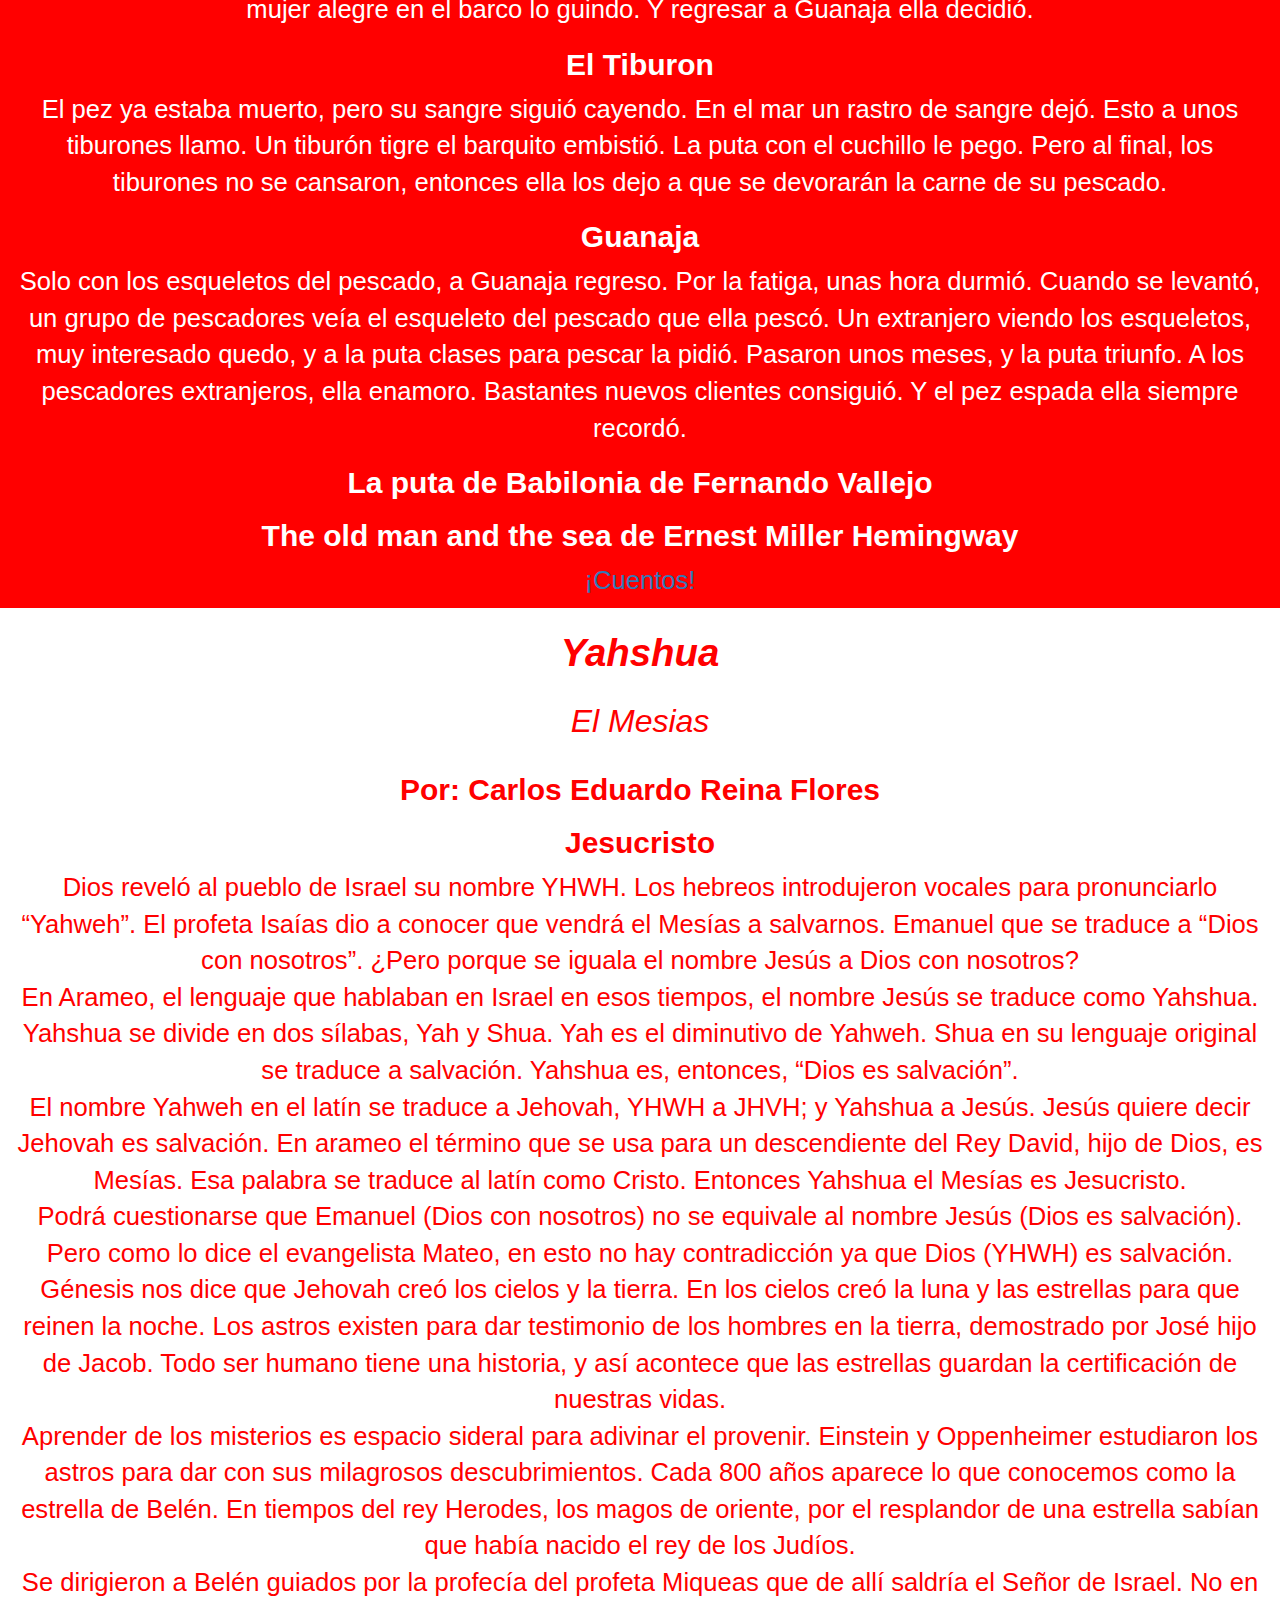
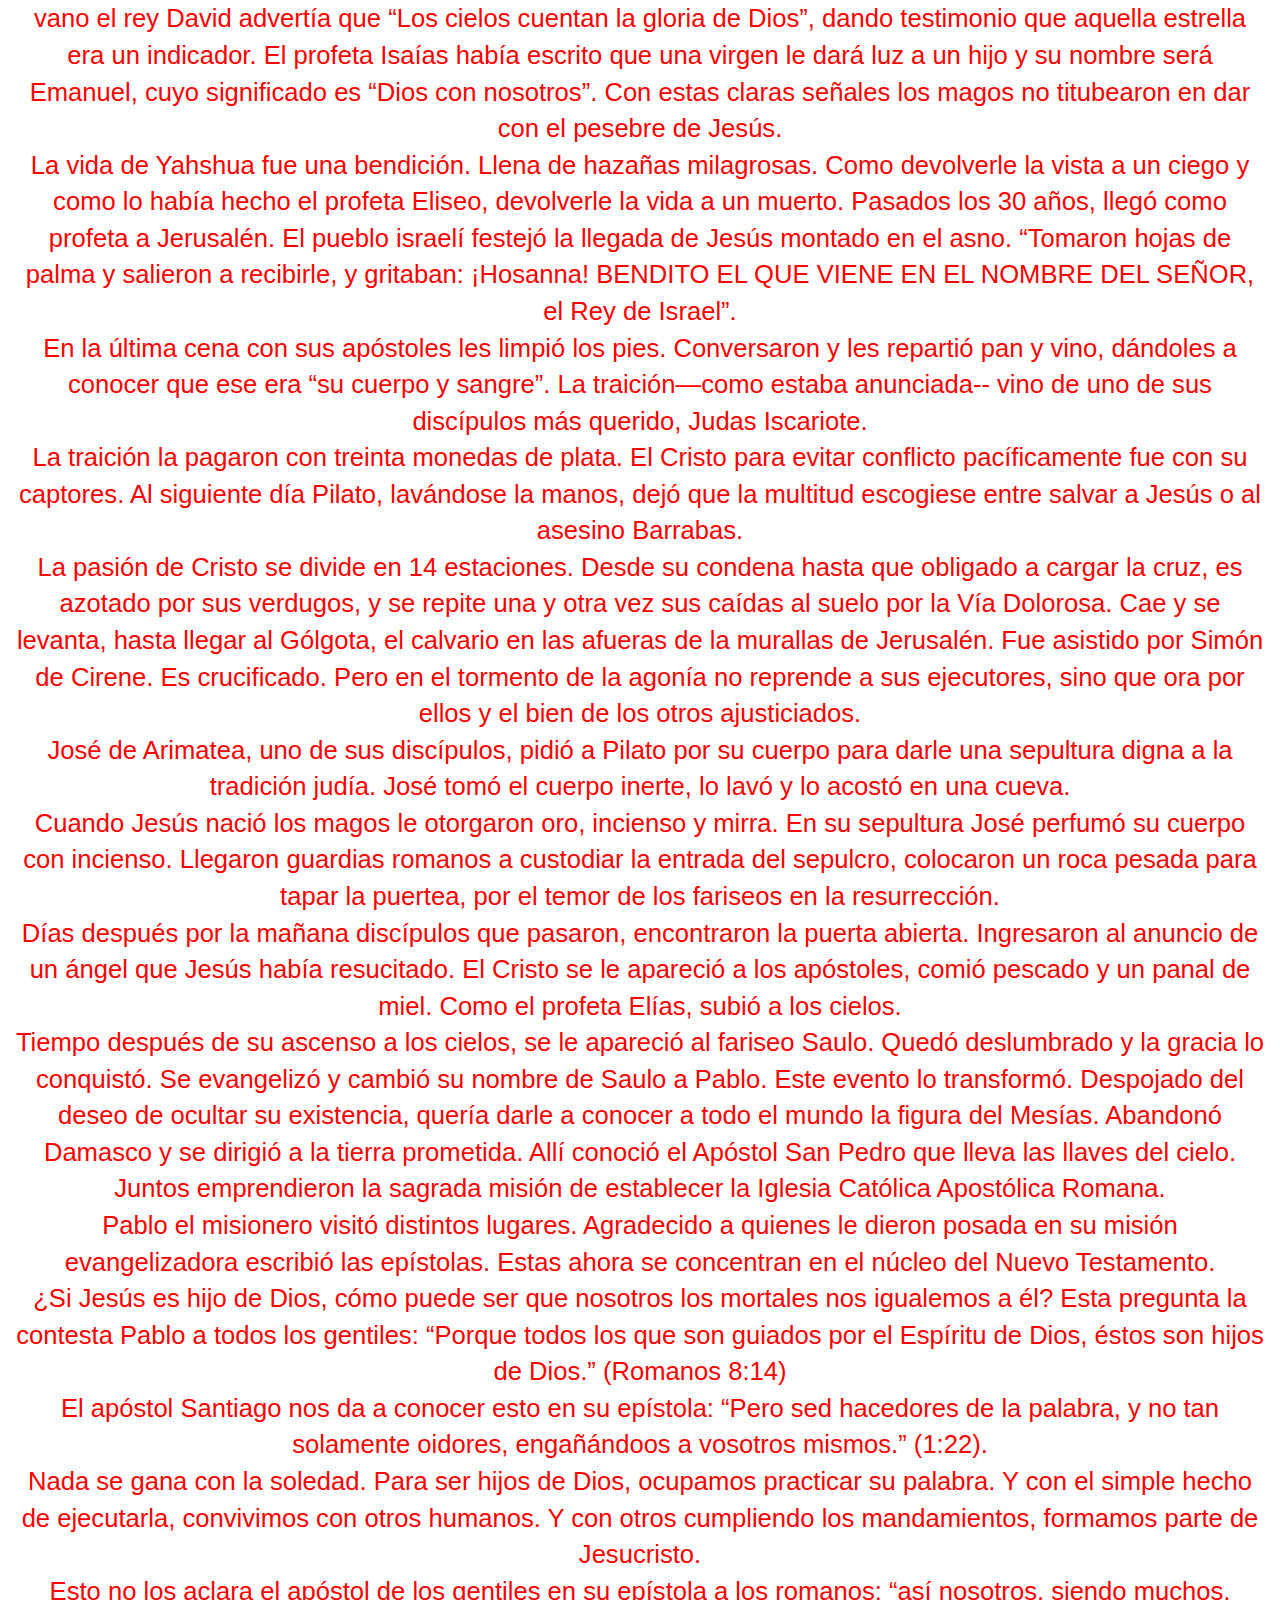
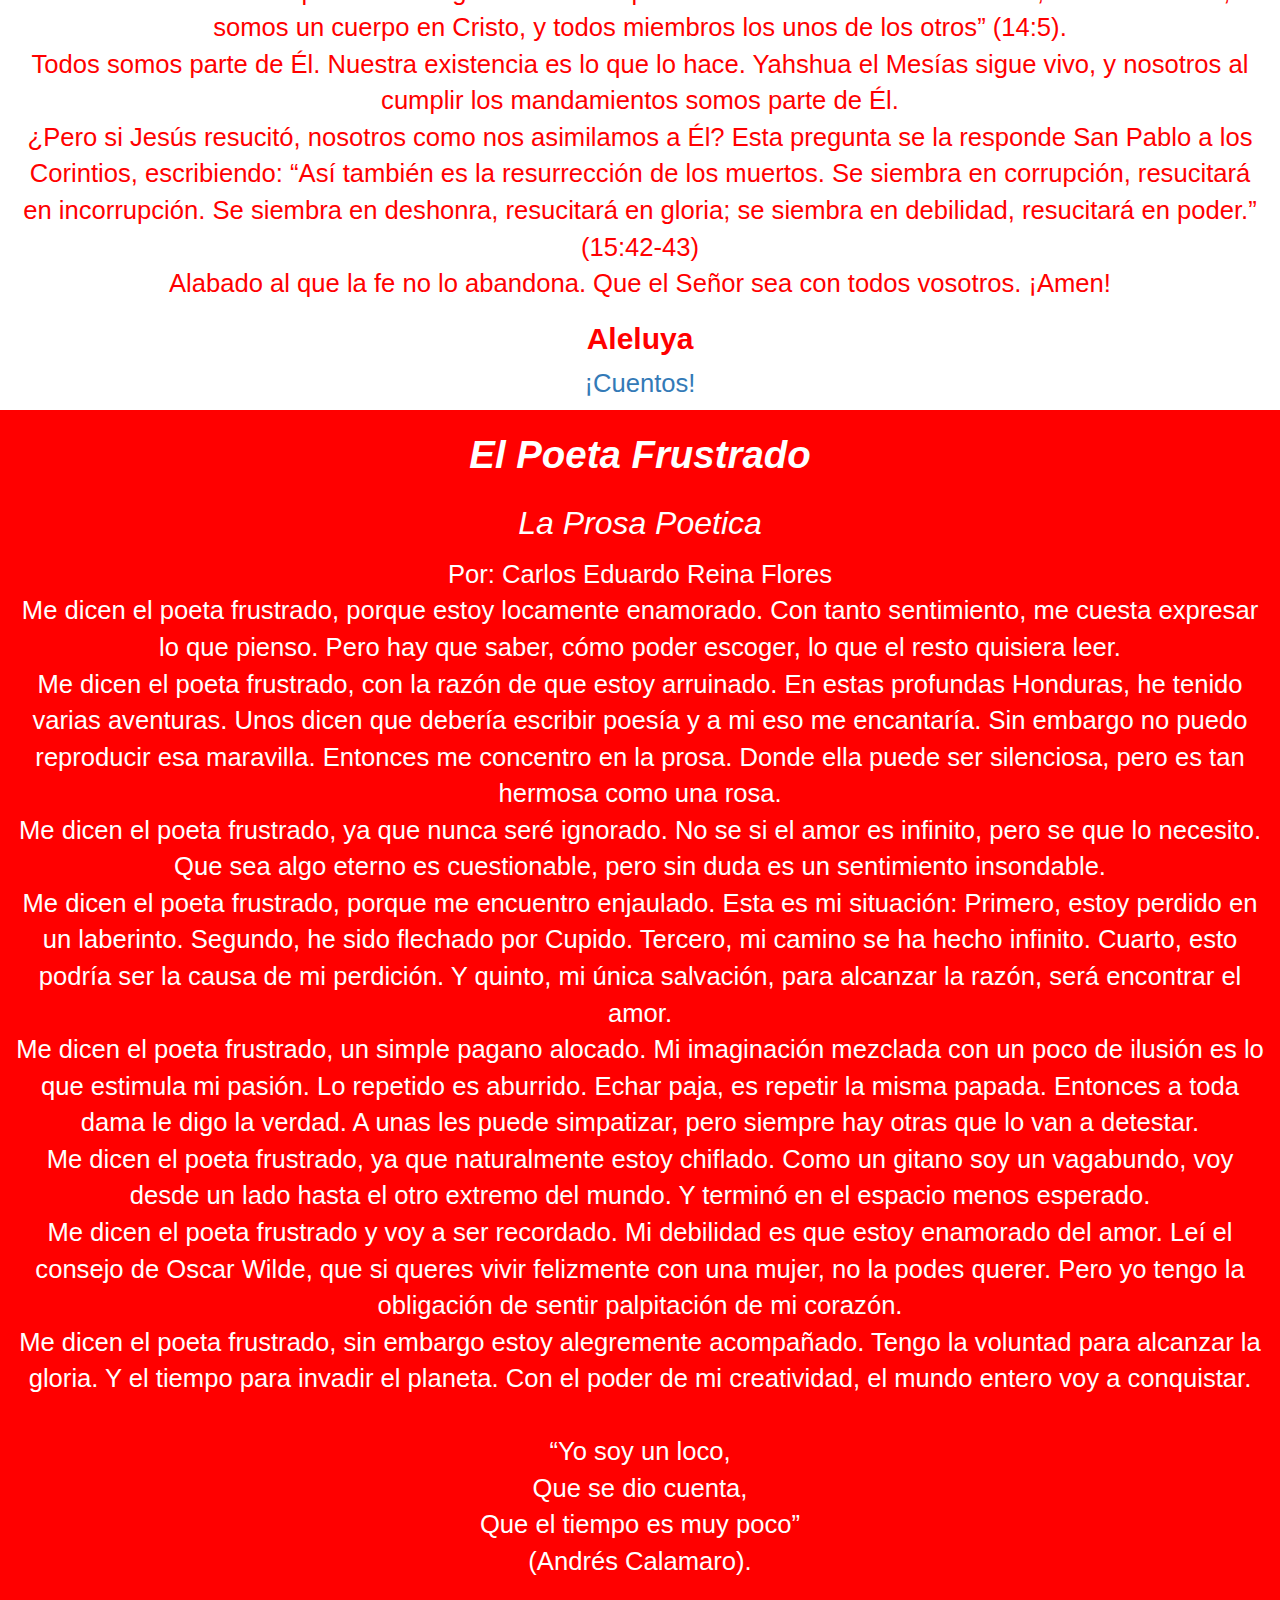
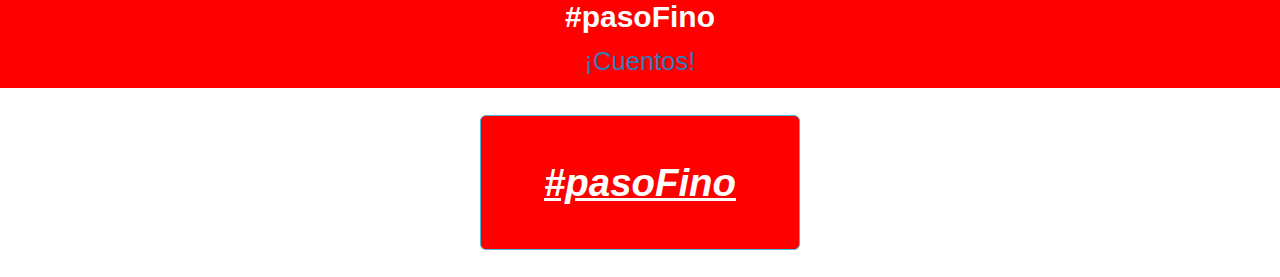
<file: cuentos/cuentos.html>
<!DOCTYPE html>
<html lang="en">
<head>
	<meta charset="UTF-8">
	<meta name="viewport" content="width=device-width, initial-scale=1">
	<title>CuentosCERF</title>
	<link rel="stylesheet" type="text/css" href="reset.css">
	<link rel="stylesheet" href="https://maxcdn.bootstrapcdn.com/bootstrap/3.3.7/css/bootstrap.min.css">
	<link rel="stylesheet" type="text/css" href="style.css">
</head>

<body>
	<header>
		<h1>Cuentos de Carlitos</h1>

		<p data-toggle="tooltip" data-placement="top" title="Charlie y la fábrica de cuentos">Paso Fino</p>

	</header>

<div id="indicador">
	Cuentos y Prosas<ul>
<li><a href="#Russia">Epistola a Gentiles</a></li>
<li><a href="#Conversacion">Conversacion de Amor</a></li>
<li><a href="#puta">La Puta de Guanaja</a></li>
<li><a href="#tu">Epistola Gnostica</a></li>
<li><a href="#tregua">El Poeta Frustrado</a></li>
<li><button><a href="https://flores3xs.github.io/">Pagina Principal</a></button></li></ul>
</div>



<main>
<article id="Russia">
	<p class="titulo">Epistola a Gentiles</p>
	<p class="sub">Epistola Gnostica</p>
<h2>Por: Carlos E. Reina Flores</h2>
Shema Yisrael<br>
<h2>San Juan 1:1</h2>
En el principio era el Verbo,<br>

y el Verbo era con Dios, <br>

y el Verbo era Dios.<br>
San Juan el más joven de los 12 apóstoles, alcanzó a vivir, para los estándares de aquella época, la edad de 90 años. Durante su longeva vida sufrió la tortura, la humillación y la prisión de los romanos. <br> 

De todos los apóstoles, cruelmente asesinados, fue el único que murió de causas naturales. <br>

 

Se conoce que Jesús, mientras agonizaba en la cruz, le pidió a Juan que cuidara de su madre.  Durante su divina misión evangelizadora  lo acompañó como uno de sus fieles seguidores lo que le permitió ser testigo presencial de los escritos que se encuentran en el Nuevo Testamento. Suyo es el último libro de la Biblia, Apocalipsis. <br>

 

El Nuevo Testamento consta de 27 libros. Los primeros cuatro se les conoce como los evangelios. Recibieron esa clasificación por ser la evidencia divina de la existencia del Mesías. Los primeros 3 evangelios son los sinópticos cuyo contenido guarda mayor armonía entre uno y otro.  El cuarto, el Evangelio según San Juan, es el que más se distingue de los cuatro. Data más de los eventos espirituales que de los históricos. <br>

 

Consta de dos tiempos, el primero cuando no ha llegado la hora y Jesucristo se revela en símbolos y gestos y el segundo, la glorificación, ya en la etapa final.  Comienza señalando el principio del comienzo con Dios. “En el principio era el Verbo, y el Verbo era con Dios,  y el Verbo era Dios”. Y la confirmación de San Juan el Bautista, de Jesús como el Cordero de Dios. <br>

 

Continúa San Juan en su primera epístola; en el cuarto capítulo, precisamente en el octavo versículo. Dice: “El que no ama, no conoce a Dios, porque Dios es amor”.  San Juan responde la pregunta que los mortales siempre han hecho y que continuará haciendo, cuestionando cualquier respuesta. Ya que la contestación es abstracta. La definición de Dios. <br>

 

Para mejor entender el significado de la palabra, el lector debe continuar leyendo el tomo y los otros libros del texto sagrado. <br>  

 

El apóstol de los gentiles, San Pablo de Tarso, elabora en sus epístolas sobre el significado del amor: “El amor es paciente, es benigno; el amor no tiene envidia, el amor no es soberbio, no se envanece.” (1 Corintios 13:4)<br>

 

Este versículo nos dice que Dios es paciente. Que el Dios de Abraham, Moisés e Israel, no es soberbio. Yahweh, el padre de Jesucristo, nunca nos abandonará. Que Jehová, como los romanos traducen Yahweh, siempre nos comprenderá. Dándonos a conocer que cuando nosotros, los mortales, sentimos amor, nos doma la paciencia y se nos regocija el alma. <br> 

 

Este versículo detallando el significado del amor, se encuentra en una de varias epístolas escritas por el Apóstol de los gentiles. Su nombre original era Saulo. Nació en Tarso, Turquía, pero fue criado como un fariseo en Jerusalén. Ayudaba al imperio romano a imponer orden entre los Judíos. <br>

 

Perseguía a los cristianos que se atrevían a confesar que sí creían en el Cristo.  Un día, cuando cumplía sus deberes en la ciudad de Damasco, una luz con la voz del Mesías le impactó en medio de la calle. El libro de Hechos nos relata que todos sus acompañantes al ver la luz, quedaron paralizados y mudos.  Al apagarse la luz, Saulo se evangelizó. Con la transformación, como era común en esos días, se cambió el nombre de Saulo a Pablo. <br> 

 

Con amor en su corazón, continuó su vida propagando el evangelio. La evidencia de esta anunciación se encuentra en sus epístolas. Donde da a conocer a los gentiles sobre Jesucristo. Y siempre que se menciona a Jesús, se habla de Dios. Y como San Juan nos dice que Dios es amor, San Pablo nos grita: “¡Hagan todo con amor!” (1 Corintios 16:14)  Evocando de que si sentimos amor, alcanzamos a Dios.  <br>

 

La palpitación del corazón, que unos llaman amor, se encuentra en nuestro ser. Como un sentimiento, que aunque no siempre se exprese o se reciba, siempre lo podemos encontrar. Y esto no los explica San Lucas en su evangelio. “Porque todo aquel que pide, recibe; y el que busca, halla; y al que llama, se le abrirá.” (San Lucas 11:10) <br>

 

San Lucas de todos los autores cuyos escritos recopila el segundo testamento, es el único que no fue un apóstol. Nació en Antioquía, Turquía. Se educó para ser médico y tenía un gran conocimiento del griego.  Era el médico personal de San Pablo. Lo acompañaba en todos los viajes que hacía. Como no era considerado judío, por lo tanto tenía más derecho para circular dentro los confines del Imperio Romano. <br>

 

Tuvo conocimiento del cristianismo por San Pablo. San Lucas, como todo muchos otros, tenía sus dudas. Probablemente al escuchar todas las historias, creía que estas creencias eran una farsa. Junto al Apóstol de los Gentiles, visitó Jerusalén. En la tierra prometida conoció a los discípulos más cercanos de Jesús.  En Jerusalén, su encuentro más impactante fue conocer a María, la madre de Dios. Las neuronas de su cerebro se excitaron. Conociendo los alrededores de Judea, completando entrevistas y examinaciones, un relámpago le golpeó. Jesucristo lo conquistó y la fe se apoderó de él.  <br>

 

La transformación de San Lucas, nos impresionó. Invadió nuestra curiosidad y queríamos entender el fondo de ese misterio, por ende leímos la Biblia. Pero no comenzamos con el primer libro, Génesis, sino que comenzamos leyendo Romanos de San Pablo. Nuestra lógica para comenzar por este libro, influido por factores de origen. Como no somos judíos no priorizamos en el contenido de la ley Hebrea. Ya que la epístola elude a los gentiles - ateos, paganos y transgresores – la intuimos como el punto preciso para satisfacer la curiosidad. <br> 

 

Un versículo nos impactó al no más iniciar la lectura.  Abriéndonos la mente y el corazón.  Una especie de evolución de impíos a cristianos. Y de paso nos hizo entender la conversión de San Lucas. El versículo dice: “Porque en el evangelio la justicia de Dios se revela por fe y para fe”. “Como está escrito: Mas el justo por la fe vivirá.” (Romanos 1:17) <br>

¡La fe! ¿Cómo se define?  Acomodar un sentimiento a las palabras.  La biblia nos dice que “la fe es eterna, que es inmortal”. ¿Entonces qué es? <br>

“La fe es la certeza de lo que se espera, la convicción de lo que no se ve.” (Hebreos 11:1) <br>

 

La fe es ver hacia el futuro. Creer que si va ver un mañana. Triunfar y regocijarse.  La certidumbre de tener una segunda oportunidad. Confiar en el amor. <br>

 

Para conjuntarlo a otro sentimiento. La fe se encuentra con amor. El amor ve hacia el futuro, tiene esperanzas en lo por venir. Leyendo la Biblia aprendemos que Dios es amor. “Qué, pues, diremos a esto: Si Dios es por nosotros. ¿Quién contra nosotros?” (Romanos 8:31) <br>
 
<h2>Aleluya</h2>
 	<a href="#indicador">¡Cuentos!</a>
</article>




<article id="Conversacion">
	<p class="titulo">Conversacion de Amor</p>
	<p class="sub">¿Es el Amor infernal?</p>
     Se aprende en la existencia, que el amor es la paciencia. Una pasión y una relación, provoca un sentimiento eterno de lo mas tierno. Con otros uno juega a la justicia, ciertas veces te beneficia, y otras veces te maleficia, pero hace que tu presencia sea más digna. ¿Que es un derecho? Es un simple hecho, es la libertad que uno tiene en hacer actos que provocan provecho, sin dejar a otro insatisfecho. En el amor, uno ocupa valor, porque a veces causa dolor, pero es un lindo fragor.

‘Con armas se gana la independencia, con la ley se gana la paz’ 

<h2>El Cayo Mierrda</h2>

     En la verdad absoluta, el amor es regresar a la misma puta. Como un buen militar, bajo el mando del General, me toca imponer su comando imperial. Yo soy la ley, soy el orden, donde todo me corresponde. “Odría no es el patrón, él es el jefe”.

     Fatigado me gusta ir a un salón especial, para disfrutar de un momento sensacional. Una musa estelar, siempre me da placer, y eso me hace sentir en poder. La puta se llama Queta, es confiable, y una alegría para mi es estar con ella. Eso es el amor.

<h2>Fermin Zavala</h2>

     El amor no es placer, sino el entender. Clandestinamente conformo mis encuentros placenteros homosexuales con el Negro Ambrosio. Por años he estado casado con una dama llamada Zoila. Es la madre de mis hijos, y siempre causa una sensación de contemplación. Por ella he logrado llegar a tener el privilegio de convertirme en un millonario. Amo a Zoila.

<h2>Santiago Zavalita</h2>

     El amor es encontrar la liberté. Entrar a un mundo de caos, y encontrar a la persona que te traiga calma, eso es el amor. Siendo joven me revele contra el mundo de mis padres. Me salí de casa, y busqué una manera para mantenerme solo. Entre al periodismo, gracias a Carlitos. Laborando en el periódico, descubrí a Ana. Persona concurrente, yo sabía que mi madre la despreciaría, pero yo con ella llegue a experimentar un mundo de fantasía. Yo amo a Ana.

<h2>General Odria</h2>

     El amor es yo ser el profesor. Que otros necesiten de ti, eso es amor. Que un niño pequeño necesite de la madre, eso es amor. El niño puede estar de “malas”, hasta puede insultar pero al final siempre ocupa de la madre, eso es amor. Como yo tengo poder absoluto en mi país. El pueblo se queja, pero el mismo pueblo agradece tener escuela y orden. El amor es posesión e imponer dominación.

<h2>Carlitos</h2>

     El amor no es un deber, sino un placer. “El amor no es hacer lo que uno quiere. El amor es querer lo que uno hace” (Sartre). El amor es magia, el amor lo es todo. Para encontrarlo, uno ocupa expresarlo. Gozando de libertad, encontraras amor de verdad.<br>

‘El amor es eterno, por cuanto dura’<br>

¿Tu cómo defines el Amor? 


<h2>Mario Vargas Llosa Conversación en la Catedral</h2>
<a href="#indicador">¡Cuentos!</a>
</article>





<article id="puta">
	<p class="titulo">La Puta de Guanaja</p>
	<p class="sub">La Puta y el Mar</p>
		<h2>La Competencia</h2>
 Erase una vez, en la Isla de Guanaja. Una mujer, que llevaba pocos años, ofreciendo servicios sexuales. Últimamente, en los pasados meses había escasez de clientes. Ella podía ofrecer sus servicios en la isla de Roatán. Pero pensó intensamente, y se percató que si se mudaba a Roa, iba ganar lo mismo o menos por toda la competencia.<br> 
 Con miedo de sufrir hambre, le entro la idea de convertirse en una puta pescadora. Cuando no hubiera clientes, ella se podía ir a pescar y ganarse así el pan del dia. En la playa, había un hombre que alquilaba botes. La mujer lo buscó para pedirle un barquito. El hombre en el pasado, había sido cliente de ella; pues alegremente le regala un barquito. <br>
		<h2>Capital</h2>
 Ya con su barquito, decide ir a pescar. Da vueltas por la isla, pero nada de pesca encontro. Se quedó todo el dia en el barquito tomando sol. Era una mulata, pues con el bronceado del sol, para unos, se ve más atractiva. <br>
 El día culminó, se pasó el sol, y ella nada pesco. Se fue a dormir con el estómago vacío, con la ilusión de mañana cambiar su rutina, y un gran pez pescar. <br>
		<h2>Mar Adentro</h2>
Al salir el sol, se levantó. Tomó su barquito, y al mar se lanzó. En las zonas bajas nada consiguió, pues ir a lo hondo prefirió. Ya en el mar abierto ella suspiro, y su caña al mar lanzó. Un gran pez espada se asomo, y la caña el animal mordió. El pez con su fuerza, el barquito jalo. En ese instante la pelea entre el pez y la puta comenzó.<br> 
Por varios días la lucha duro. Pero ella al pez, nunca soltó. Pasaron tres días y dos noches, y la lucha concluyó. Cuando el pez se canso, la puta un cuchillo le ensarto. Con tanta sangre perdida, el pez murió. La mujer alegre en el barco lo guindo. Y regresar a Guanaja ella decidió. <br>
		<h2>El Tiburon</h2>
El pez ya estaba muerto, pero su sangre siguió cayendo. En el mar un rastro de sangre dejó. Esto a unos tiburones llamo. Un tiburón tigre el barquito embistió. La puta con el cuchillo le pego. Pero al final, los tiburones no se cansaron, entonces ella los dejo a que se devorarán la carne de su pescado. 
		<h2>Guanaja</h2>
 Solo con los esqueletos del pescado, a Guanaja regreso. Por la fatiga, unas hora durmió. Cuando se levantó, un grupo de pescadores veía el esqueleto del pescado que ella pescó. Un extranjero viendo los esqueletos, muy interesado quedo, y a la puta clases para pescar la pidió. 
Pasaron unos meses, y la puta triunfo. A los pescadores extranjeros, ella enamoro. Bastantes nuevos clientes consiguió. Y el pez espada ella siempre recordó. <br> 

<h2>La puta de Babilonia de Fernando Vallejo</h2>

<h2>The old man and the sea de Ernest Miller Hemingway</h2>
<a href="#indicador">¡Cuentos!</a>
</article>






<article id="tu">
	<p class="titulo">Yahshua</p>
	<p class="sub">El Mesias</p>

<h2>Por: Carlos Eduardo Reina Flores<h2>

<h2>Jesucristo</h2>
Dios reveló al pueblo de Israel su nombre YHWH. Los hebreos introdujeron vocales para pronunciarlo  “Yahweh”. El profeta Isaías dio a conocer que vendrá el Mesías a salvarnos.  Emanuel que se traduce a “Dios con nosotros”. ¿Pero porque se iguala el nombre Jesús a Dios con nosotros? <br>


En Arameo, el lenguaje que hablaban en Israel en esos tiempos, el nombre Jesús se traduce como Yahshua. Yahshua se divide en dos sílabas, Yah y Shua. Yah es el diminutivo de Yahweh. Shua en su lenguaje original se traduce a salvación. Yahshua es, entonces, “Dios es salvación”. <br>


El nombre Yahweh en el latín se traduce a Jehovah, YHWH a JHVH; y Yahshua a Jesús. Jesús quiere decir Jehovah es salvación. En arameo el término que se usa para un descendiente del Rey David, hijo de Dios, es Mesías. Esa palabra se traduce al latín como Cristo. Entonces Yahshua el Mesías es Jesucristo. <br> 


Podrá cuestionarse que Emanuel (Dios con nosotros) no se equivale al nombre Jesús (Dios es salvación). Pero como lo dice el evangelista Mateo, en esto no hay contradicción ya que Dios (YHWH) es salvación. <br>


Génesis nos dice que Jehovah creó los cielos y la tierra. En los cielos creó la luna y las estrellas para que reinen la noche. Los astros existen para dar testimonio de los hombres en la tierra, demostrado por José hijo de Jacob. Todo ser humano tiene una historia, y así acontece que las estrellas guardan la certificación de nuestras vidas. <br>


Aprender de los misterios es espacio sideral para adivinar el provenir.  Einstein y Oppenheimer estudiaron los astros para dar con sus milagrosos descubrimientos.  Cada 800 años aparece lo que conocemos como la estrella de Belén. En tiempos del rey Herodes,  los magos de oriente, por el resplandor de una estrella sabían que había nacido el rey de los Judíos. <br>


Se dirigieron a Belén guiados por la profecía  del profeta Miqueas  que de allí saldría el Señor de Israel.  No en vano el rey David advertía que “Los cielos cuentan la gloria de Dios”, dando testimonio que aquella estrella era un indicador. El profeta Isaías había escrito que una virgen le dará luz a un hijo y su nombre será Emanuel, cuyo significado es “Dios con nosotros”. Con estas claras señales los magos no titubearon en dar con el pesebre de Jesús. <br>


La vida de Yahshua fue una bendición. Llena de hazañas milagrosas.  Como devolverle la vista a un ciego y como lo había hecho el profeta Eliseo, devolverle la vida  a un muerto. Pasados los 30 años, llegó como profeta a Jerusalén. El pueblo israelí festejó la llegada de Jesús montado en el asno. “Tomaron hojas de palma y salieron a recibirle, y gritaban:  ¡Hosanna! BENDITO EL QUE VIENE EN EL NOMBRE DEL SEÑOR, el Rey de Israel”. <br>

 

En la última cena con sus apóstoles les limpió los pies. Conversaron y les repartió pan y vino, dándoles a conocer que ese era “su cuerpo y sangre”. La traición—como estaba anunciada-- vino de uno de sus discípulos más querido, Judas Iscariote. <br>


La traición la pagaron con treinta monedas de plata.  El Cristo para evitar conflicto pacíficamente fue con su captores. Al siguiente día Pilato, lavándose la manos, dejó que la multitud escogiese entre salvar a Jesús o al asesino Barrabas. <br>


La pasión de Cristo se divide en 14 estaciones. Desde su condena hasta que obligado a cargar la cruz, es azotado por sus verdugos, y se repite una y otra vez sus caídas al suelo por la Vía Dolorosa. Cae y se levanta, hasta llegar al Gólgota, el calvario en las afueras de la murallas de Jerusalén. Fue asistido por Simón de Cirene. Es crucificado. Pero en el tormento de la agonía no reprende a sus ejecutores, sino que ora por ellos y el bien de los otros ajusticiados. <br>

José de Arimatea, uno de sus discípulos, pidió a Pilato por su cuerpo para darle una sepultura digna a la tradición judía.  José tomó el cuerpo inerte, lo lavó y lo acostó en una cueva. <br>


Cuando Jesús nació los magos le otorgaron oro, incienso y mirra. En su sepultura José perfumó su cuerpo con incienso. Llegaron guardias romanos  a custodiar la entrada del sepulcro, colocaron un roca pesada para tapar la puertea, por el temor de los fariseos en la resurrección. <br>


Días después por la mañana discípulos que pasaron, encontraron la puerta abierta. Ingresaron al anuncio de un ángel que Jesús había resucitado. El Cristo se le apareció a los apóstoles, comió pescado y un panal de miel. Como el profeta Elías, subió a los cielos. <br>


 Tiempo después de su ascenso a los cielos, se le apareció al fariseo Saulo. Quedó deslumbrado y la gracia lo conquistó. Se evangelizó y cambió su nombre de Saulo a Pablo.  Este evento lo transformó. Despojado del deseo de ocultar su existencia, quería darle a conocer a todo el mundo la figura del Mesías.  Abandonó Damasco y se dirigió a la tierra prometida. Allí conoció el Apóstol San Pedro que lleva las llaves del cielo.  Juntos emprendieron la sagrada misión de establecer la Iglesia Católica Apostólica Romana. <br>


Pablo el misionero visitó distintos lugares. Agradecido a quienes le dieron posada en su misión evangelizadora escribió las epístolas. Estas ahora se concentran en el núcleo del Nuevo Testamento. <br>


¿Si Jesús es hijo de Dios, cómo puede ser que nosotros los mortales nos igualemos a él? Esta pregunta la contesta Pablo a todos los gentiles: “Porque todos los que son guiados por el Espíritu de Dios, éstos son hijos de Dios.” (Romanos 8:14) <br>


El apóstol Santiago nos da a conocer esto en su epístola: “Pero sed hacedores de la palabra, y no tan solamente oidores, engañándoos a vosotros mismos.” (1:22). <br>


Nada se gana con la soledad. Para ser hijos de Dios, ocupamos practicar su palabra. Y con el simple hecho de ejecutarla, convivimos con otros humanos. Y con otros cumpliendo los mandamientos, formamos parte de Jesucristo. <br>


Esto no los aclara el apóstol de los gentiles en su epístola a los romanos: “así nosotros, siendo muchos, somos un cuerpo en Cristo, y todos miembros los unos de los otros” (14:5). <br>


Todos somos parte de Él. Nuestra existencia es lo que lo hace. Yahshua el Mesías sigue vivo, y nosotros al cumplir los mandamientos somos parte de Él. <br>

¿Pero si Jesús resucitó, nosotros como nos asimilamos a Él? Esta pregunta se la responde San Pablo a los Corintios, escribiendo: “Así también es la resurrección de los muertos. Se siembra en corrupción, resucitará en incorrupción. Se siembra en deshonra, resucitará en gloria; se siembra en debilidad, resucitará en poder.” (15:42-43) <br>


Alabado al que la fe no lo abandona. Que el Señor sea con todos vosotros.  ¡Amen! <br>

<h2>Aleluya</h2>

<a href="#indicador">¡Cuentos!</a>
</article>





<article id="tregua">
	<p class="titulo">El Poeta Frustrado</p>
	<p class="sub">La Prosa Poetica</p>

Por: Carlos Eduardo Reina Flores
<br>

Me dicen el poeta frustrado, porque estoy locamente enamorado. Con tanto sentimiento, me cuesta expresar lo que pienso.  Pero hay que saber, cómo poder escoger, lo que el resto quisiera leer.  
<br>
Me dicen el poeta frustrado, con la razón de que estoy arruinado. En estas profundas Honduras, he tenido varias aventuras. Unos dicen que debería escribir poesía y a mi eso me encantaría. Sin embargo no puedo reproducir esa maravilla. Entonces me concentro en la prosa. Donde ella puede ser silenciosa, pero es tan hermosa como una rosa. 
<br>
Me dicen el poeta frustrado, ya que nunca seré ignorado. No se si el amor es infinito, pero se que lo necesito. Que sea algo eterno es cuestionable, pero sin duda es un sentimiento insondable. 
<br>
Me dicen el poeta frustrado, porque me encuentro enjaulado. Esta es mi situación: Primero, estoy perdido en un laberinto. Segundo, he sido flechado por Cupido. Tercero, mi camino se ha hecho infinito. Cuarto, esto podría ser la causa de mi perdición. Y quinto,  mi única salvación, para alcanzar la razón, será encontrar el amor.  
<br>
Me dicen el poeta frustrado, un simple pagano alocado. Mi imaginación mezclada con un poco de ilusión es lo que estimula mi pasión. Lo repetido es aburrido. Echar paja, es repetir la misma papada. Entonces a toda dama le digo la verdad.  A unas les puede simpatizar, pero siempre hay otras que lo van a detestar. 
<br>
Me dicen el poeta frustrado, ya que naturalmente estoy chiflado. Como un gitano soy un vagabundo, voy desde un lado hasta el otro extremo del mundo. Y terminó en el espacio menos esperado. 
<br>
Me dicen el poeta frustrado y voy a ser recordado. Mi debilidad es que estoy enamorado del amor. Leí el consejo de Oscar Wilde, que si queres vivir felizmente con una mujer, no la podes querer. Pero yo tengo la obligación de sentir palpitación de mi corazón. 
<br>
Me dicen el poeta frustrado, sin embargo estoy alegremente acompañado. Tengo la voluntad para alcanzar la gloria. Y el tiempo para invadir el planeta. Con el poder de mi creatividad, el mundo entero  voy a conquistar. 
<br><br>
“Yo soy un loco,<br>
Que se dio cuenta,<br>
Que el tiempo es muy poco” <br>
(Andrés Calamaro). 

<h2>#pasoFino</h2>

<a href="#indicador">¡Cuentos!</a>
</article>

</main>




<footer>
			<!-- open Modal -->
		<button type="button" class="btn btn-info btn-lg" id="myBtn"><u>#pasoFino</u></button>
		<!-- Modal -->
  <div class="modal fade" id="myModal" role="dialog">
    <div class="modal-dialog">
    	<!-- Modal Content -->
    	 <div class="modal-content">
        <div class="modal-header">
          <button type="button" class="close" data-dismiss="modal">&times;</button>
          <h4 class="modal-title">Cuentos de Carlitos</h4>
        </div>
        <div class="modal-body">
          <p>La Tribuna</p>
          <p>Lithopress inc.</p>
          <p>LTV</p>
          <p>El País</p>
        </div>
        <div class="modal-footer">
          <button type="button" class="btn btn-default" data-dismiss="modal">Caso Cerrado</button>
        </div>
      </div>
      
    </div>
  </div> 
</div>
</footer>


	
	<script src="https://ajax.googleapis.com/ajax/libs/jquery/3.3.1/jquery.min.js"></script>
	<script src="https://maxcdn.bootstrapcdn.com/bootstrap/3.3.7/js/bootstrap.min.js"></script>
	<script src="./script.js"></script>
</body>
</html>

<!-- agregar buttones para volver al principio -->
<!-- add coments -->
</file>
<file: style.css>
body {
	display: flex;
	flex-direction: column;
}

header {
	background-color: green;
	color: blue;
	padding-top: 1vh;
	padding-right: 1vw;
	padding-bottom: 1vh;
	padding-left: 1vw;
 }

h1 {	
	text-align: center;
	padding-top: 1vh;
	padding-right: 1vw;
	padding-bottom: 1vh;
	padding-left: 1vw;
	font-family: Arial, Helvetica, sans-serif;
	font-style: oblique;
	font-size: 5vw;
	font-weight: bold;
	font-variant: normal;
}

h2 {	
	text-align: center;
	padding-top: 1vh;
	padding-right: 1vw;
	padding-bottom: 1vh;
	padding-left: 1vw;
	font-family: Arial, Helvetica, sans-serif;
	font-style: oblique;
	font-size: 5vw;
	font-weight: bold;
	font-variant: normal;
}

.dropdown-menu {
	margin-left: 40vw;
	text-align: center;
}

main {
	display: flex;
	flex-direction: row;
	background-color: blue;
	padding-top: 5vh;
	padding-right: 5vw;
	padding-bottom: 5vh;
	padding-left: 5vw;
	height: 75vh;

}

#cuentos {	
	color: gold;
	background-color: green;
	width: 35vw;
	margin-right: 4.5%;
	margin-left: 7.5%;
}

#biblioteca{
	color: gold;
	background-color: green;
	width: 35vw;
	margin-right: 7.5%;
	margin-left: 4.5%;
}

a{	
	font-size: 2.9vw;
	color: blue;
	padding-left: 4.2vw;
	line-height: 55vh;
}


footer{	
	background-color: green;
	color: blue;
	padding-top: 1vh;
	padding-right: 1vw;
	padding-bottom: 1vh;
	padding-left: 1vw;
}

footer{	
	text-align: center;
	font-family: Arial, Helvetica, sans-serif;
	font-style: oblique;
	font-size: 2.5vw;
	font-weight: bold;
	font-variant: normal;
}

#myBtn{
	color: green;
	background-color: blue;
	font-family: Arial, Helvetica, sans-serif;
	font-style: oblique;
	font-size: 3vw;
	font-weight: bold;
	font-variant: normal;
	padding-top: 1vh;
	padding-right: 1vw;
	padding-bottom: 1vh;
	padding-left: 1vw;
	width: 25vw;
    height: 12vh;
    margin-top: 3vh;
    margin-bottom: 3vh;
}

/*media queries and z-index*/

/*add Responsiveness = media queries*/

@media screen and (max-width: 600px) {
    main {
	display: flex;
	flex-direction: column;
	background-color: blue;
	height: 82vh;

}

#cuentos {	
	background-color: green;
	height: 32vh;
	width: 75vw;
	margin-top: 3vh;
	margin-right: 5vw;
	margin-bottom: 1vh;
	margin-left: 5vw;
	font-size: 22vw;
	text-align: center;
}

#biblioteca{
	background-color: green;
	height: 32vh;
	width: 75vw;
	margin-top: 1vh;
	margin-right: 5vw;
	margin-bottom: 3vh;
	margin-left: 5vw;
	font-size: 22vw;
	text-align: center;
}

a{	
	color: blue;
	line-height: 32vh;
}
}
</file>
<file: biblioteca/style.css>
body {	
	display: flex;
	flex-direction: column;
}

header {	
	background-color: maroon;
	color: gold;
	padding-top: 1vh;
	padding-right: 1vw;
	padding-bottom: 1vh;
	padding-left: 1vw;
}

h1 {		
	margin: auto;
	width: 25vw;
	border: none;
	padding-top: 1vh;
	padding-right: 1vw;
	padding-bottom: 1vh;
	padding-left: 1vw;
	text-align: center;
	font-family: Arial, Helvetica, sans-serif;
	font-style: oblique;
	font-size: 3.5vw;
	font-weight: bold;
	font-variant: normal;
}

p {		
	margin: auto;
	text-align: center;
	padding-top: 1vh;
	padding-right: 1vw;
	padding-bottom: 1vh;
	padding-left: 1vw;
	font-family: Arial, Helvetica, sans-serif;
	font-style: oblique;
	font-size: 2.5vw;
	font-weight: bold;
	font-variant: normal;
}

button {	
	background-color: gold;
	font-size: 1.5vw;
	font-weight: bold;
	margin-bottom: 1vh;
}

main {
	font-size: 2vw;
	text-align: center;
	font-weight: normal;
}

h2 { 
	font-weight: bold;
 }

#indicador {	
	background-color: gold;
	color: maroon;
	font-family: Arial, Helvetica, sans-serif;
	font-style: oblique;
	font-size: 3.5vw;
	font-weight: bold;
	font-variant: normal;
	text-align: center;
	padding-top: 1vh;
	padding-right: 1vw;
	padding-bottom: 1vh;
	padding-left: 1vw;
}

li {		
	font-weight: normal;
	font-size: 2vw;
	padding-top: 1vh;
}

.titulo {	
	font-weight: bold;
	font-size: 3vw;
}

.sub {		
	font-size: 2.5vw;
	font-style: italic;
	font-weight: normal;
}

#Aprendi {	
	background-color: maroon;
	color: gold;
	text-align: center;
	padding-top: 1vh;
	padding-right: 1vw;
	padding-bottom: 1vh;
	padding-left: 1vw;
}

#Te-amo {	
	background-color: gold;
	color: maroon;
	text-align: center;
	padding-top: 1vh;
	padding-right: 1vw;
	padding-bottom: 1vh;
	padding-left: 1vw;
}

#Morazan {	
	background-color: maroon;
	color: gold;
	text-align: center;
	padding-top: 1vh;
	padding-right: 1vw;
	padding-bottom: 1vh;
	padding-left: 1vw;
}

#soy {		
	background-color: gold;
	color: maroon;
	text-align: center;
	padding-top: 1vh;
	padding-right: 1vw;
	padding-bottom: 1vh;
	padding-left: 1vw;
}

#Wilcock {	
	background-color: maroon;
	color: gold;
	text-align: center;
	padding-top: 1vh;
	padding-right: 1vw;
	padding-bottom: 1vh;
	padding-left: 1vw;
}

footer {		
	background-color: gold;
	color: maroon;
	font-size: 3.2vw;
	text-align: center;
	height: 20vh;
}

#myBtn{
	color: gold;
	background-color: maroon;
	font-family: Arial, Helvetica, sans-serif;
	font-style: oblique;
	font-size: 3vw;
	font-weight: bold;
	font-variant: normal;
	padding-top: 1vh;
	padding-right: 1vw;
	padding-bottom: 1vh;
	padding-left: 1vw;
	width: 25vw;
    height: 15vh;
    margin-top: 3vh;
    margin-bottom: 3vh;
}

/*media queries*/
</file>
<file: Copia de biblioteca/style.css>
body {	
	display: flex;
	flex-direction: column;
}

header {	
	background-color: maroon;
	color: gold;
	padding-top: 1vh;
	padding-right: 1vw;
	padding-bottom: 1vh;
	padding-left: 1vw;
}

h1 {		
	margin: auto;
	width: 25vw;
	border: none;
	padding-top: 1vh;
	padding-right: 1vw;
	padding-bottom: 1vh;
	padding-left: 1vw;
	text-align: center;
	font-family: Arial, Helvetica, sans-serif;
	font-style: oblique;
	font-size: 3.5vw;
	font-weight: bold;
	font-variant: normal;
}

p {		
	margin: auto;
	text-align: center;
	padding-top: 1vh;
	padding-right: 1vw;
	padding-bottom: 1vh;
	padding-left: 1vw;
	font-family: Arial, Helvetica, sans-serif;
	font-style: oblique;
	font-size: 2.5vw;
	font-weight: bold;
	font-variant: normal;
}

button {	
	background-color: gold;
	font-size: 1.5vw;
	font-weight: bold;
	margin-bottom: 1vh;
}

main {
	font-size: 2vw;
	text-align: center;
	font-weight: normal;
}

h2 { 
	font-weight: bold;
 }

#indicador {	
	background-color: gold;
	color: maroon;
	font-family: Arial, Helvetica, sans-serif;
	font-style: oblique;
	font-size: 3.5vw;
	font-weight: bold;
	font-variant: normal;
	text-align: center;
	padding-top: 1vh;
	padding-right: 1vw;
	padding-bottom: 1vh;
	padding-left: 1vw;
}

li {		
	font-weight: normal;
	font-size: 2vw;
	padding-top: 1vh;
}

.titulo {	
	font-weight: bold;
	font-size: 3vw;
}

.sub {		
	font-size: 2.5vw;
	font-style: italic;
	font-weight: normal;
}

#Aprendi {	
	background-color: maroon;
	color: gold;
	text-align: center;
	padding-top: 1vh;
	padding-right: 1vw;
	padding-bottom: 1vh;
	padding-left: 1vw;
}

#Te-amo {	
	background-color: gold;
	color: maroon;
	text-align: center;
	padding-top: 1vh;
	padding-right: 1vw;
	padding-bottom: 1vh;
	padding-left: 1vw;
}

#Morazan {	
	background-color: maroon;
	color: gold;
	text-align: center;
	padding-top: 1vh;
	padding-right: 1vw;
	padding-bottom: 1vh;
	padding-left: 1vw;
}

#soy {		
	background-color: gold;
	color: maroon;
	text-align: center;
	padding-top: 1vh;
	padding-right: 1vw;
	padding-bottom: 1vh;
	padding-left: 1vw;
}

#Wilcock {	
	background-color: maroon;
	color: gold;
	text-align: center;
	padding-top: 1vh;
	padding-right: 1vw;
	padding-bottom: 1vh;
	padding-left: 1vw;
}

footer {		
	background-color: gold;
	color: maroon;
	font-size: 3.2vw;
	text-align: center;
	height: 20vh;
}

#myBtn{
	color: gold;
	background-color: maroon;
	font-family: Arial, Helvetica, sans-serif;
	font-style: oblique;
	font-size: 3vw;
	font-weight: bold;
	font-variant: normal;
	padding-top: 1vh;
	padding-right: 1vw;
	padding-bottom: 1vh;
	padding-left: 1vw;
	width: 25vw;
    height: 15vh;
    margin-top: 3vh;
    margin-bottom: 3vh;
}

/*media queries*/
</file>
<file: Copia de cuentos/style.css>
body {	
	display: flex;
	flex-direction: column;
}

header {	
	background-color: red;
	color: white;
	padding-top: 1vh;
	padding-right: 1vw;
	padding-bottom: 1vh;
	padding-left: 1vw;
}

h1 {		
	margin: auto;
	width: 25vw;
	border: none;
	padding-top: 1vh;
	padding-right: 1vw;
	padding-bottom: 1vh;
	padding-left: 1vw;
	text-align: center;
	font-family: Arial, Helvetica, sans-serif;
	font-style: oblique;
	font-size: 3.5vw;
	font-weight: bold;
	font-variant: normal;
}

p {		
	margin: auto;
	text-align: center;
	border: none;
	padding-top: 1vh;
	padding-right: 1vw;
	padding-bottom: 1vh;
	padding-left: 1vw;
	font-family: Arial, Helvetica, sans-serif;
	font-style: oblique;
	font-size: 2.5vw;
	font-weight: bold;
	font-variant: normal;
}

button {	
	background-color: white;
	font-size: 1.5vw;
	font-weight: bold;
	margin-bottom: 1vh;
}

main {	
	font-size: 2vw;
	text-align: center;
	font-weight: normal;
}

h2 { 
	font-weight: bold; 
}

#indicador {	
	background-color: white;
	color: red;
	font-family: Arial, Helvetica, sans-serif;
	font-style: oblique;
	font-size: 3.5vw;
	font-weight: bold;
	font-variant: normal;
	text-align: center;
	padding-top: 1vh;
	padding-right: 1vw;
	padding-bottom: 1vh;
	padding-left: 1vw;
}

li {		
	font-weight: normal;
	font-size: 2vw;
	padding-top: 1vh;
}

.titulo {	
	font-weight: bold;
	font-size: 3vw;
}

.sub {		
	font-size: 2.5vw;
	font-style: italic;
	font-weight: normal;
}

#Russia { 	
	background-color: red;
	color: white;
	text-align: center;
	padding-top: 1vh;
	padding-right: 1vw;
	padding-bottom: 1vh;
	padding-left: 1vw;
}

#Conversacion {
	background-color: white;
	color: red;
	text-align: center;
	padding-top: 1vh;
	padding-right: 1vw;
	padding-bottom: 1vh;
	padding-left: 1vw;
}

#puta {		
	background-color: red;
	color: white;
	text-align: center;
	padding-top: 1vh;
	padding-right: 1vw;
	padding-bottom: 1vh;
	padding-left: 1vw;
}

#tu {		
	background-color: white;
	color: red;
	text-align: center;
	padding-top: 1vh;
	padding-right: 1vw;
	padding-bottom: 1vh;
	padding-left: 1vw;
}

#tregua { 	
	background-color: red;
	color: white;
	text-align: center;
	padding-top: 1vh;
	padding-right: 1vw;
	padding-bottom: 1vh;
	padding-left: 1vw;
}

footer {	
	background-color: white;
	color: red;
	font-size: 3.2vw;
	text-align: center;
	height: 20vh;
}

#myBtn{
	color: white;
	background-color: red;
	font-family: Arial, Helvetica, sans-serif;
	font-style: oblique;
	font-size: 3vw;
	font-weight: bold;
	font-variant: normal;
	padding-top: 1vh;
	padding-right: 1vw;
	padding-bottom: 1vh;
	padding-left: 1vw;
	width: 25vw;
    height: 15vh;
    margin-top: 3vh;
    margin-bottom: 3vh;
}

/*media queries*/
</file>
<file: cuentos/style.css>
body {	
	display: flex;
	flex-direction: column;
}

header {	
	background-color: red;
	color: white;
	padding-top: 1vh;
	padding-right: 1vw;
	padding-bottom: 1vh;
	padding-left: 1vw;
}

h1 {		
	margin: auto;
	width: 25vw;
	border: none;
	padding-top: 1vh;
	padding-right: 1vw;
	padding-bottom: 1vh;
	padding-left: 1vw;
	text-align: center;
	font-family: Arial, Helvetica, sans-serif;
	font-style: oblique;
	font-size: 3.5vw;
	font-weight: bold;
	font-variant: normal;
}

p {		
	margin: auto;
	text-align: center;
	border: none;
	padding-top: 1vh;
	padding-right: 1vw;
	padding-bottom: 1vh;
	padding-left: 1vw;
	font-family: Arial, Helvetica, sans-serif;
	font-style: oblique;
	font-size: 2.5vw;
	font-weight: bold;
	font-variant: normal;
}

button {	
	background-color: white;
	font-size: 1.5vw;
	font-weight: bold;
	margin-bottom: 1vh;
}

main {	
	font-size: 2vw;
	text-align: center;
	font-weight: normal;
}

h2 { 
	font-weight: bold; 
}

#indicador {	
	background-color: white;
	color: red;
	font-family: Arial, Helvetica, sans-serif;
	font-style: oblique;
	font-size: 3.5vw;
	font-weight: bold;
	font-variant: normal;
	text-align: center;
	padding-top: 1vh;
	padding-right: 1vw;
	padding-bottom: 1vh;
	padding-left: 1vw;
}

li {		
	font-weight: normal;
	font-size: 2vw;
	padding-top: 1vh;
}

.titulo {	
	font-weight: bold;
	font-size: 3vw;
}

.sub {		
	font-size: 2.5vw;
	font-style: italic;
	font-weight: normal;
}

#Russia { 	
	background-color: red;
	color: white;
	text-align: center;
	padding-top: 1vh;
	padding-right: 1vw;
	padding-bottom: 1vh;
	padding-left: 1vw;
}

#Conversacion {
	background-color: white;
	color: red;
	text-align: center;
	padding-top: 1vh;
	padding-right: 1vw;
	padding-bottom: 1vh;
	padding-left: 1vw;
}

#puta {		
	background-color: red;
	color: white;
	text-align: center;
	padding-top: 1vh;
	padding-right: 1vw;
	padding-bottom: 1vh;
	padding-left: 1vw;
}

#tu {		
	background-color: white;
	color: red;
	text-align: center;
	padding-top: 1vh;
	padding-right: 1vw;
	padding-bottom: 1vh;
	padding-left: 1vw;
}

#tregua { 	
	background-color: red;
	color: white;
	text-align: center;
	padding-top: 1vh;
	padding-right: 1vw;
	padding-bottom: 1vh;
	padding-left: 1vw;
}

footer {	
	background-color: white;
	color: red;
	font-size: 3.2vw;
	text-align: center;
	height: 20vh;
}

#myBtn{
	color: white;
	background-color: red;
	font-family: Arial, Helvetica, sans-serif;
	font-style: oblique;
	font-size: 3vw;
	font-weight: bold;
	font-variant: normal;
	padding-top: 1vh;
	padding-right: 1vw;
	padding-bottom: 1vh;
	padding-left: 1vw;
	width: 25vw;
    height: 15vh;
    margin-top: 3vh;
    margin-bottom: 3vh;
}

/*media queries*/
</file>
